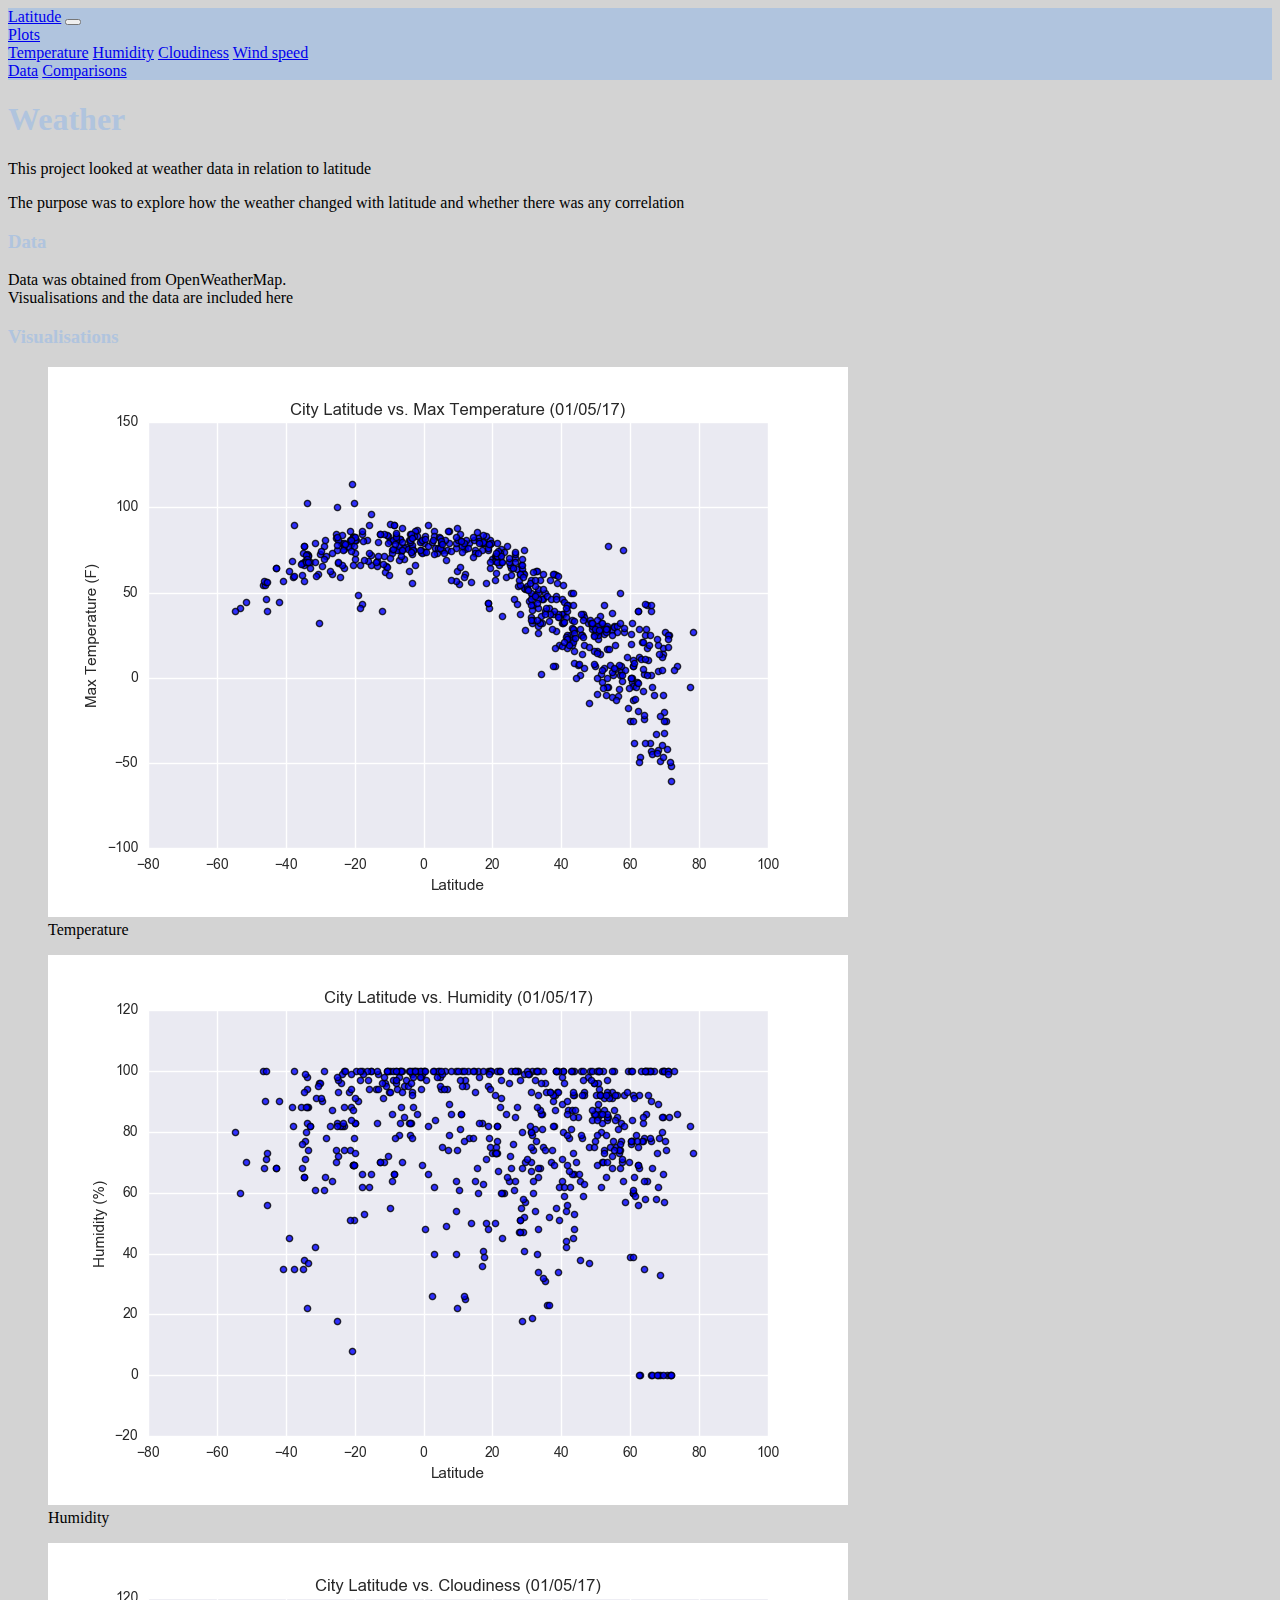
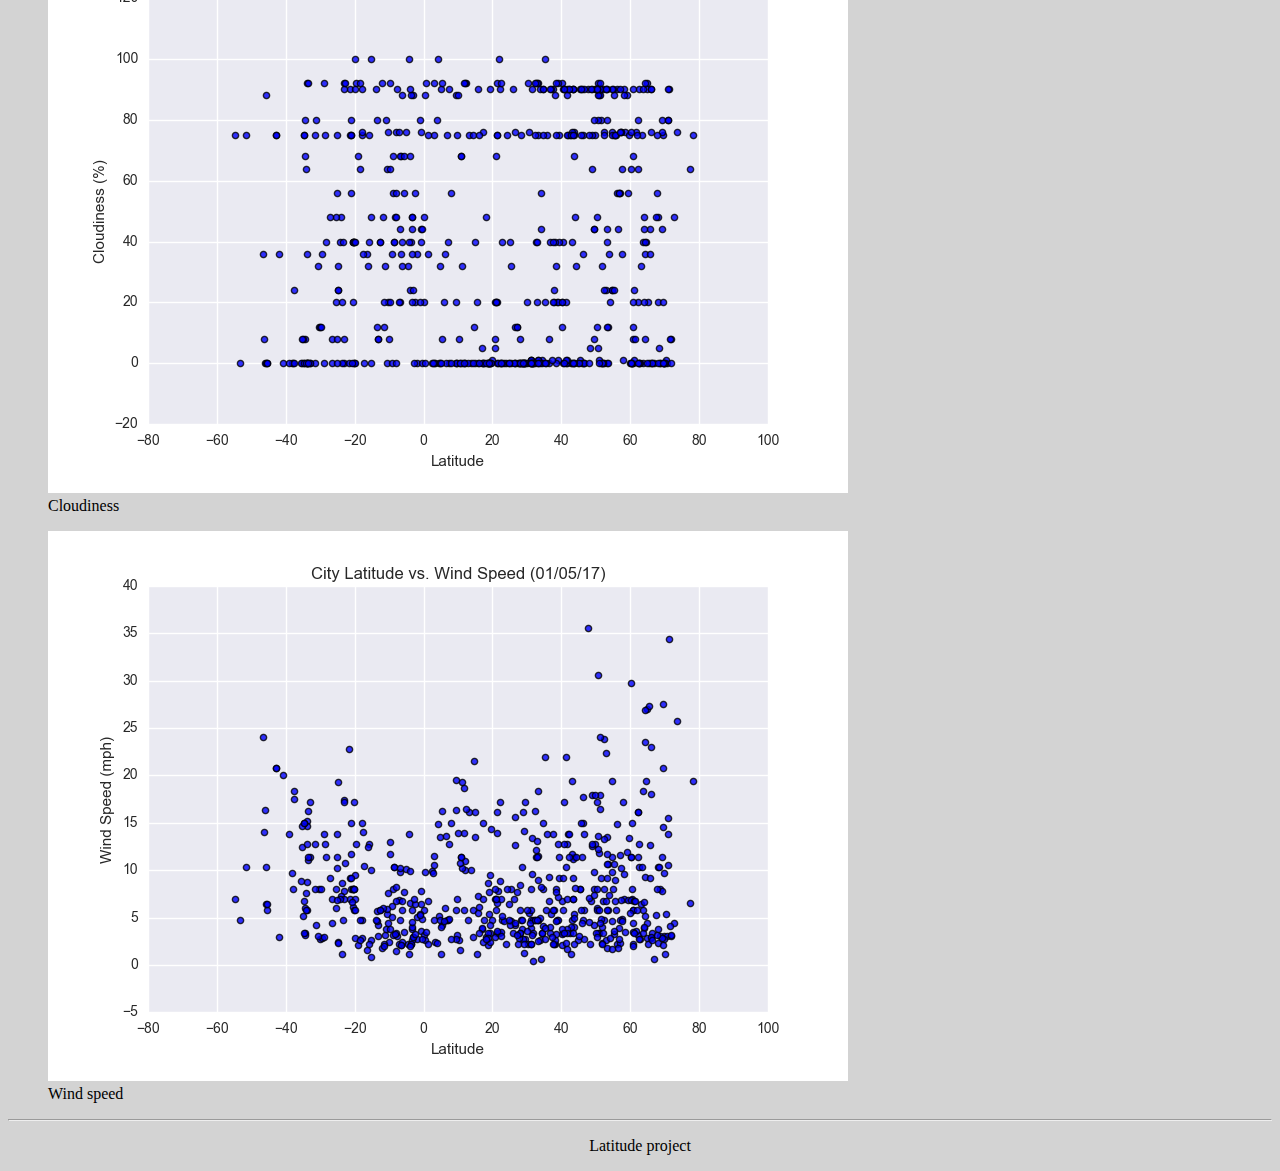
<file: docs/index.html>
<!DOCTYPE html>
<head><title>Weather and latitude</title>
    <link rel="stylesheet" href="https://stackpath.bootstrapcdn.com/bootstrap/4.1.3/css/bootstrap.min.css" integrity="sha384-MCw98/SFnGE8fJT3GXwEOngsV7Zt27NXFoaoApmYm81iuXoPkFOJwJ8ERdknLPMO" crossorigin="anonymous">
    <link rel="stylesheet" href="style.css">
  </head>

<body>

<!--Navigation bar-->
<div>
<nav class="navbar navbar-expand-lg navbar-light">
 <a class="navbar-brand" href="index.html">Latitude</a> 
 <button class="navbar-toggler" type="button" data-toggle="collapse" data-target="#navbarNav">
    <span class="navbar-toggler-icon"></span>
  </button>
  <div class="collapse navbar-collapse flex-row-reverse" id="navbarNav">
    <div class="navbar-nav">
         <div class="nav-item dropdown">
         <a class="nav-link dropdown-toggle" href="#" data-toggle="dropdown">
          Plots
          </a>
        <div class="dropdown-menu">
        <a class="nav-link dropdown-item" href="plot1.html">Temperature</a>
        <a class="nav-link dropdown-item" href="plot2.html">Humidity</a>
        <a class="nav-link dropdown-item" href="plot3.html">Cloudiness</a>
        <a class="nav-link dropdown-item" href="plot4.html">Wind speed</a>
	      </div>
      </div>
      <a class="nav-item nav-link" href="data.html">Data</a>
      <a class="nav-item nav-link" href="comparisons.html">Comparisons</a> 
</div></div>
</nav>
</div>

<!-- Start Bootstrap grid-->
<div class="container bg-white">
<div class="row">

<div class="main col-lg-8">
<h1>Weather</h1>
<p>This project looked at weather data in relation to latitude</p>
<p>The purpose was to explore how the weather changed with latitude and whether there was any correlation</p>
<h3>Data</h3>
<p>Data was obtained from OpenWeatherMap.<br>Visualisations and the data are included here</p>
</div>

<div class="col"></div>

<div class="sidebar col-lg-3">
  <H3>Visualisations</H3>
  <div class="row">
  <figure class="col-3 col-lg-6">
      <a href="plot1.html"><img src="Resources/assets/images/Fig1.png" class="img-fluid"></a>
      <figcaption class="text-center">Temperature</figcaption>  
  </figure>
  <figure class="col-3 col-lg-6">
      <a href="plot2.html"><img src="Resources/assets/images/Fig2.png" class="img-fluid"></a>    
      <figcaption class="text-center">Humidity</figcaption>  
  </figure>
  <figure class="col-3 col-lg-6">
      <a href="plot3.html"><img src="Resources/assets/images/Fig3.png" class="img-fluid"></a>    
      <figcaption class="text-center">Cloudiness</figcaption>  
  </figure>
  <figure class="col-3 col-lg-6">
      <a href="plot4.html"><img src="Resources/assets/images/Fig4.png" class="img-fluid"></a>    
      <figcaption class="text-center">Wind speed</figcaption>  
  </figure>
  </div>
</div>

</div>
</div>
<hr><p class="footer">Latitude project</p>
<script src="https://code.jquery.com/jquery-3.2.1.slim.min.js" integrity="sha384-KJ3o2DKtIkvYIK3UENzmM7KCkRr/rE9/Qpg6aAZGJwFDMVNA/GpGFF93hXpG5KkN" crossorigin="anonymous"></script>
<script src="https://cdnjs.cloudflare.com/ajax/libs/popper.js/1.12.9/umd/popper.min.js" integrity="sha384-ApNbgh9B+Y1QKtv3Rn7W3mgPxhU9K/ScQsAP7hUibX39j7fakFPskvXusvfa0b4Q" crossorigin="anonymous"></script>
<script src="https://maxcdn.bootstrapcdn.com/bootstrap/4.0.0/js/bootstrap.min.js" integrity="sha384-JZR6Spejh4U02d8jOt6vLEHfe/JQGiRRSQQxSfFWpi1MquVdAyjUar5+76PVCmYl" crossorigin="anonymous"></script>
</body>
</file>
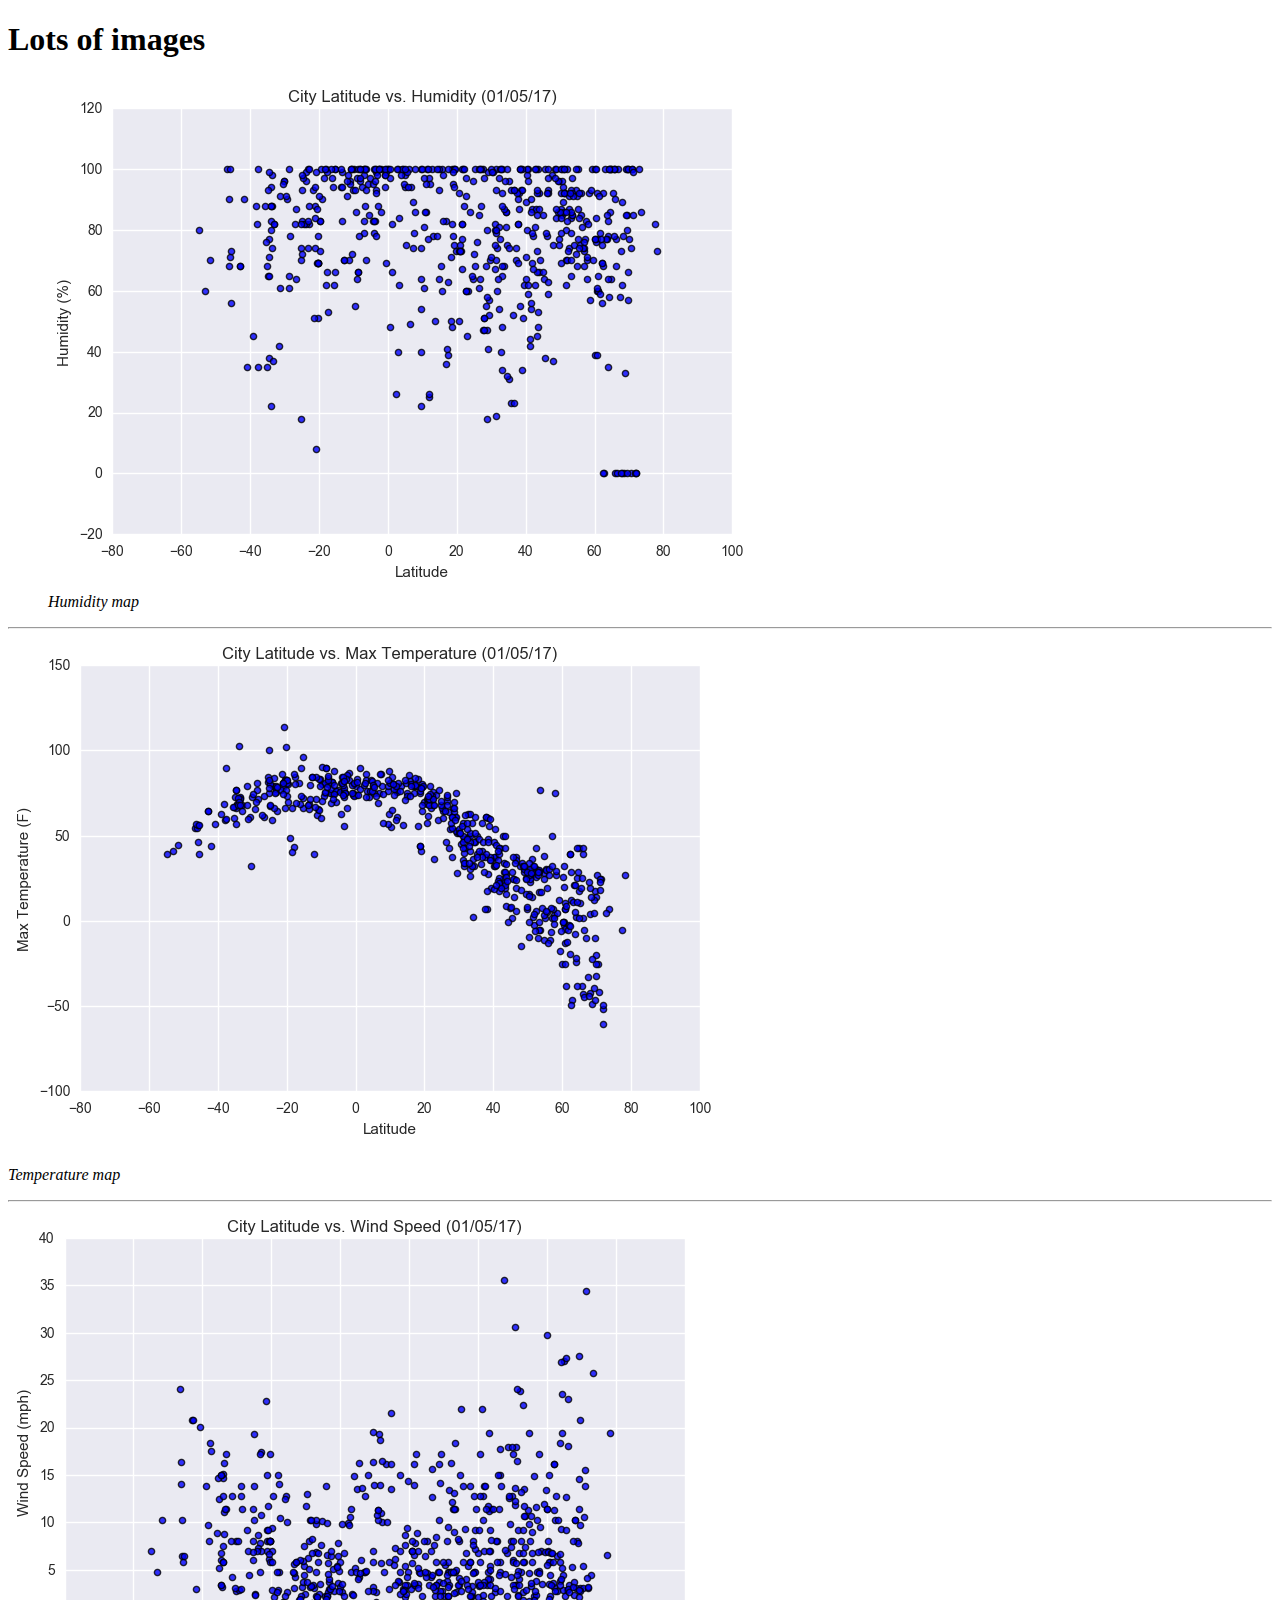
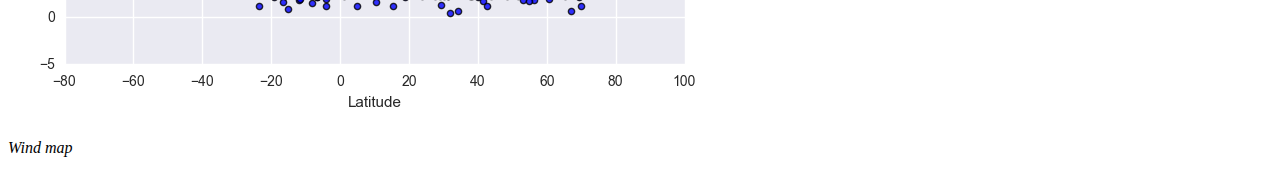
<file: html/index.html>
<!DOCTYPE html>
<head><title>Image</title></head>

<body>
<h1>Lots of images</h1>

<figure>
<a href="assets/images/humiditymap.png" target="_blank">
<img src="assets/images/humiditymap.png" alt="Humidity map"></a>
<figcaption><em>Humidity map</em></figcaption>
</figure>
<hr>

<a href="assets/images/temperaturemap.png" target="_blank">
<img src="assets/images/temperaturemap.png" alt="Temperature map"></a>
<p><em>Temperature map</em></p>
<hr>

<a href="assets/images/windmap.png">
<img src="assets/images/windmap.png" alt="Wind map"></a>
<p><em>Wind map</em></p>

</body>
</file>
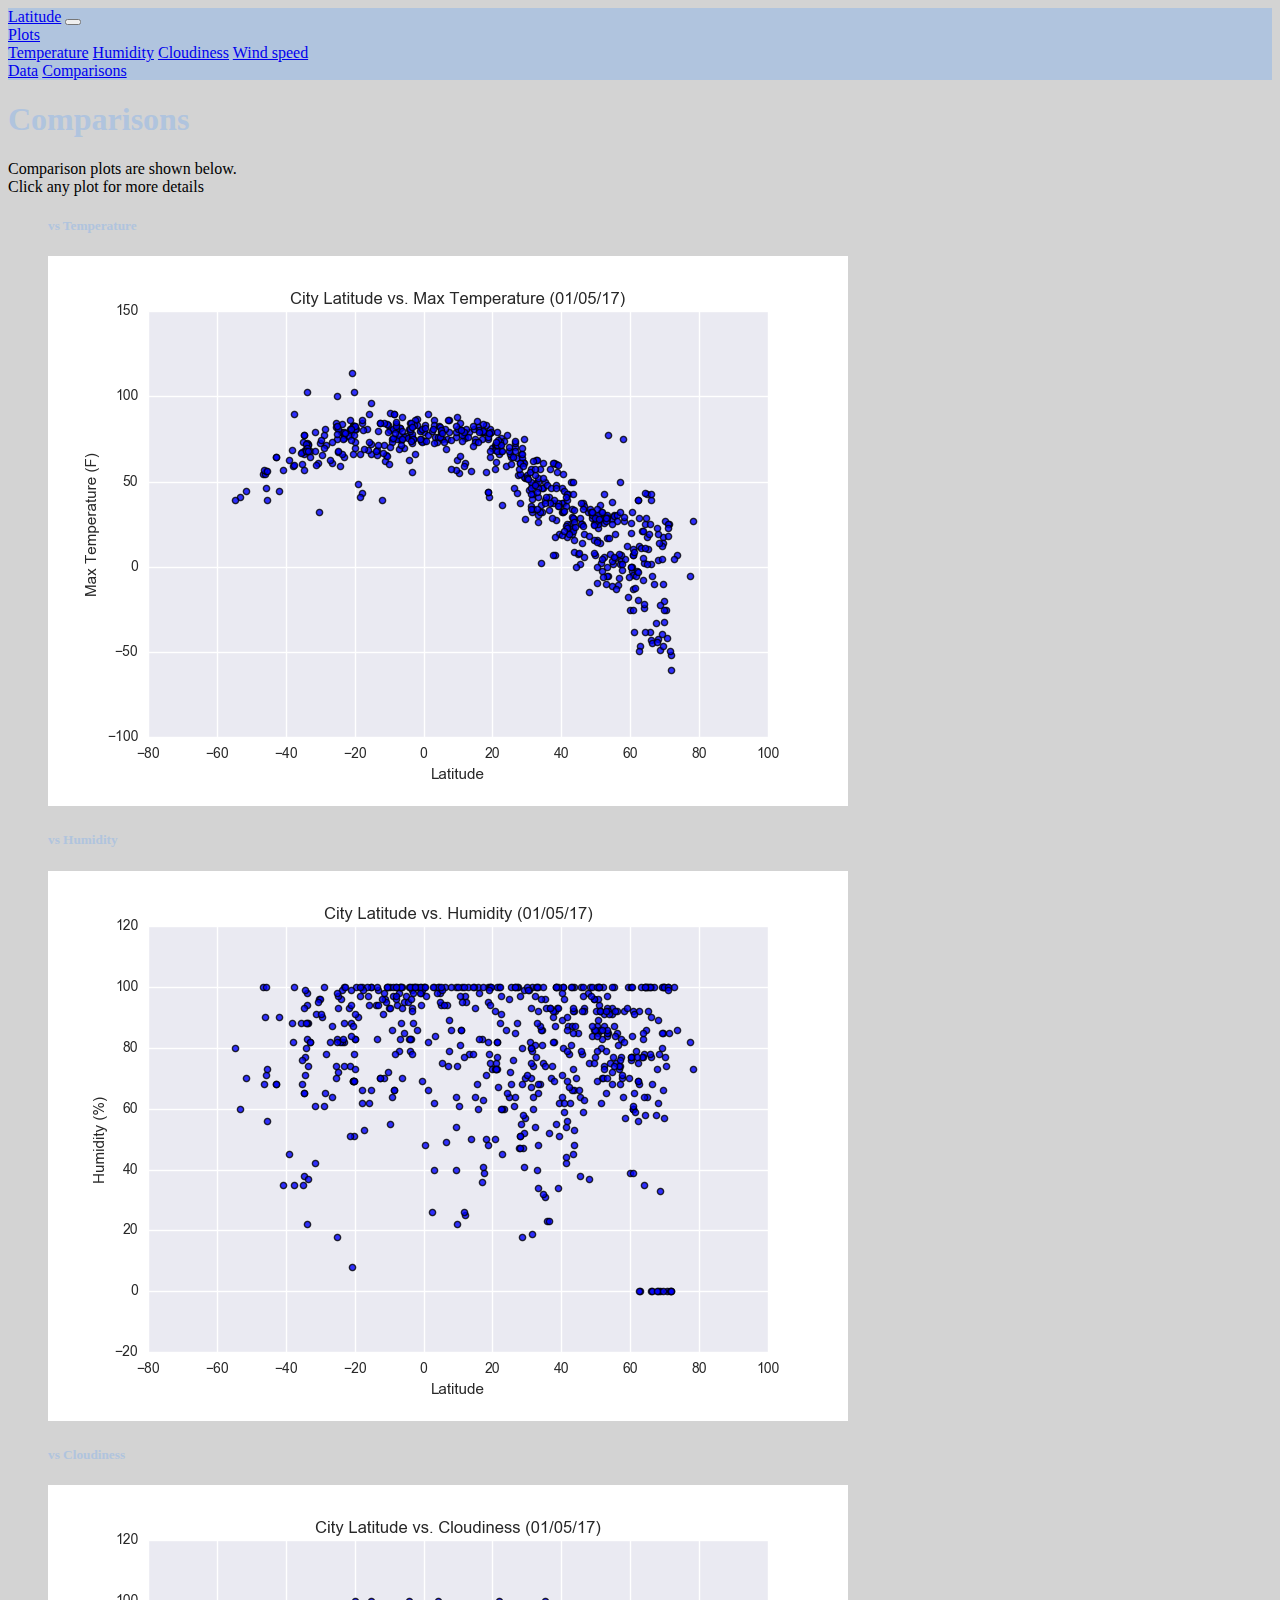
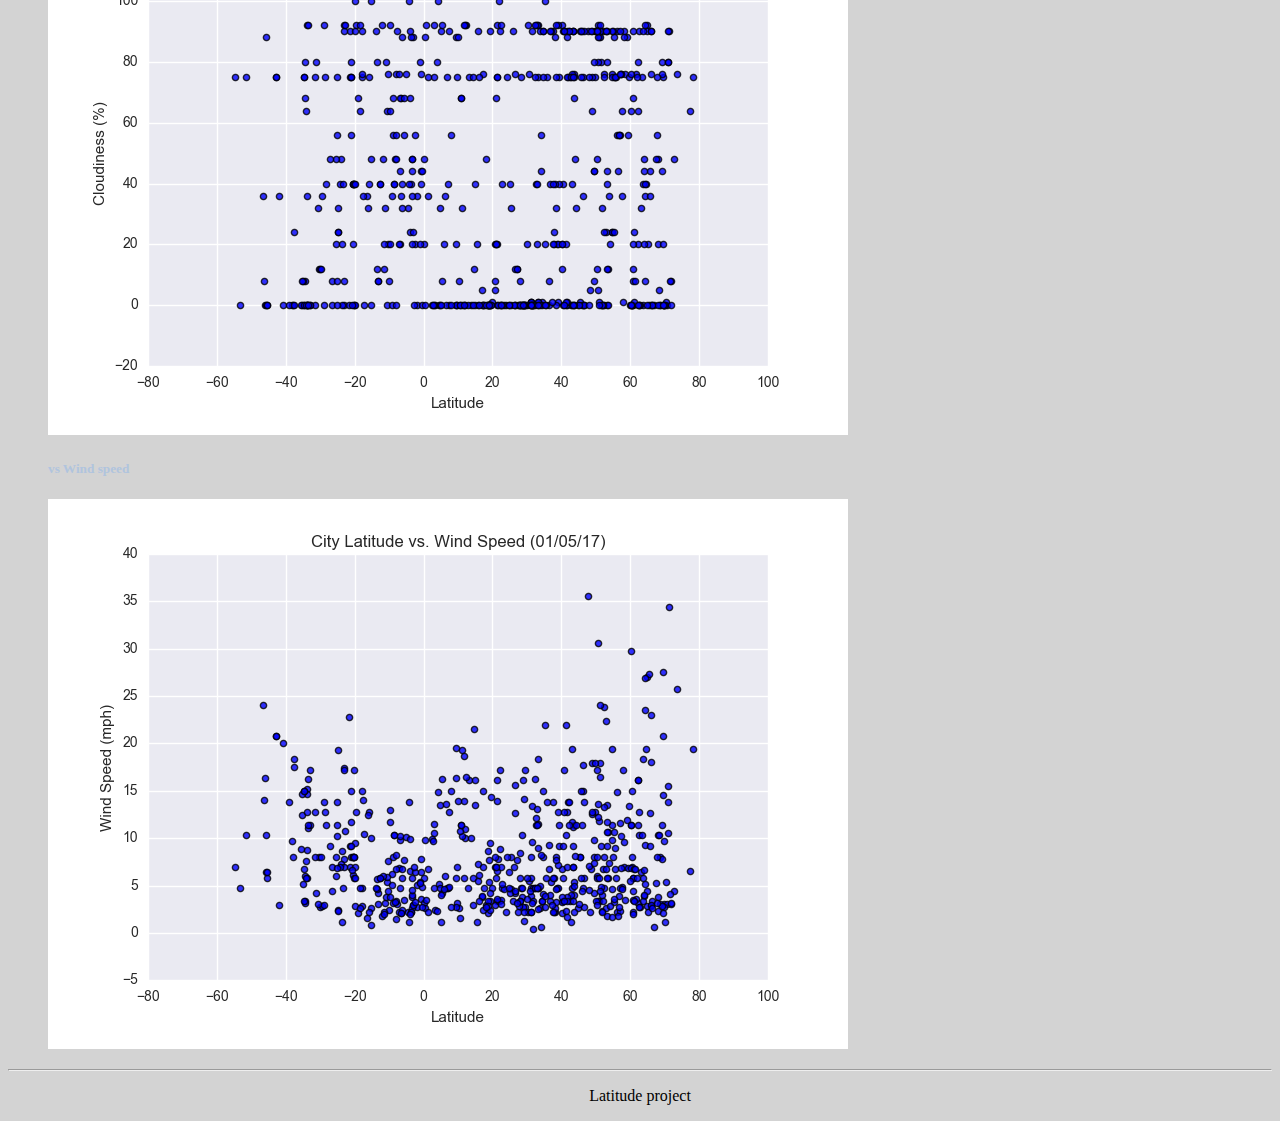
<file: docs/comparisons.html>
<!DOCTYPE html>
<head><title>Weather and latitude</title>
    <link rel="stylesheet" href="https://stackpath.bootstrapcdn.com/bootstrap/4.1.3/css/bootstrap.min.css" integrity="sha384-MCw98/SFnGE8fJT3GXwEOngsV7Zt27NXFoaoApmYm81iuXoPkFOJwJ8ERdknLPMO" crossorigin="anonymous">
    <link rel="stylesheet" href="style.css"></head>

<body>

<!--Navigation bar-->
<div>
  <nav class="navbar navbar-expand-lg navbar-light">
   <a class="navbar-brand" href="index.html">Latitude</a> 
   <button class="navbar-toggler" type="button" data-toggle="collapse" data-target="#navbarNav">
      <span class="navbar-toggler-icon"></span>
    </button>
    <div class="collapse navbar-collapse flex-row-reverse" id="navbarNav">
      <div class="navbar-nav">
           <div class="nav-item dropdown">
           <a class="nav-link dropdown-toggle" href="#" data-toggle="dropdown">
            Plots
            </a>
          <div class="dropdown-menu">
          <a class="nav-link dropdown-item" href="plot1.html">Temperature</a>
          <a class="nav-link dropdown-item" href="plot2.html">Humidity</a>
          <a class="nav-link dropdown-item" href="plot3.html">Cloudiness</a>
          <a class="nav-link dropdown-item" href="plot4.html">Wind speed</a>
          </div>
        </div>
        <a class="nav-item nav-link" href="data.html">Data</a>
        <a class="nav-item nav-link" href="comparisons.html">Comparisons</a> 
  </div></div>
  </nav>
  </div>
  
<!-- Start Bootstrap grid-->
<div class="container bg-white">

<h1>Comparisons</h1>
<p>Comparison plots are shown below.<br>Click any plot for more details</p>

    <div class="row">
    <figure class="col-12 col-md-6">
        <h5>vs Temperature</h5>
        <a href="plot1.html"><img src="Resources/assets/images/Fig1.png" class="img-fluid"></a> 
    </figure>
    <figure class="col-12 col-md-6">
        <h5>vs Humidity</h5>
        <a href="plot2.html"><img src="Resources/assets/images/Fig2.png" class="img-fluid"></a>      
    </figure>
    <figure class="col-12 col-md-6">
        <h5>vs Cloudiness</h5>
        <a href="plot3.html"><img src="Resources/assets/images/Fig3.png" class="img-fluid"></a>     
    </figure>
    <figure class="col-12 col-md-6">
        <h5>vs Wind speed</h5>
        <a href="plot4.html"><img src="Resources/assets/images/Fig4.png" class="img-fluid"></a>      
    </figure>
    </div>
</div>
<hr><p class="footer">Latitude project</p>
<script src="https://code.jquery.com/jquery-3.2.1.slim.min.js" integrity="sha384-KJ3o2DKtIkvYIK3UENzmM7KCkRr/rE9/Qpg6aAZGJwFDMVNA/GpGFF93hXpG5KkN" crossorigin="anonymous"></script>
<script src="https://cdnjs.cloudflare.com/ajax/libs/popper.js/1.12.9/umd/popper.min.js" integrity="sha384-ApNbgh9B+Y1QKtv3Rn7W3mgPxhU9K/ScQsAP7hUibX39j7fakFPskvXusvfa0b4Q" crossorigin="anonymous"></script>
<script src="https://maxcdn.bootstrapcdn.com/bootstrap/4.0.0/js/bootstrap.min.js" integrity="sha384-JZR6Spejh4U02d8jOt6vLEHfe/JQGiRRSQQxSfFWpi1MquVdAyjUar5+76PVCmYl" crossorigin="anonymous"></script>
</body>
</file>
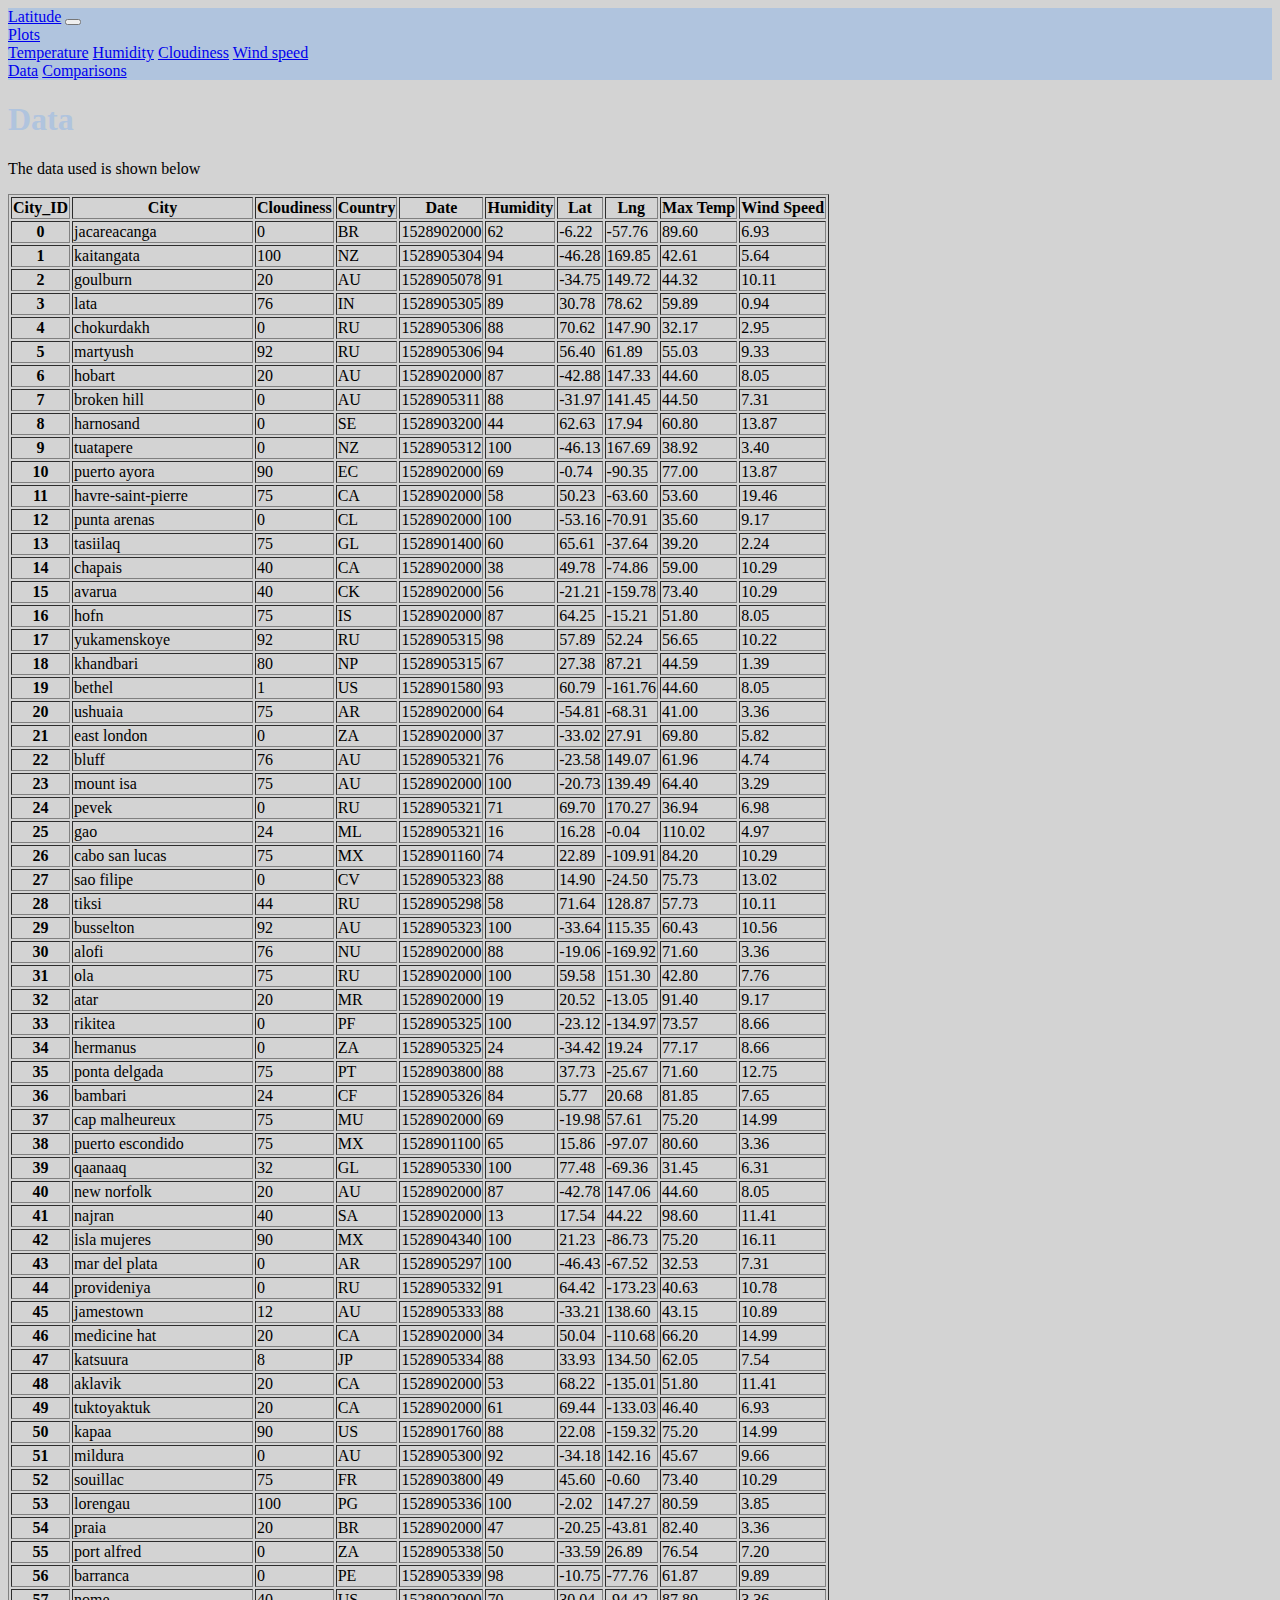
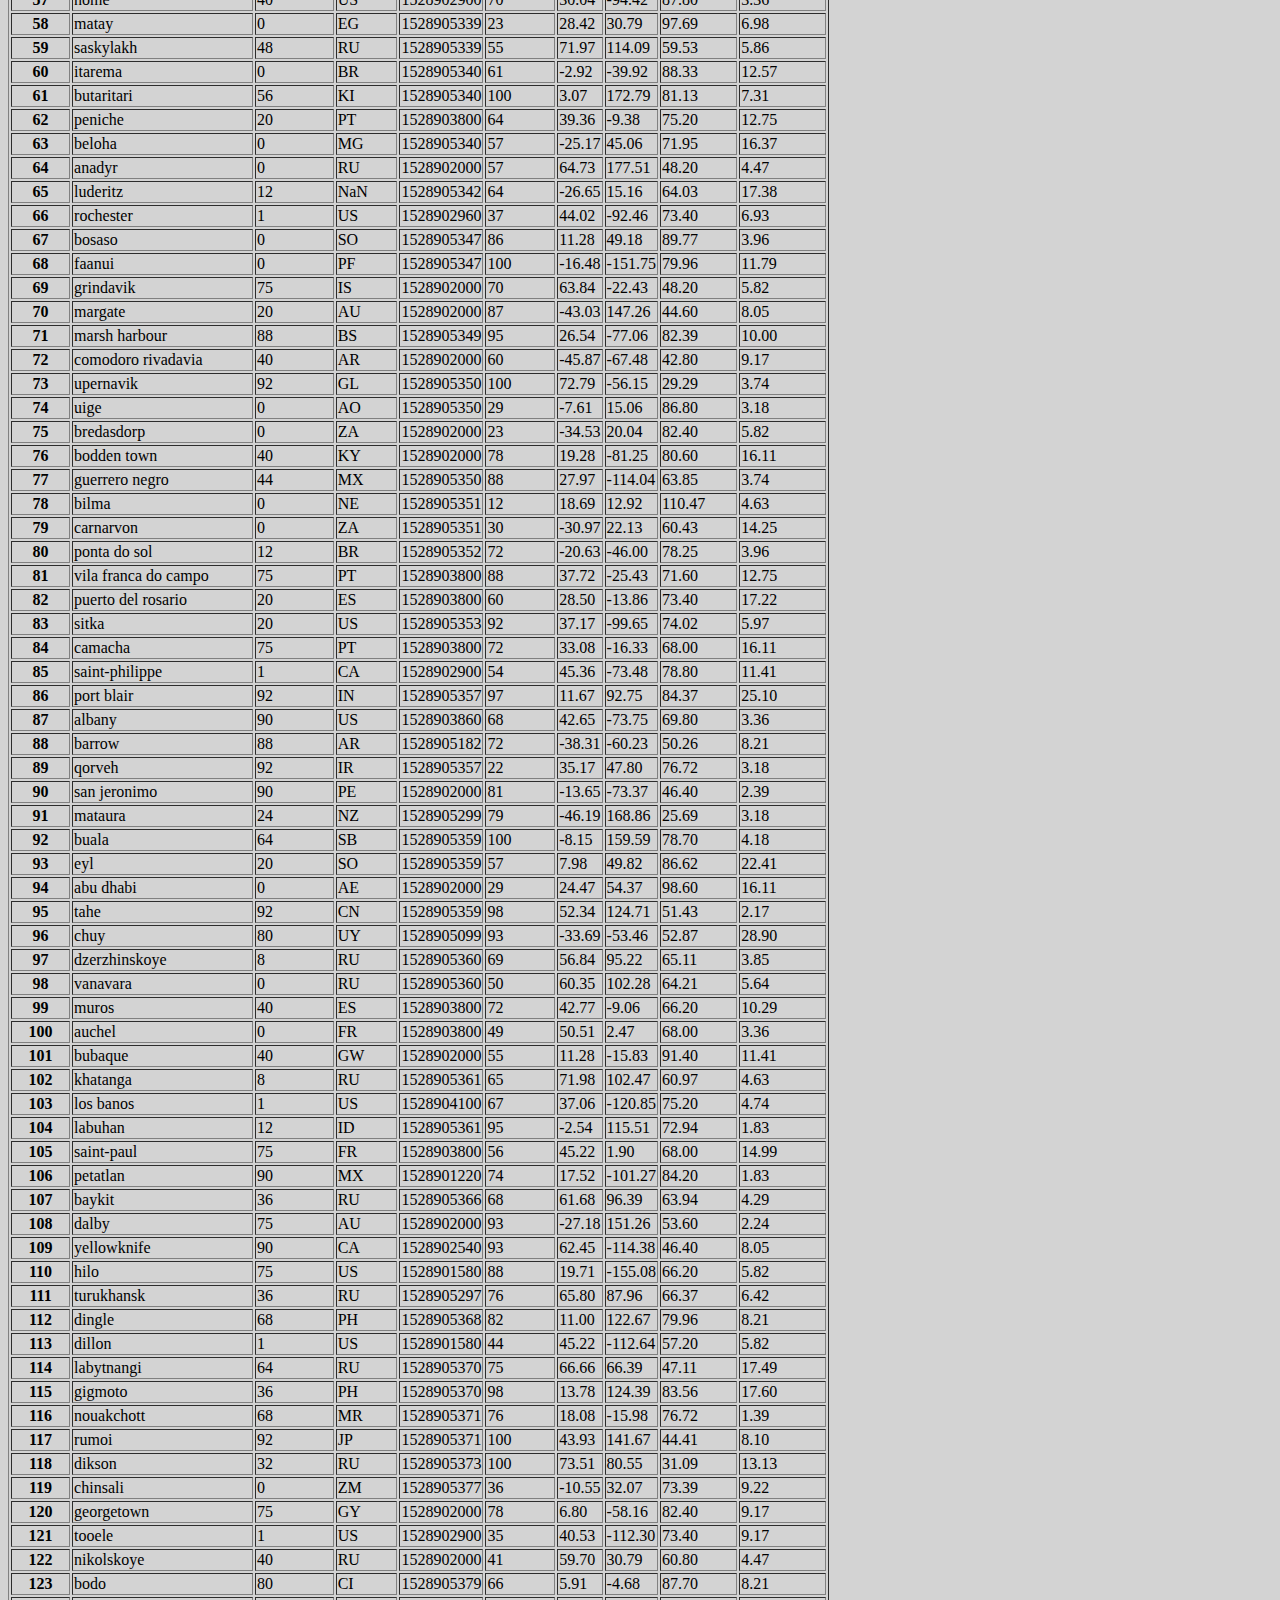
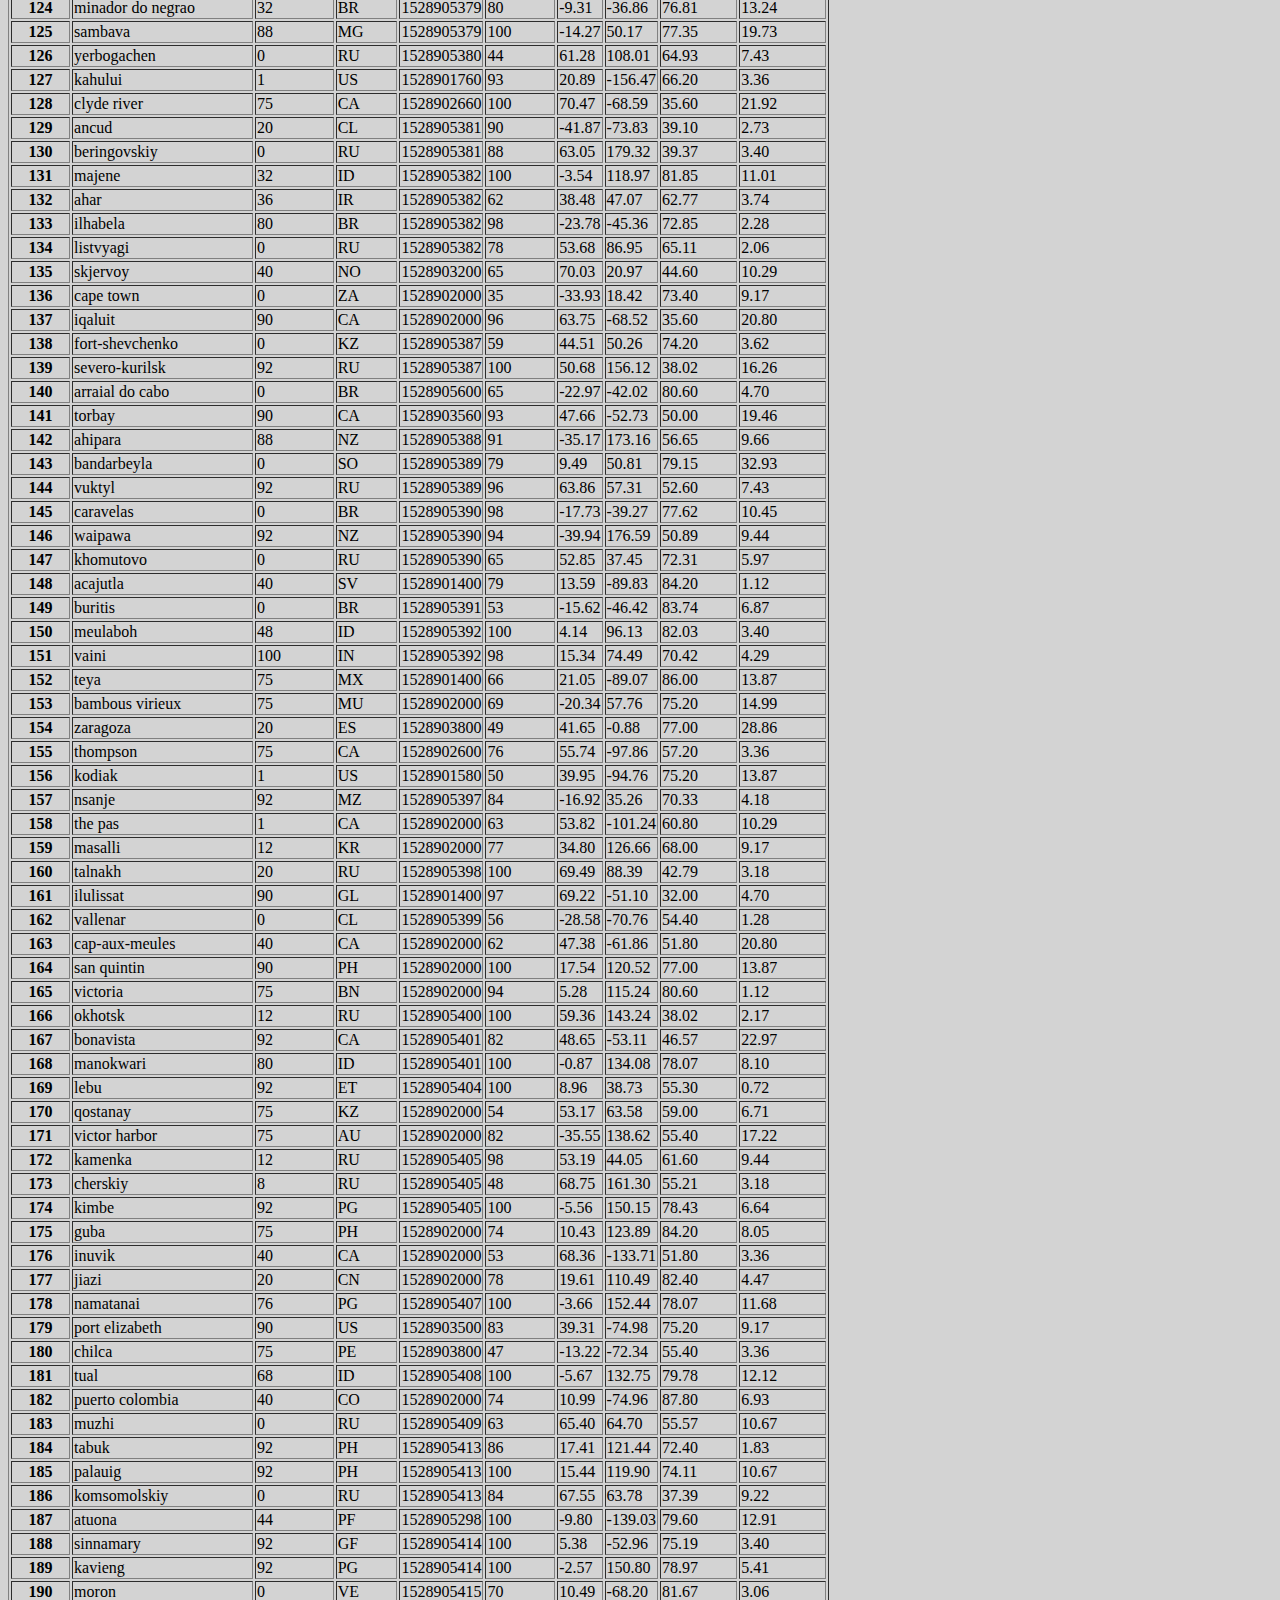
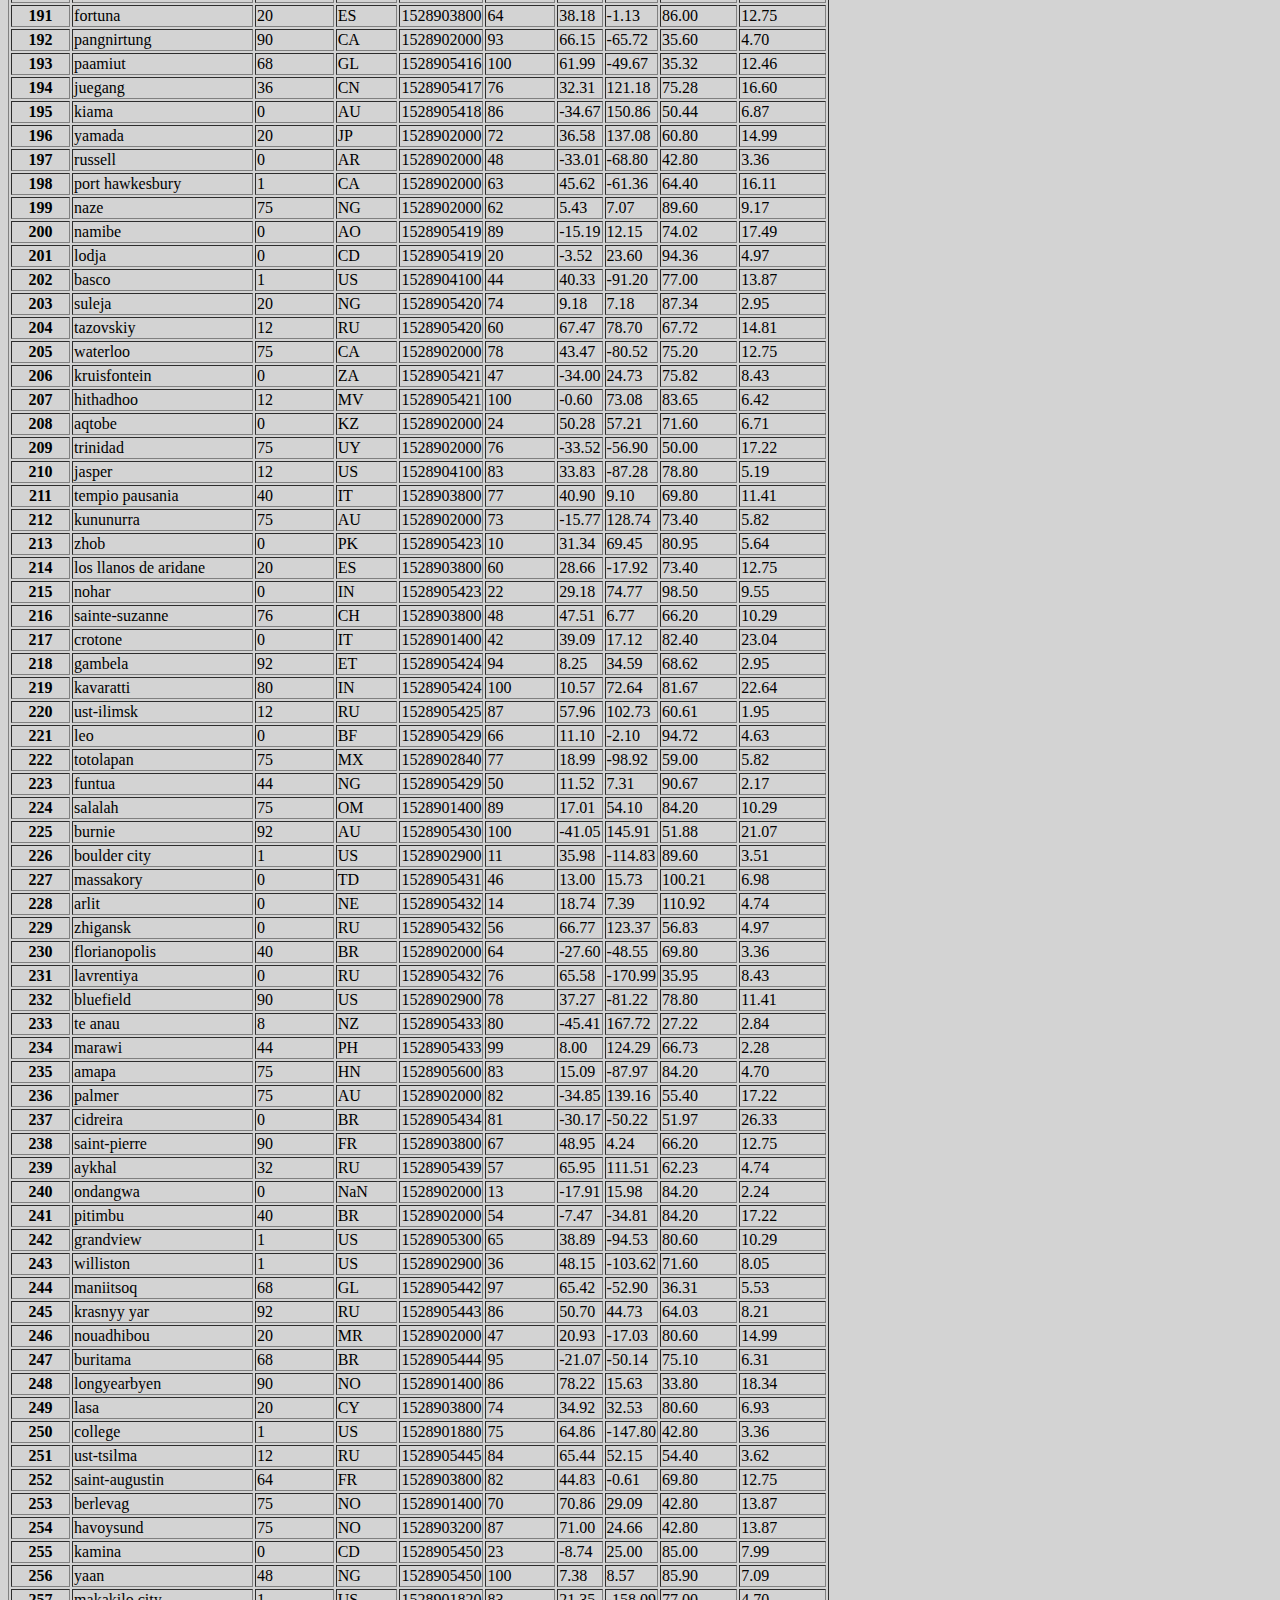
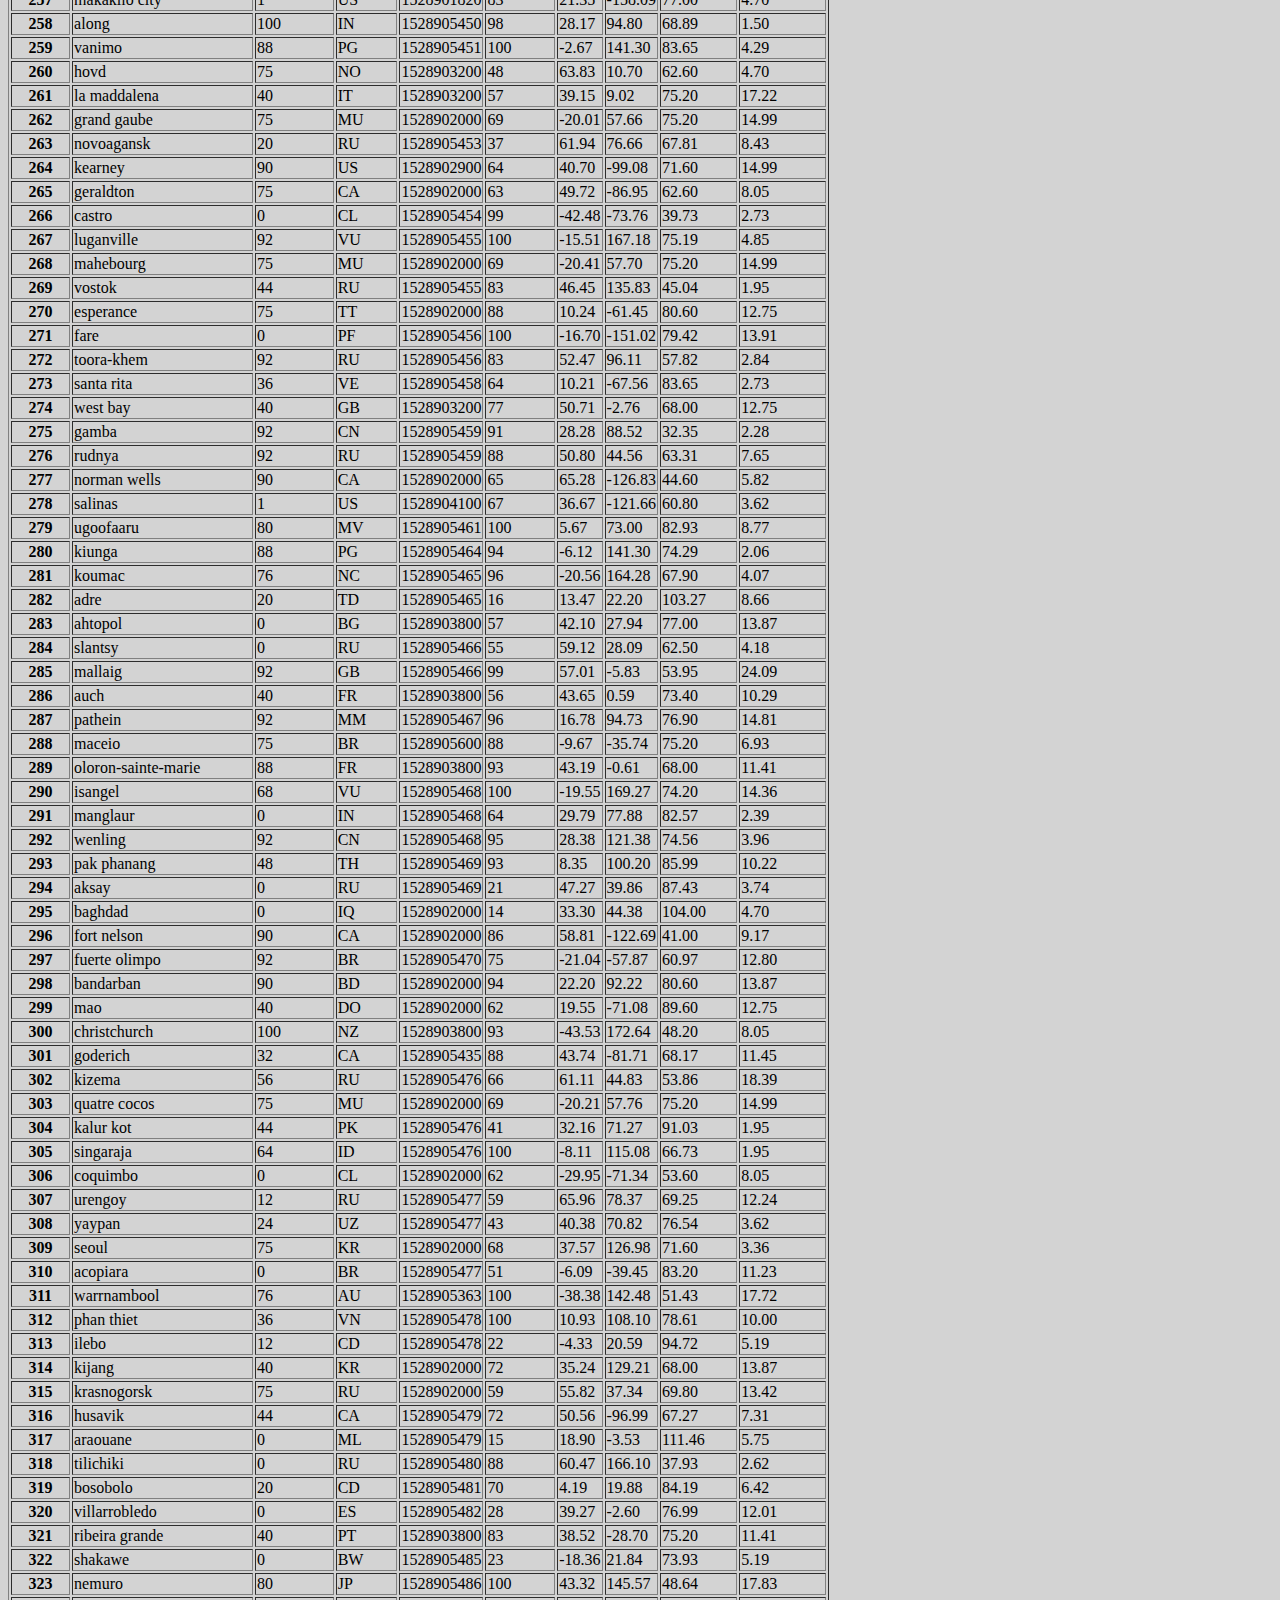
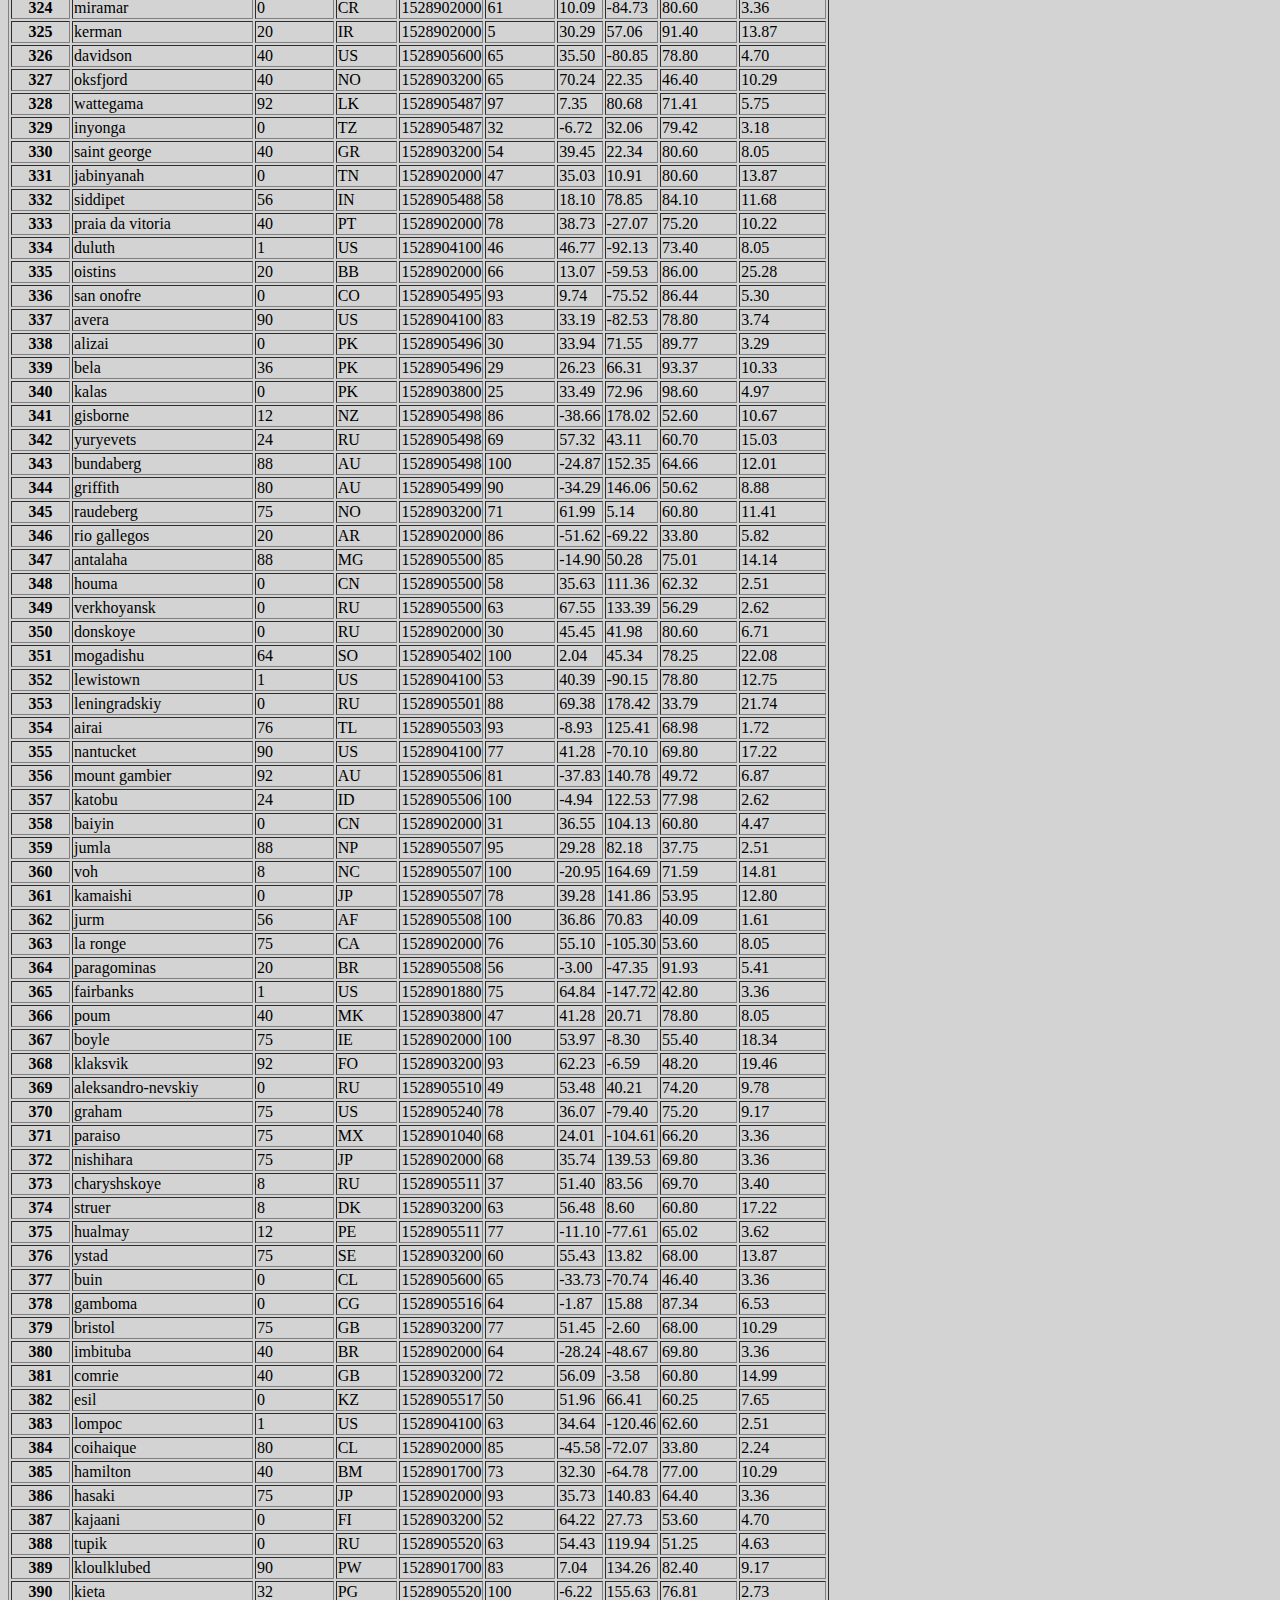
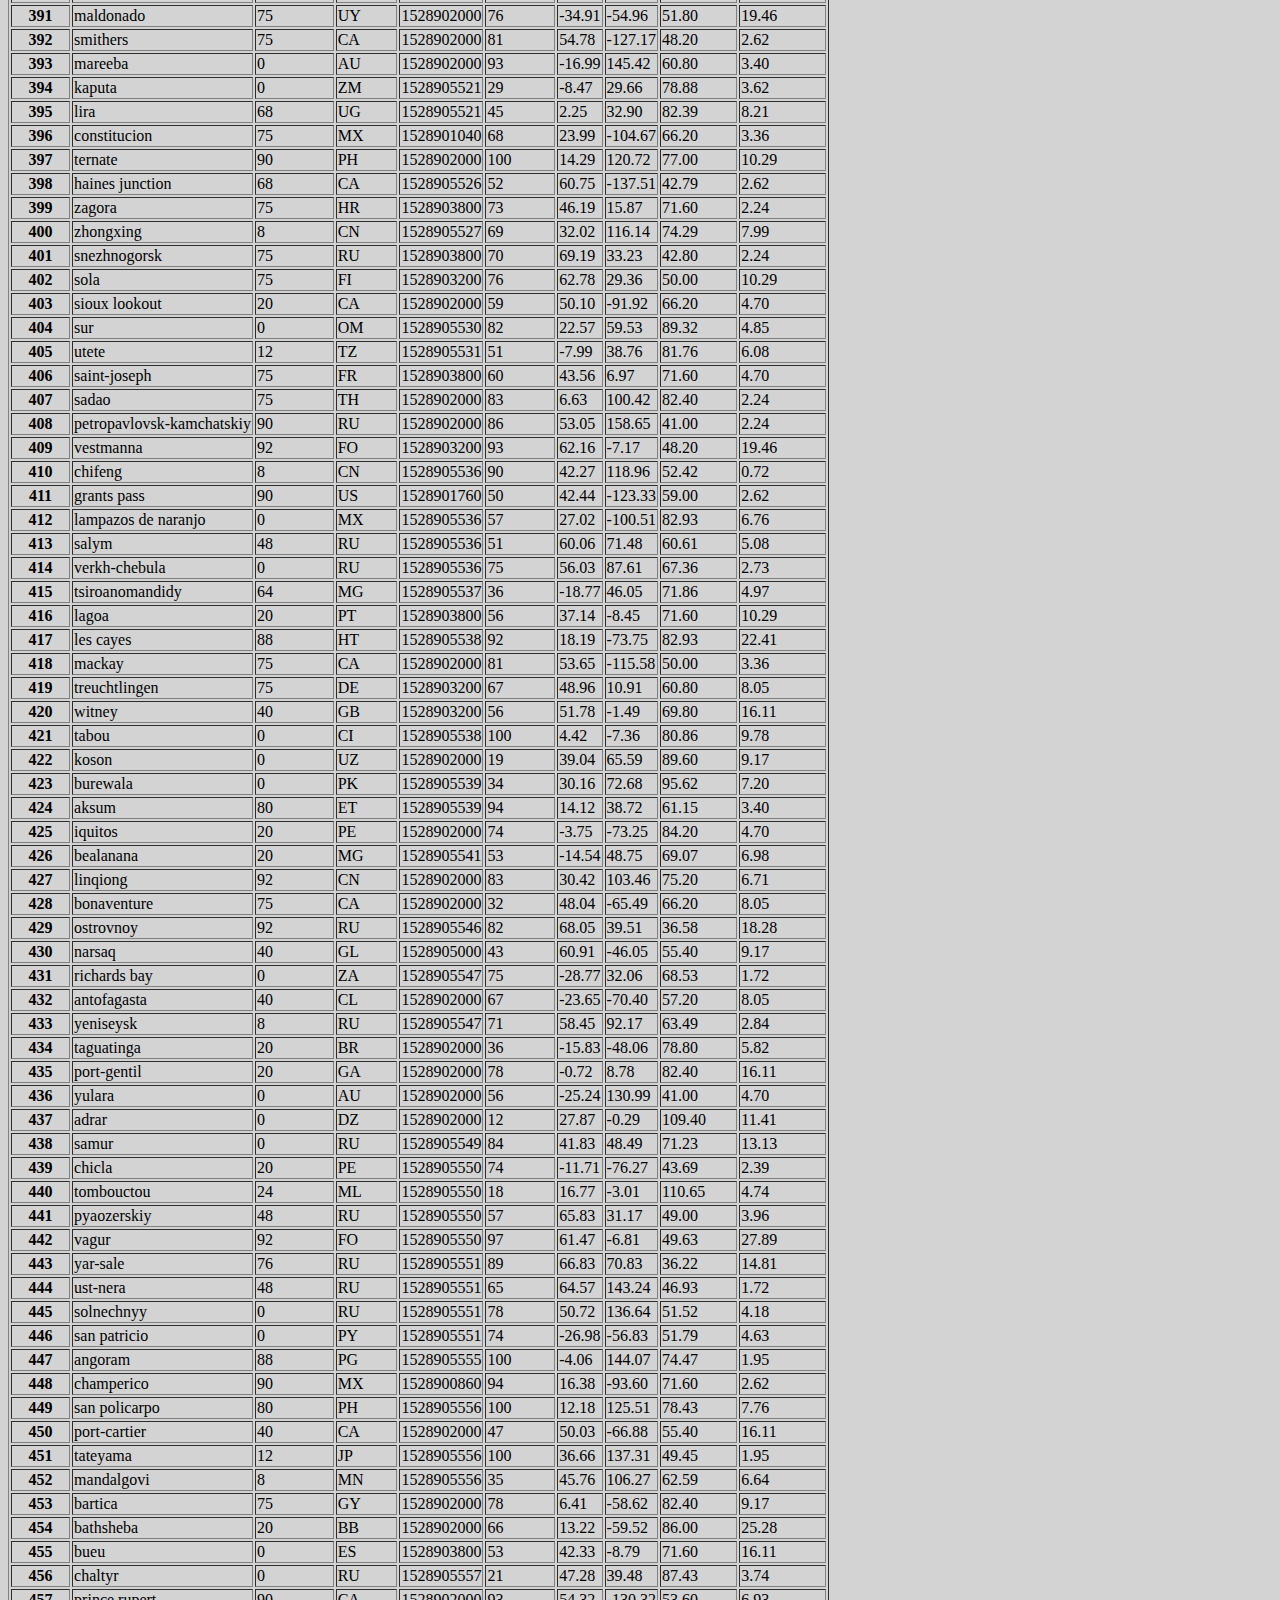
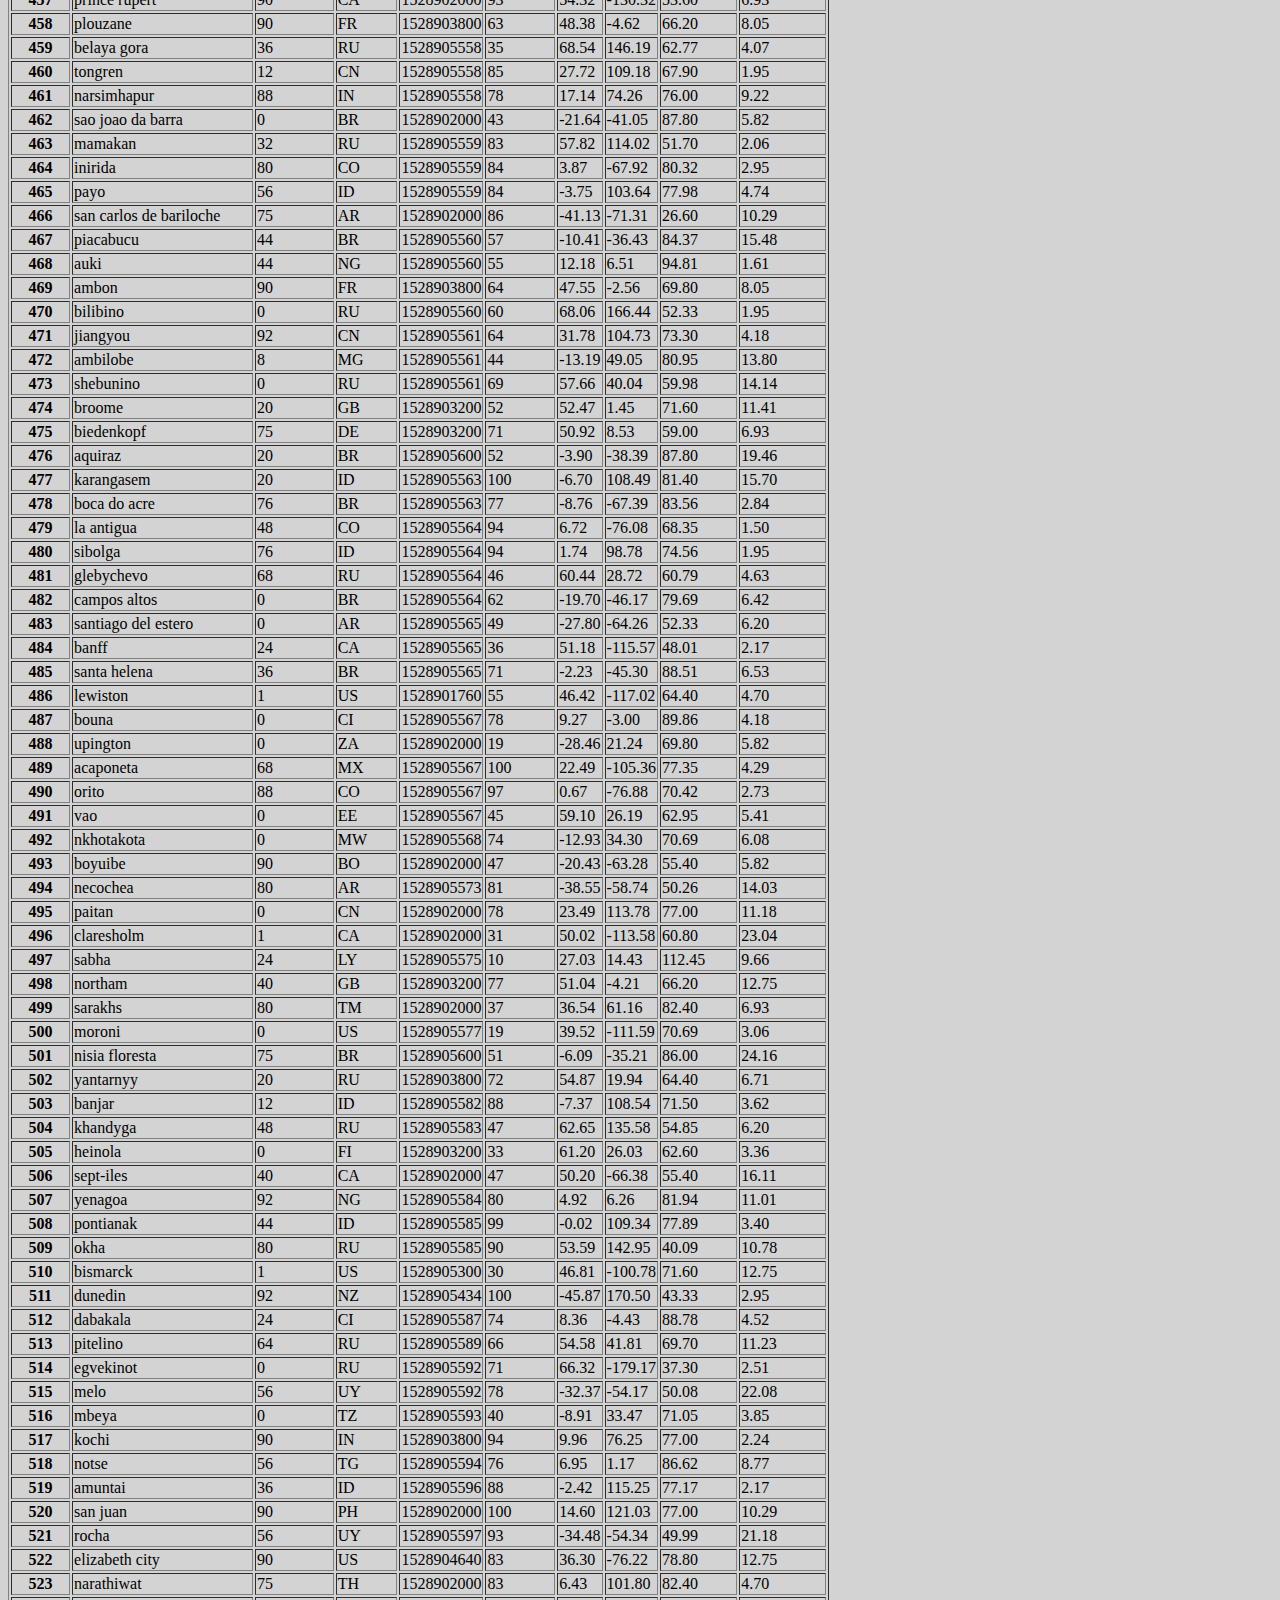
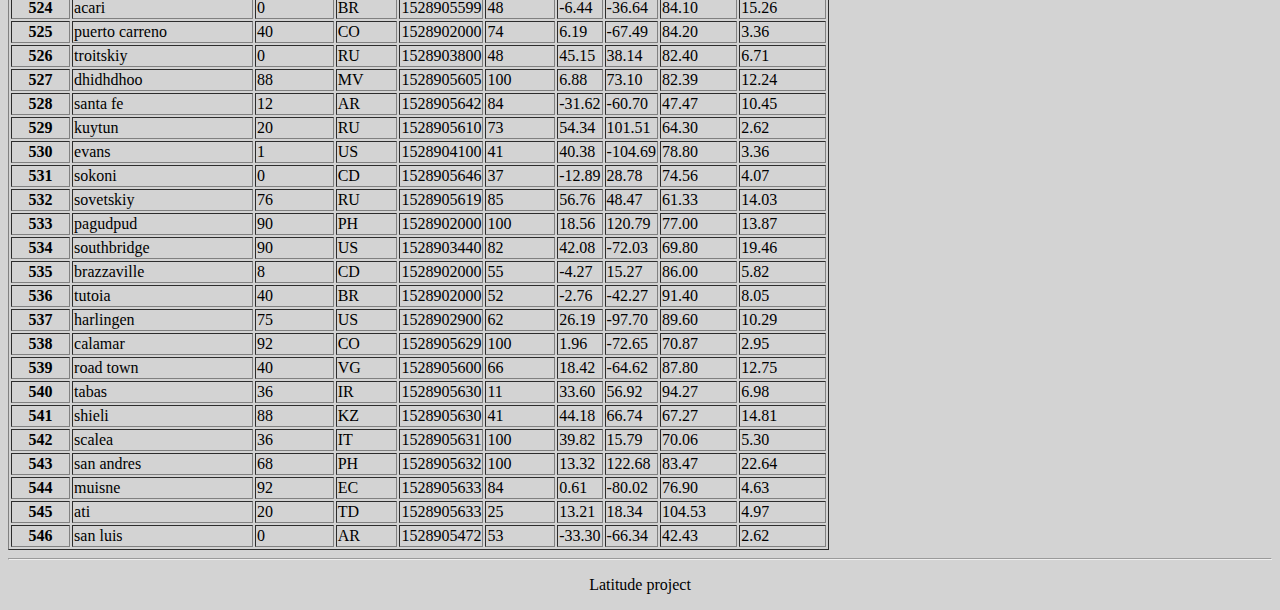
<file: docs/data.html>
<!DOCTYPE html>
<head><title>Weather and latitude</title>
    <link rel="stylesheet" href="https://stackpath.bootstrapcdn.com/bootstrap/4.1.3/css/bootstrap.min.css" integrity="sha384-MCw98/SFnGE8fJT3GXwEOngsV7Zt27NXFoaoApmYm81iuXoPkFOJwJ8ERdknLPMO" crossorigin="anonymous">
    <link rel="stylesheet" href="style.css"></head>

<body>

<!--Navigation bar-->
<div>
  <nav class="navbar navbar-expand-lg navbar-light">
   <a class="navbar-brand" href="index.html">Latitude</a> 
   <button class="navbar-toggler" type="button" data-toggle="collapse" data-target="#navbarNav">
      <span class="navbar-toggler-icon"></span>
    </button>
    <div class="collapse navbar-collapse flex-row-reverse" id="navbarNav">
      <div class="navbar-nav">
           <div class="nav-item dropdown">
           <a class="nav-link dropdown-toggle" href="#" data-toggle="dropdown">
            Plots
            </a>
          <div class="dropdown-menu">
          <a class="nav-link dropdown-item" href="plot1.html">Temperature</a>
          <a class="nav-link dropdown-item" href="plot2.html">Humidity</a>
          <a class="nav-link dropdown-item" href="plot3.html">Cloudiness</a>
          <a class="nav-link dropdown-item" href="plot4.html">Wind speed</a>
          </div>
        </div>
        <a class="nav-item nav-link" href="data.html">Data</a>
        <a class="nav-item nav-link" href="comparisons.html">Comparisons</a> 
  </div></div>
  </nav>
  </div>
  
<!-- Start Bootstrap grid-->
<div class="container bg-white">

<h1>Data</h1>
<p>The data used is shown below</p>

    <div class="row">
      <div class="table-responsive">
        <table border="1" class="dataframe table table-striped">
            <thead>
              <tr style="text-align: center;">
                <th>City_ID</th>
                <th>City</th>
                <th>Cloudiness</th>
                <th>Country</th>
                <th>Date</th>
                <th>Humidity</th>
                <th>Lat</th>
                <th>Lng</th>
                <th>Max Temp</th>
                <th>Wind Speed</th>
              </tr>
            </thead>
            <tbody>
              <tr>
                <th>0</th>
                <td>jacareacanga</td>
                <td>0</td>
                <td>BR</td>
                <td>1528902000</td>
                <td>62</td>
                <td>-6.22</td>
                <td>-57.76</td>
                <td>89.60</td>
                <td>6.93</td>
              </tr>
              <tr>
                <th>1</th>
                <td>kaitangata</td>
                <td>100</td>
                <td>NZ</td>
                <td>1528905304</td>
                <td>94</td>
                <td>-46.28</td>
                <td>169.85</td>
                <td>42.61</td>
                <td>5.64</td>
              </tr>
              <tr>
                <th>2</th>
                <td>goulburn</td>
                <td>20</td>
                <td>AU</td>
                <td>1528905078</td>
                <td>91</td>
                <td>-34.75</td>
                <td>149.72</td>
                <td>44.32</td>
                <td>10.11</td>
              </tr>
              <tr>
                <th>3</th>
                <td>lata</td>
                <td>76</td>
                <td>IN</td>
                <td>1528905305</td>
                <td>89</td>
                <td>30.78</td>
                <td>78.62</td>
                <td>59.89</td>
                <td>0.94</td>
              </tr>
              <tr>
                <th>4</th>
                <td>chokurdakh</td>
                <td>0</td>
                <td>RU</td>
                <td>1528905306</td>
                <td>88</td>
                <td>70.62</td>
                <td>147.90</td>
                <td>32.17</td>
                <td>2.95</td>
              </tr>
              <tr>
                <th>5</th>
                <td>martyush</td>
                <td>92</td>
                <td>RU</td>
                <td>1528905306</td>
                <td>94</td>
                <td>56.40</td>
                <td>61.89</td>
                <td>55.03</td>
                <td>9.33</td>
              </tr>
              <tr>
                <th>6</th>
                <td>hobart</td>
                <td>20</td>
                <td>AU</td>
                <td>1528902000</td>
                <td>87</td>
                <td>-42.88</td>
                <td>147.33</td>
                <td>44.60</td>
                <td>8.05</td>
              </tr>
              <tr>
                <th>7</th>
                <td>broken hill</td>
                <td>0</td>
                <td>AU</td>
                <td>1528905311</td>
                <td>88</td>
                <td>-31.97</td>
                <td>141.45</td>
                <td>44.50</td>
                <td>7.31</td>
              </tr>
              <tr>
                <th>8</th>
                <td>harnosand</td>
                <td>0</td>
                <td>SE</td>
                <td>1528903200</td>
                <td>44</td>
                <td>62.63</td>
                <td>17.94</td>
                <td>60.80</td>
                <td>13.87</td>
              </tr>
              <tr>
                <th>9</th>
                <td>tuatapere</td>
                <td>0</td>
                <td>NZ</td>
                <td>1528905312</td>
                <td>100</td>
                <td>-46.13</td>
                <td>167.69</td>
                <td>38.92</td>
                <td>3.40</td>
              </tr>
              <tr>
                <th>10</th>
                <td>puerto ayora</td>
                <td>90</td>
                <td>EC</td>
                <td>1528902000</td>
                <td>69</td>
                <td>-0.74</td>
                <td>-90.35</td>
                <td>77.00</td>
                <td>13.87</td>
              </tr>
              <tr>
                <th>11</th>
                <td>havre-saint-pierre</td>
                <td>75</td>
                <td>CA</td>
                <td>1528902000</td>
                <td>58</td>
                <td>50.23</td>
                <td>-63.60</td>
                <td>53.60</td>
                <td>19.46</td>
              </tr>
              <tr>
                <th>12</th>
                <td>punta arenas</td>
                <td>0</td>
                <td>CL</td>
                <td>1528902000</td>
                <td>100</td>
                <td>-53.16</td>
                <td>-70.91</td>
                <td>35.60</td>
                <td>9.17</td>
              </tr>
              <tr>
                <th>13</th>
                <td>tasiilaq</td>
                <td>75</td>
                <td>GL</td>
                <td>1528901400</td>
                <td>60</td>
                <td>65.61</td>
                <td>-37.64</td>
                <td>39.20</td>
                <td>2.24</td>
              </tr>
              <tr>
                <th>14</th>
                <td>chapais</td>
                <td>40</td>
                <td>CA</td>
                <td>1528902000</td>
                <td>38</td>
                <td>49.78</td>
                <td>-74.86</td>
                <td>59.00</td>
                <td>10.29</td>
              </tr>
              <tr>
                <th>15</th>
                <td>avarua</td>
                <td>40</td>
                <td>CK</td>
                <td>1528902000</td>
                <td>56</td>
                <td>-21.21</td>
                <td>-159.78</td>
                <td>73.40</td>
                <td>10.29</td>
              </tr>
              <tr>
                <th>16</th>
                <td>hofn</td>
                <td>75</td>
                <td>IS</td>
                <td>1528902000</td>
                <td>87</td>
                <td>64.25</td>
                <td>-15.21</td>
                <td>51.80</td>
                <td>8.05</td>
              </tr>
              <tr>
                <th>17</th>
                <td>yukamenskoye</td>
                <td>92</td>
                <td>RU</td>
                <td>1528905315</td>
                <td>98</td>
                <td>57.89</td>
                <td>52.24</td>
                <td>56.65</td>
                <td>10.22</td>
              </tr>
              <tr>
                <th>18</th>
                <td>khandbari</td>
                <td>80</td>
                <td>NP</td>
                <td>1528905315</td>
                <td>67</td>
                <td>27.38</td>
                <td>87.21</td>
                <td>44.59</td>
                <td>1.39</td>
              </tr>
              <tr>
                <th>19</th>
                <td>bethel</td>
                <td>1</td>
                <td>US</td>
                <td>1528901580</td>
                <td>93</td>
                <td>60.79</td>
                <td>-161.76</td>
                <td>44.60</td>
                <td>8.05</td>
              </tr>
              <tr>
                <th>20</th>
                <td>ushuaia</td>
                <td>75</td>
                <td>AR</td>
                <td>1528902000</td>
                <td>64</td>
                <td>-54.81</td>
                <td>-68.31</td>
                <td>41.00</td>
                <td>3.36</td>
              </tr>
              <tr>
                <th>21</th>
                <td>east london</td>
                <td>0</td>
                <td>ZA</td>
                <td>1528902000</td>
                <td>37</td>
                <td>-33.02</td>
                <td>27.91</td>
                <td>69.80</td>
                <td>5.82</td>
              </tr>
              <tr>
                <th>22</th>
                <td>bluff</td>
                <td>76</td>
                <td>AU</td>
                <td>1528905321</td>
                <td>76</td>
                <td>-23.58</td>
                <td>149.07</td>
                <td>61.96</td>
                <td>4.74</td>
              </tr>
              <tr>
                <th>23</th>
                <td>mount isa</td>
                <td>75</td>
                <td>AU</td>
                <td>1528902000</td>
                <td>100</td>
                <td>-20.73</td>
                <td>139.49</td>
                <td>64.40</td>
                <td>3.29</td>
              </tr>
              <tr>
                <th>24</th>
                <td>pevek</td>
                <td>0</td>
                <td>RU</td>
                <td>1528905321</td>
                <td>71</td>
                <td>69.70</td>
                <td>170.27</td>
                <td>36.94</td>
                <td>6.98</td>
              </tr>
              <tr>
                <th>25</th>
                <td>gao</td>
                <td>24</td>
                <td>ML</td>
                <td>1528905321</td>
                <td>16</td>
                <td>16.28</td>
                <td>-0.04</td>
                <td>110.02</td>
                <td>4.97</td>
              </tr>
              <tr>
                <th>26</th>
                <td>cabo san lucas</td>
                <td>75</td>
                <td>MX</td>
                <td>1528901160</td>
                <td>74</td>
                <td>22.89</td>
                <td>-109.91</td>
                <td>84.20</td>
                <td>10.29</td>
              </tr>
              <tr>
                <th>27</th>
                <td>sao filipe</td>
                <td>0</td>
                <td>CV</td>
                <td>1528905323</td>
                <td>88</td>
                <td>14.90</td>
                <td>-24.50</td>
                <td>75.73</td>
                <td>13.02</td>
              </tr>
              <tr>
                <th>28</th>
                <td>tiksi</td>
                <td>44</td>
                <td>RU</td>
                <td>1528905298</td>
                <td>58</td>
                <td>71.64</td>
                <td>128.87</td>
                <td>57.73</td>
                <td>10.11</td>
              </tr>
              <tr>
                <th>29</th>
                <td>busselton</td>
                <td>92</td>
                <td>AU</td>
                <td>1528905323</td>
                <td>100</td>
                <td>-33.64</td>
                <td>115.35</td>
                <td>60.43</td>
                <td>10.56</td>
              </tr>
              <tr>
                <th>30</th>
                <td>alofi</td>
                <td>76</td>
                <td>NU</td>
                <td>1528902000</td>
                <td>88</td>
                <td>-19.06</td>
                <td>-169.92</td>
                <td>71.60</td>
                <td>3.36</td>
              </tr>
              <tr>
                <th>31</th>
                <td>ola</td>
                <td>75</td>
                <td>RU</td>
                <td>1528902000</td>
                <td>100</td>
                <td>59.58</td>
                <td>151.30</td>
                <td>42.80</td>
                <td>7.76</td>
              </tr>
              <tr>
                <th>32</th>
                <td>atar</td>
                <td>20</td>
                <td>MR</td>
                <td>1528902000</td>
                <td>19</td>
                <td>20.52</td>
                <td>-13.05</td>
                <td>91.40</td>
                <td>9.17</td>
              </tr>
              <tr>
                <th>33</th>
                <td>rikitea</td>
                <td>0</td>
                <td>PF</td>
                <td>1528905325</td>
                <td>100</td>
                <td>-23.12</td>
                <td>-134.97</td>
                <td>73.57</td>
                <td>8.66</td>
              </tr>
              <tr>
                <th>34</th>
                <td>hermanus</td>
                <td>0</td>
                <td>ZA</td>
                <td>1528905325</td>
                <td>24</td>
                <td>-34.42</td>
                <td>19.24</td>
                <td>77.17</td>
                <td>8.66</td>
              </tr>
              <tr>
                <th>35</th>
                <td>ponta delgada</td>
                <td>75</td>
                <td>PT</td>
                <td>1528903800</td>
                <td>88</td>
                <td>37.73</td>
                <td>-25.67</td>
                <td>71.60</td>
                <td>12.75</td>
              </tr>
              <tr>
                <th>36</th>
                <td>bambari</td>
                <td>24</td>
                <td>CF</td>
                <td>1528905326</td>
                <td>84</td>
                <td>5.77</td>
                <td>20.68</td>
                <td>81.85</td>
                <td>7.65</td>
              </tr>
              <tr>
                <th>37</th>
                <td>cap malheureux</td>
                <td>75</td>
                <td>MU</td>
                <td>1528902000</td>
                <td>69</td>
                <td>-19.98</td>
                <td>57.61</td>
                <td>75.20</td>
                <td>14.99</td>
              </tr>
              <tr>
                <th>38</th>
                <td>puerto escondido</td>
                <td>75</td>
                <td>MX</td>
                <td>1528901100</td>
                <td>65</td>
                <td>15.86</td>
                <td>-97.07</td>
                <td>80.60</td>
                <td>3.36</td>
              </tr>
              <tr>
                <th>39</th>
                <td>qaanaaq</td>
                <td>32</td>
                <td>GL</td>
                <td>1528905330</td>
                <td>100</td>
                <td>77.48</td>
                <td>-69.36</td>
                <td>31.45</td>
                <td>6.31</td>
              </tr>
              <tr>
                <th>40</th>
                <td>new norfolk</td>
                <td>20</td>
                <td>AU</td>
                <td>1528902000</td>
                <td>87</td>
                <td>-42.78</td>
                <td>147.06</td>
                <td>44.60</td>
                <td>8.05</td>
              </tr>
              <tr>
                <th>41</th>
                <td>najran</td>
                <td>40</td>
                <td>SA</td>
                <td>1528902000</td>
                <td>13</td>
                <td>17.54</td>
                <td>44.22</td>
                <td>98.60</td>
                <td>11.41</td>
              </tr>
              <tr>
                <th>42</th>
                <td>isla mujeres</td>
                <td>90</td>
                <td>MX</td>
                <td>1528904340</td>
                <td>100</td>
                <td>21.23</td>
                <td>-86.73</td>
                <td>75.20</td>
                <td>16.11</td>
              </tr>
              <tr>
                <th>43</th>
                <td>mar del plata</td>
                <td>0</td>
                <td>AR</td>
                <td>1528905297</td>
                <td>100</td>
                <td>-46.43</td>
                <td>-67.52</td>
                <td>32.53</td>
                <td>7.31</td>
              </tr>
              <tr>
                <th>44</th>
                <td>provideniya</td>
                <td>0</td>
                <td>RU</td>
                <td>1528905332</td>
                <td>91</td>
                <td>64.42</td>
                <td>-173.23</td>
                <td>40.63</td>
                <td>10.78</td>
              </tr>
              <tr>
                <th>45</th>
                <td>jamestown</td>
                <td>12</td>
                <td>AU</td>
                <td>1528905333</td>
                <td>88</td>
                <td>-33.21</td>
                <td>138.60</td>
                <td>43.15</td>
                <td>10.89</td>
              </tr>
              <tr>
                <th>46</th>
                <td>medicine hat</td>
                <td>20</td>
                <td>CA</td>
                <td>1528902000</td>
                <td>34</td>
                <td>50.04</td>
                <td>-110.68</td>
                <td>66.20</td>
                <td>14.99</td>
              </tr>
              <tr>
                <th>47</th>
                <td>katsuura</td>
                <td>8</td>
                <td>JP</td>
                <td>1528905334</td>
                <td>88</td>
                <td>33.93</td>
                <td>134.50</td>
                <td>62.05</td>
                <td>7.54</td>
              </tr>
              <tr>
                <th>48</th>
                <td>aklavik</td>
                <td>20</td>
                <td>CA</td>
                <td>1528902000</td>
                <td>53</td>
                <td>68.22</td>
                <td>-135.01</td>
                <td>51.80</td>
                <td>11.41</td>
              </tr>
              <tr>
                <th>49</th>
                <td>tuktoyaktuk</td>
                <td>20</td>
                <td>CA</td>
                <td>1528902000</td>
                <td>61</td>
                <td>69.44</td>
                <td>-133.03</td>
                <td>46.40</td>
                <td>6.93</td>
              </tr>
              <tr>
                <th>50</th>
                <td>kapaa</td>
                <td>90</td>
                <td>US</td>
                <td>1528901760</td>
                <td>88</td>
                <td>22.08</td>
                <td>-159.32</td>
                <td>75.20</td>
                <td>14.99</td>
              </tr>
              <tr>
                <th>51</th>
                <td>mildura</td>
                <td>0</td>
                <td>AU</td>
                <td>1528905300</td>
                <td>92</td>
                <td>-34.18</td>
                <td>142.16</td>
                <td>45.67</td>
                <td>9.66</td>
              </tr>
              <tr>
                <th>52</th>
                <td>souillac</td>
                <td>75</td>
                <td>FR</td>
                <td>1528903800</td>
                <td>49</td>
                <td>45.60</td>
                <td>-0.60</td>
                <td>73.40</td>
                <td>10.29</td>
              </tr>
              <tr>
                <th>53</th>
                <td>lorengau</td>
                <td>100</td>
                <td>PG</td>
                <td>1528905336</td>
                <td>100</td>
                <td>-2.02</td>
                <td>147.27</td>
                <td>80.59</td>
                <td>3.85</td>
              </tr>
              <tr>
                <th>54</th>
                <td>praia</td>
                <td>20</td>
                <td>BR</td>
                <td>1528902000</td>
                <td>47</td>
                <td>-20.25</td>
                <td>-43.81</td>
                <td>82.40</td>
                <td>3.36</td>
              </tr>
              <tr>
                <th>55</th>
                <td>port alfred</td>
                <td>0</td>
                <td>ZA</td>
                <td>1528905338</td>
                <td>50</td>
                <td>-33.59</td>
                <td>26.89</td>
                <td>76.54</td>
                <td>7.20</td>
              </tr>
              <tr>
                <th>56</th>
                <td>barranca</td>
                <td>0</td>
                <td>PE</td>
                <td>1528905339</td>
                <td>98</td>
                <td>-10.75</td>
                <td>-77.76</td>
                <td>61.87</td>
                <td>9.89</td>
              </tr>
              <tr>
                <th>57</th>
                <td>nome</td>
                <td>40</td>
                <td>US</td>
                <td>1528902900</td>
                <td>70</td>
                <td>30.04</td>
                <td>-94.42</td>
                <td>87.80</td>
                <td>3.36</td>
              </tr>
              <tr>
                <th>58</th>
                <td>matay</td>
                <td>0</td>
                <td>EG</td>
                <td>1528905339</td>
                <td>23</td>
                <td>28.42</td>
                <td>30.79</td>
                <td>97.69</td>
                <td>6.98</td>
              </tr>
              <tr>
                <th>59</th>
                <td>saskylakh</td>
                <td>48</td>
                <td>RU</td>
                <td>1528905339</td>
                <td>55</td>
                <td>71.97</td>
                <td>114.09</td>
                <td>59.53</td>
                <td>5.86</td>
              </tr>
              <tr>
                <th>60</th>
                <td>itarema</td>
                <td>0</td>
                <td>BR</td>
                <td>1528905340</td>
                <td>61</td>
                <td>-2.92</td>
                <td>-39.92</td>
                <td>88.33</td>
                <td>12.57</td>
              </tr>
              <tr>
                <th>61</th>
                <td>butaritari</td>
                <td>56</td>
                <td>KI</td>
                <td>1528905340</td>
                <td>100</td>
                <td>3.07</td>
                <td>172.79</td>
                <td>81.13</td>
                <td>7.31</td>
              </tr>
              <tr>
                <th>62</th>
                <td>peniche</td>
                <td>20</td>
                <td>PT</td>
                <td>1528903800</td>
                <td>64</td>
                <td>39.36</td>
                <td>-9.38</td>
                <td>75.20</td>
                <td>12.75</td>
              </tr>
              <tr>
                <th>63</th>
                <td>beloha</td>
                <td>0</td>
                <td>MG</td>
                <td>1528905340</td>
                <td>57</td>
                <td>-25.17</td>
                <td>45.06</td>
                <td>71.95</td>
                <td>16.37</td>
              </tr>
              <tr>
                <th>64</th>
                <td>anadyr</td>
                <td>0</td>
                <td>RU</td>
                <td>1528902000</td>
                <td>57</td>
                <td>64.73</td>
                <td>177.51</td>
                <td>48.20</td>
                <td>4.47</td>
              </tr>
              <tr>
                <th>65</th>
                <td>luderitz</td>
                <td>12</td>
                <td>NaN</td>
                <td>1528905342</td>
                <td>64</td>
                <td>-26.65</td>
                <td>15.16</td>
                <td>64.03</td>
                <td>17.38</td>
              </tr>
              <tr>
                <th>66</th>
                <td>rochester</td>
                <td>1</td>
                <td>US</td>
                <td>1528902960</td>
                <td>37</td>
                <td>44.02</td>
                <td>-92.46</td>
                <td>73.40</td>
                <td>6.93</td>
              </tr>
              <tr>
                <th>67</th>
                <td>bosaso</td>
                <td>0</td>
                <td>SO</td>
                <td>1528905347</td>
                <td>86</td>
                <td>11.28</td>
                <td>49.18</td>
                <td>89.77</td>
                <td>3.96</td>
              </tr>
              <tr>
                <th>68</th>
                <td>faanui</td>
                <td>0</td>
                <td>PF</td>
                <td>1528905347</td>
                <td>100</td>
                <td>-16.48</td>
                <td>-151.75</td>
                <td>79.96</td>
                <td>11.79</td>
              </tr>
              <tr>
                <th>69</th>
                <td>grindavik</td>
                <td>75</td>
                <td>IS</td>
                <td>1528902000</td>
                <td>70</td>
                <td>63.84</td>
                <td>-22.43</td>
                <td>48.20</td>
                <td>5.82</td>
              </tr>
              <tr>
                <th>70</th>
                <td>margate</td>
                <td>20</td>
                <td>AU</td>
                <td>1528902000</td>
                <td>87</td>
                <td>-43.03</td>
                <td>147.26</td>
                <td>44.60</td>
                <td>8.05</td>
              </tr>
              <tr>
                <th>71</th>
                <td>marsh harbour</td>
                <td>88</td>
                <td>BS</td>
                <td>1528905349</td>
                <td>95</td>
                <td>26.54</td>
                <td>-77.06</td>
                <td>82.39</td>
                <td>10.00</td>
              </tr>
              <tr>
                <th>72</th>
                <td>comodoro rivadavia</td>
                <td>40</td>
                <td>AR</td>
                <td>1528902000</td>
                <td>60</td>
                <td>-45.87</td>
                <td>-67.48</td>
                <td>42.80</td>
                <td>9.17</td>
              </tr>
              <tr>
                <th>73</th>
                <td>upernavik</td>
                <td>92</td>
                <td>GL</td>
                <td>1528905350</td>
                <td>100</td>
                <td>72.79</td>
                <td>-56.15</td>
                <td>29.29</td>
                <td>3.74</td>
              </tr>
              <tr>
                <th>74</th>
                <td>uige</td>
                <td>0</td>
                <td>AO</td>
                <td>1528905350</td>
                <td>29</td>
                <td>-7.61</td>
                <td>15.06</td>
                <td>86.80</td>
                <td>3.18</td>
              </tr>
              <tr>
                <th>75</th>
                <td>bredasdorp</td>
                <td>0</td>
                <td>ZA</td>
                <td>1528902000</td>
                <td>23</td>
                <td>-34.53</td>
                <td>20.04</td>
                <td>82.40</td>
                <td>5.82</td>
              </tr>
              <tr>
                <th>76</th>
                <td>bodden town</td>
                <td>40</td>
                <td>KY</td>
                <td>1528902000</td>
                <td>78</td>
                <td>19.28</td>
                <td>-81.25</td>
                <td>80.60</td>
                <td>16.11</td>
              </tr>
              <tr>
                <th>77</th>
                <td>guerrero negro</td>
                <td>44</td>
                <td>MX</td>
                <td>1528905350</td>
                <td>88</td>
                <td>27.97</td>
                <td>-114.04</td>
                <td>63.85</td>
                <td>3.74</td>
              </tr>
              <tr>
                <th>78</th>
                <td>bilma</td>
                <td>0</td>
                <td>NE</td>
                <td>1528905351</td>
                <td>12</td>
                <td>18.69</td>
                <td>12.92</td>
                <td>110.47</td>
                <td>4.63</td>
              </tr>
              <tr>
                <th>79</th>
                <td>carnarvon</td>
                <td>0</td>
                <td>ZA</td>
                <td>1528905351</td>
                <td>30</td>
                <td>-30.97</td>
                <td>22.13</td>
                <td>60.43</td>
                <td>14.25</td>
              </tr>
              <tr>
                <th>80</th>
                <td>ponta do sol</td>
                <td>12</td>
                <td>BR</td>
                <td>1528905352</td>
                <td>72</td>
                <td>-20.63</td>
                <td>-46.00</td>
                <td>78.25</td>
                <td>3.96</td>
              </tr>
              <tr>
                <th>81</th>
                <td>vila franca do campo</td>
                <td>75</td>
                <td>PT</td>
                <td>1528903800</td>
                <td>88</td>
                <td>37.72</td>
                <td>-25.43</td>
                <td>71.60</td>
                <td>12.75</td>
              </tr>
              <tr>
                <th>82</th>
                <td>puerto del rosario</td>
                <td>20</td>
                <td>ES</td>
                <td>1528903800</td>
                <td>60</td>
                <td>28.50</td>
                <td>-13.86</td>
                <td>73.40</td>
                <td>17.22</td>
              </tr>
              <tr>
                <th>83</th>
                <td>sitka</td>
                <td>20</td>
                <td>US</td>
                <td>1528905353</td>
                <td>92</td>
                <td>37.17</td>
                <td>-99.65</td>
                <td>74.02</td>
                <td>5.97</td>
              </tr>
              <tr>
                <th>84</th>
                <td>camacha</td>
                <td>75</td>
                <td>PT</td>
                <td>1528903800</td>
                <td>72</td>
                <td>33.08</td>
                <td>-16.33</td>
                <td>68.00</td>
                <td>16.11</td>
              </tr>
              <tr>
                <th>85</th>
                <td>saint-philippe</td>
                <td>1</td>
                <td>CA</td>
                <td>1528902900</td>
                <td>54</td>
                <td>45.36</td>
                <td>-73.48</td>
                <td>78.80</td>
                <td>11.41</td>
              </tr>
              <tr>
                <th>86</th>
                <td>port blair</td>
                <td>92</td>
                <td>IN</td>
                <td>1528905357</td>
                <td>97</td>
                <td>11.67</td>
                <td>92.75</td>
                <td>84.37</td>
                <td>25.10</td>
              </tr>
              <tr>
                <th>87</th>
                <td>albany</td>
                <td>90</td>
                <td>US</td>
                <td>1528903860</td>
                <td>68</td>
                <td>42.65</td>
                <td>-73.75</td>
                <td>69.80</td>
                <td>3.36</td>
              </tr>
              <tr>
                <th>88</th>
                <td>barrow</td>
                <td>88</td>
                <td>AR</td>
                <td>1528905182</td>
                <td>72</td>
                <td>-38.31</td>
                <td>-60.23</td>
                <td>50.26</td>
                <td>8.21</td>
              </tr>
              <tr>
                <th>89</th>
                <td>qorveh</td>
                <td>92</td>
                <td>IR</td>
                <td>1528905357</td>
                <td>22</td>
                <td>35.17</td>
                <td>47.80</td>
                <td>76.72</td>
                <td>3.18</td>
              </tr>
              <tr>
                <th>90</th>
                <td>san jeronimo</td>
                <td>90</td>
                <td>PE</td>
                <td>1528902000</td>
                <td>81</td>
                <td>-13.65</td>
                <td>-73.37</td>
                <td>46.40</td>
                <td>2.39</td>
              </tr>
              <tr>
                <th>91</th>
                <td>mataura</td>
                <td>24</td>
                <td>NZ</td>
                <td>1528905299</td>
                <td>79</td>
                <td>-46.19</td>
                <td>168.86</td>
                <td>25.69</td>
                <td>3.18</td>
              </tr>
              <tr>
                <th>92</th>
                <td>buala</td>
                <td>64</td>
                <td>SB</td>
                <td>1528905359</td>
                <td>100</td>
                <td>-8.15</td>
                <td>159.59</td>
                <td>78.70</td>
                <td>4.18</td>
              </tr>
              <tr>
                <th>93</th>
                <td>eyl</td>
                <td>20</td>
                <td>SO</td>
                <td>1528905359</td>
                <td>57</td>
                <td>7.98</td>
                <td>49.82</td>
                <td>86.62</td>
                <td>22.41</td>
              </tr>
              <tr>
                <th>94</th>
                <td>abu dhabi</td>
                <td>0</td>
                <td>AE</td>
                <td>1528902000</td>
                <td>29</td>
                <td>24.47</td>
                <td>54.37</td>
                <td>98.60</td>
                <td>16.11</td>
              </tr>
              <tr>
                <th>95</th>
                <td>tahe</td>
                <td>92</td>
                <td>CN</td>
                <td>1528905359</td>
                <td>98</td>
                <td>52.34</td>
                <td>124.71</td>
                <td>51.43</td>
                <td>2.17</td>
              </tr>
              <tr>
                <th>96</th>
                <td>chuy</td>
                <td>80</td>
                <td>UY</td>
                <td>1528905099</td>
                <td>93</td>
                <td>-33.69</td>
                <td>-53.46</td>
                <td>52.87</td>
                <td>28.90</td>
              </tr>
              <tr>
                <th>97</th>
                <td>dzerzhinskoye</td>
                <td>8</td>
                <td>RU</td>
                <td>1528905360</td>
                <td>69</td>
                <td>56.84</td>
                <td>95.22</td>
                <td>65.11</td>
                <td>3.85</td>
              </tr>
              <tr>
                <th>98</th>
                <td>vanavara</td>
                <td>0</td>
                <td>RU</td>
                <td>1528905360</td>
                <td>50</td>
                <td>60.35</td>
                <td>102.28</td>
                <td>64.21</td>
                <td>5.64</td>
              </tr>
              <tr>
                <th>99</th>
                <td>muros</td>
                <td>40</td>
                <td>ES</td>
                <td>1528903800</td>
                <td>72</td>
                <td>42.77</td>
                <td>-9.06</td>
                <td>66.20</td>
                <td>10.29</td>
              </tr>
              <tr>
                <th>100</th>
                <td>auchel</td>
                <td>0</td>
                <td>FR</td>
                <td>1528903800</td>
                <td>49</td>
                <td>50.51</td>
                <td>2.47</td>
                <td>68.00</td>
                <td>3.36</td>
              </tr>
              <tr>
                <th>101</th>
                <td>bubaque</td>
                <td>40</td>
                <td>GW</td>
                <td>1528902000</td>
                <td>55</td>
                <td>11.28</td>
                <td>-15.83</td>
                <td>91.40</td>
                <td>11.41</td>
              </tr>
              <tr>
                <th>102</th>
                <td>khatanga</td>
                <td>8</td>
                <td>RU</td>
                <td>1528905361</td>
                <td>65</td>
                <td>71.98</td>
                <td>102.47</td>
                <td>60.97</td>
                <td>4.63</td>
              </tr>
              <tr>
                <th>103</th>
                <td>los banos</td>
                <td>1</td>
                <td>US</td>
                <td>1528904100</td>
                <td>67</td>
                <td>37.06</td>
                <td>-120.85</td>
                <td>75.20</td>
                <td>4.74</td>
              </tr>
              <tr>
                <th>104</th>
                <td>labuhan</td>
                <td>12</td>
                <td>ID</td>
                <td>1528905361</td>
                <td>95</td>
                <td>-2.54</td>
                <td>115.51</td>
                <td>72.94</td>
                <td>1.83</td>
              </tr>
              <tr>
                <th>105</th>
                <td>saint-paul</td>
                <td>75</td>
                <td>FR</td>
                <td>1528903800</td>
                <td>56</td>
                <td>45.22</td>
                <td>1.90</td>
                <td>68.00</td>
                <td>14.99</td>
              </tr>
              <tr>
                <th>106</th>
                <td>petatlan</td>
                <td>90</td>
                <td>MX</td>
                <td>1528901220</td>
                <td>74</td>
                <td>17.52</td>
                <td>-101.27</td>
                <td>84.20</td>
                <td>1.83</td>
              </tr>
              <tr>
                <th>107</th>
                <td>baykit</td>
                <td>36</td>
                <td>RU</td>
                <td>1528905366</td>
                <td>68</td>
                <td>61.68</td>
                <td>96.39</td>
                <td>63.94</td>
                <td>4.29</td>
              </tr>
              <tr>
                <th>108</th>
                <td>dalby</td>
                <td>75</td>
                <td>AU</td>
                <td>1528902000</td>
                <td>93</td>
                <td>-27.18</td>
                <td>151.26</td>
                <td>53.60</td>
                <td>2.24</td>
              </tr>
              <tr>
                <th>109</th>
                <td>yellowknife</td>
                <td>90</td>
                <td>CA</td>
                <td>1528902540</td>
                <td>93</td>
                <td>62.45</td>
                <td>-114.38</td>
                <td>46.40</td>
                <td>8.05</td>
              </tr>
              <tr>
                <th>110</th>
                <td>hilo</td>
                <td>75</td>
                <td>US</td>
                <td>1528901580</td>
                <td>88</td>
                <td>19.71</td>
                <td>-155.08</td>
                <td>66.20</td>
                <td>5.82</td>
              </tr>
              <tr>
                <th>111</th>
                <td>turukhansk</td>
                <td>36</td>
                <td>RU</td>
                <td>1528905297</td>
                <td>76</td>
                <td>65.80</td>
                <td>87.96</td>
                <td>66.37</td>
                <td>6.42</td>
              </tr>
              <tr>
                <th>112</th>
                <td>dingle</td>
                <td>68</td>
                <td>PH</td>
                <td>1528905368</td>
                <td>82</td>
                <td>11.00</td>
                <td>122.67</td>
                <td>79.96</td>
                <td>8.21</td>
              </tr>
              <tr>
                <th>113</th>
                <td>dillon</td>
                <td>1</td>
                <td>US</td>
                <td>1528901580</td>
                <td>44</td>
                <td>45.22</td>
                <td>-112.64</td>
                <td>57.20</td>
                <td>5.82</td>
              </tr>
              <tr>
                <th>114</th>
                <td>labytnangi</td>
                <td>64</td>
                <td>RU</td>
                <td>1528905370</td>
                <td>75</td>
                <td>66.66</td>
                <td>66.39</td>
                <td>47.11</td>
                <td>17.49</td>
              </tr>
              <tr>
                <th>115</th>
                <td>gigmoto</td>
                <td>36</td>
                <td>PH</td>
                <td>1528905370</td>
                <td>98</td>
                <td>13.78</td>
                <td>124.39</td>
                <td>83.56</td>
                <td>17.60</td>
              </tr>
              <tr>
                <th>116</th>
                <td>nouakchott</td>
                <td>68</td>
                <td>MR</td>
                <td>1528905371</td>
                <td>76</td>
                <td>18.08</td>
                <td>-15.98</td>
                <td>76.72</td>
                <td>1.39</td>
              </tr>
              <tr>
                <th>117</th>
                <td>rumoi</td>
                <td>92</td>
                <td>JP</td>
                <td>1528905371</td>
                <td>100</td>
                <td>43.93</td>
                <td>141.67</td>
                <td>44.41</td>
                <td>8.10</td>
              </tr>
              <tr>
                <th>118</th>
                <td>dikson</td>
                <td>32</td>
                <td>RU</td>
                <td>1528905373</td>
                <td>100</td>
                <td>73.51</td>
                <td>80.55</td>
                <td>31.09</td>
                <td>13.13</td>
              </tr>
              <tr>
                <th>119</th>
                <td>chinsali</td>
                <td>0</td>
                <td>ZM</td>
                <td>1528905377</td>
                <td>36</td>
                <td>-10.55</td>
                <td>32.07</td>
                <td>73.39</td>
                <td>9.22</td>
              </tr>
              <tr>
                <th>120</th>
                <td>georgetown</td>
                <td>75</td>
                <td>GY</td>
                <td>1528902000</td>
                <td>78</td>
                <td>6.80</td>
                <td>-58.16</td>
                <td>82.40</td>
                <td>9.17</td>
              </tr>
              <tr>
                <th>121</th>
                <td>tooele</td>
                <td>1</td>
                <td>US</td>
                <td>1528902900</td>
                <td>35</td>
                <td>40.53</td>
                <td>-112.30</td>
                <td>73.40</td>
                <td>9.17</td>
              </tr>
              <tr>
                <th>122</th>
                <td>nikolskoye</td>
                <td>40</td>
                <td>RU</td>
                <td>1528902000</td>
                <td>41</td>
                <td>59.70</td>
                <td>30.79</td>
                <td>60.80</td>
                <td>4.47</td>
              </tr>
              <tr>
                <th>123</th>
                <td>bodo</td>
                <td>80</td>
                <td>CI</td>
                <td>1528905379</td>
                <td>66</td>
                <td>5.91</td>
                <td>-4.68</td>
                <td>87.70</td>
                <td>8.21</td>
              </tr>
              <tr>
                <th>124</th>
                <td>minador do negrao</td>
                <td>32</td>
                <td>BR</td>
                <td>1528905379</td>
                <td>80</td>
                <td>-9.31</td>
                <td>-36.86</td>
                <td>76.81</td>
                <td>13.24</td>
              </tr>
              <tr>
                <th>125</th>
                <td>sambava</td>
                <td>88</td>
                <td>MG</td>
                <td>1528905379</td>
                <td>100</td>
                <td>-14.27</td>
                <td>50.17</td>
                <td>77.35</td>
                <td>19.73</td>
              </tr>
              <tr>
                <th>126</th>
                <td>yerbogachen</td>
                <td>0</td>
                <td>RU</td>
                <td>1528905380</td>
                <td>44</td>
                <td>61.28</td>
                <td>108.01</td>
                <td>64.93</td>
                <td>7.43</td>
              </tr>
              <tr>
                <th>127</th>
                <td>kahului</td>
                <td>1</td>
                <td>US</td>
                <td>1528901760</td>
                <td>93</td>
                <td>20.89</td>
                <td>-156.47</td>
                <td>66.20</td>
                <td>3.36</td>
              </tr>
              <tr>
                <th>128</th>
                <td>clyde river</td>
                <td>75</td>
                <td>CA</td>
                <td>1528902660</td>
                <td>100</td>
                <td>70.47</td>
                <td>-68.59</td>
                <td>35.60</td>
                <td>21.92</td>
              </tr>
              <tr>
                <th>129</th>
                <td>ancud</td>
                <td>20</td>
                <td>CL</td>
                <td>1528905381</td>
                <td>90</td>
                <td>-41.87</td>
                <td>-73.83</td>
                <td>39.10</td>
                <td>2.73</td>
              </tr>
              <tr>
                <th>130</th>
                <td>beringovskiy</td>
                <td>0</td>
                <td>RU</td>
                <td>1528905381</td>
                <td>88</td>
                <td>63.05</td>
                <td>179.32</td>
                <td>39.37</td>
                <td>3.40</td>
              </tr>
              <tr>
                <th>131</th>
                <td>majene</td>
                <td>32</td>
                <td>ID</td>
                <td>1528905382</td>
                <td>100</td>
                <td>-3.54</td>
                <td>118.97</td>
                <td>81.85</td>
                <td>11.01</td>
              </tr>
              <tr>
                <th>132</th>
                <td>ahar</td>
                <td>36</td>
                <td>IR</td>
                <td>1528905382</td>
                <td>62</td>
                <td>38.48</td>
                <td>47.07</td>
                <td>62.77</td>
                <td>3.74</td>
              </tr>
              <tr>
                <th>133</th>
                <td>ilhabela</td>
                <td>80</td>
                <td>BR</td>
                <td>1528905382</td>
                <td>98</td>
                <td>-23.78</td>
                <td>-45.36</td>
                <td>72.85</td>
                <td>2.28</td>
              </tr>
              <tr>
                <th>134</th>
                <td>listvyagi</td>
                <td>0</td>
                <td>RU</td>
                <td>1528905382</td>
                <td>78</td>
                <td>53.68</td>
                <td>86.95</td>
                <td>65.11</td>
                <td>2.06</td>
              </tr>
              <tr>
                <th>135</th>
                <td>skjervoy</td>
                <td>40</td>
                <td>NO</td>
                <td>1528903200</td>
                <td>65</td>
                <td>70.03</td>
                <td>20.97</td>
                <td>44.60</td>
                <td>10.29</td>
              </tr>
              <tr>
                <th>136</th>
                <td>cape town</td>
                <td>0</td>
                <td>ZA</td>
                <td>1528902000</td>
                <td>35</td>
                <td>-33.93</td>
                <td>18.42</td>
                <td>73.40</td>
                <td>9.17</td>
              </tr>
              <tr>
                <th>137</th>
                <td>iqaluit</td>
                <td>90</td>
                <td>CA</td>
                <td>1528902000</td>
                <td>96</td>
                <td>63.75</td>
                <td>-68.52</td>
                <td>35.60</td>
                <td>20.80</td>
              </tr>
              <tr>
                <th>138</th>
                <td>fort-shevchenko</td>
                <td>0</td>
                <td>KZ</td>
                <td>1528905387</td>
                <td>59</td>
                <td>44.51</td>
                <td>50.26</td>
                <td>74.20</td>
                <td>3.62</td>
              </tr>
              <tr>
                <th>139</th>
                <td>severo-kurilsk</td>
                <td>92</td>
                <td>RU</td>
                <td>1528905387</td>
                <td>100</td>
                <td>50.68</td>
                <td>156.12</td>
                <td>38.02</td>
                <td>16.26</td>
              </tr>
              <tr>
                <th>140</th>
                <td>arraial do cabo</td>
                <td>0</td>
                <td>BR</td>
                <td>1528905600</td>
                <td>65</td>
                <td>-22.97</td>
                <td>-42.02</td>
                <td>80.60</td>
                <td>4.70</td>
              </tr>
              <tr>
                <th>141</th>
                <td>torbay</td>
                <td>90</td>
                <td>CA</td>
                <td>1528903560</td>
                <td>93</td>
                <td>47.66</td>
                <td>-52.73</td>
                <td>50.00</td>
                <td>19.46</td>
              </tr>
              <tr>
                <th>142</th>
                <td>ahipara</td>
                <td>88</td>
                <td>NZ</td>
                <td>1528905388</td>
                <td>91</td>
                <td>-35.17</td>
                <td>173.16</td>
                <td>56.65</td>
                <td>9.66</td>
              </tr>
              <tr>
                <th>143</th>
                <td>bandarbeyla</td>
                <td>0</td>
                <td>SO</td>
                <td>1528905389</td>
                <td>79</td>
                <td>9.49</td>
                <td>50.81</td>
                <td>79.15</td>
                <td>32.93</td>
              </tr>
              <tr>
                <th>144</th>
                <td>vuktyl</td>
                <td>92</td>
                <td>RU</td>
                <td>1528905389</td>
                <td>96</td>
                <td>63.86</td>
                <td>57.31</td>
                <td>52.60</td>
                <td>7.43</td>
              </tr>
              <tr>
                <th>145</th>
                <td>caravelas</td>
                <td>0</td>
                <td>BR</td>
                <td>1528905390</td>
                <td>98</td>
                <td>-17.73</td>
                <td>-39.27</td>
                <td>77.62</td>
                <td>10.45</td>
              </tr>
              <tr>
                <th>146</th>
                <td>waipawa</td>
                <td>92</td>
                <td>NZ</td>
                <td>1528905390</td>
                <td>94</td>
                <td>-39.94</td>
                <td>176.59</td>
                <td>50.89</td>
                <td>9.44</td>
              </tr>
              <tr>
                <th>147</th>
                <td>khomutovo</td>
                <td>0</td>
                <td>RU</td>
                <td>1528905390</td>
                <td>65</td>
                <td>52.85</td>
                <td>37.45</td>
                <td>72.31</td>
                <td>5.97</td>
              </tr>
              <tr>
                <th>148</th>
                <td>acajutla</td>
                <td>40</td>
                <td>SV</td>
                <td>1528901400</td>
                <td>79</td>
                <td>13.59</td>
                <td>-89.83</td>
                <td>84.20</td>
                <td>1.12</td>
              </tr>
              <tr>
                <th>149</th>
                <td>buritis</td>
                <td>0</td>
                <td>BR</td>
                <td>1528905391</td>
                <td>53</td>
                <td>-15.62</td>
                <td>-46.42</td>
                <td>83.74</td>
                <td>6.87</td>
              </tr>
              <tr>
                <th>150</th>
                <td>meulaboh</td>
                <td>48</td>
                <td>ID</td>
                <td>1528905392</td>
                <td>100</td>
                <td>4.14</td>
                <td>96.13</td>
                <td>82.03</td>
                <td>3.40</td>
              </tr>
              <tr>
                <th>151</th>
                <td>vaini</td>
                <td>100</td>
                <td>IN</td>
                <td>1528905392</td>
                <td>98</td>
                <td>15.34</td>
                <td>74.49</td>
                <td>70.42</td>
                <td>4.29</td>
              </tr>
              <tr>
                <th>152</th>
                <td>teya</td>
                <td>75</td>
                <td>MX</td>
                <td>1528901400</td>
                <td>66</td>
                <td>21.05</td>
                <td>-89.07</td>
                <td>86.00</td>
                <td>13.87</td>
              </tr>
              <tr>
                <th>153</th>
                <td>bambous virieux</td>
                <td>75</td>
                <td>MU</td>
                <td>1528902000</td>
                <td>69</td>
                <td>-20.34</td>
                <td>57.76</td>
                <td>75.20</td>
                <td>14.99</td>
              </tr>
              <tr>
                <th>154</th>
                <td>zaragoza</td>
                <td>20</td>
                <td>ES</td>
                <td>1528903800</td>
                <td>49</td>
                <td>41.65</td>
                <td>-0.88</td>
                <td>77.00</td>
                <td>28.86</td>
              </tr>
              <tr>
                <th>155</th>
                <td>thompson</td>
                <td>75</td>
                <td>CA</td>
                <td>1528902600</td>
                <td>76</td>
                <td>55.74</td>
                <td>-97.86</td>
                <td>57.20</td>
                <td>3.36</td>
              </tr>
              <tr>
                <th>156</th>
                <td>kodiak</td>
                <td>1</td>
                <td>US</td>
                <td>1528901580</td>
                <td>50</td>
                <td>39.95</td>
                <td>-94.76</td>
                <td>75.20</td>
                <td>13.87</td>
              </tr>
              <tr>
                <th>157</th>
                <td>nsanje</td>
                <td>92</td>
                <td>MZ</td>
                <td>1528905397</td>
                <td>84</td>
                <td>-16.92</td>
                <td>35.26</td>
                <td>70.33</td>
                <td>4.18</td>
              </tr>
              <tr>
                <th>158</th>
                <td>the pas</td>
                <td>1</td>
                <td>CA</td>
                <td>1528902000</td>
                <td>63</td>
                <td>53.82</td>
                <td>-101.24</td>
                <td>60.80</td>
                <td>10.29</td>
              </tr>
              <tr>
                <th>159</th>
                <td>masalli</td>
                <td>12</td>
                <td>KR</td>
                <td>1528902000</td>
                <td>77</td>
                <td>34.80</td>
                <td>126.66</td>
                <td>68.00</td>
                <td>9.17</td>
              </tr>
              <tr>
                <th>160</th>
                <td>talnakh</td>
                <td>20</td>
                <td>RU</td>
                <td>1528905398</td>
                <td>100</td>
                <td>69.49</td>
                <td>88.39</td>
                <td>42.79</td>
                <td>3.18</td>
              </tr>
              <tr>
                <th>161</th>
                <td>ilulissat</td>
                <td>90</td>
                <td>GL</td>
                <td>1528901400</td>
                <td>97</td>
                <td>69.22</td>
                <td>-51.10</td>
                <td>32.00</td>
                <td>4.70</td>
              </tr>
              <tr>
                <th>162</th>
                <td>vallenar</td>
                <td>0</td>
                <td>CL</td>
                <td>1528905399</td>
                <td>56</td>
                <td>-28.58</td>
                <td>-70.76</td>
                <td>54.40</td>
                <td>1.28</td>
              </tr>
              <tr>
                <th>163</th>
                <td>cap-aux-meules</td>
                <td>40</td>
                <td>CA</td>
                <td>1528902000</td>
                <td>62</td>
                <td>47.38</td>
                <td>-61.86</td>
                <td>51.80</td>
                <td>20.80</td>
              </tr>
              <tr>
                <th>164</th>
                <td>san quintin</td>
                <td>90</td>
                <td>PH</td>
                <td>1528902000</td>
                <td>100</td>
                <td>17.54</td>
                <td>120.52</td>
                <td>77.00</td>
                <td>13.87</td>
              </tr>
              <tr>
                <th>165</th>
                <td>victoria</td>
                <td>75</td>
                <td>BN</td>
                <td>1528902000</td>
                <td>94</td>
                <td>5.28</td>
                <td>115.24</td>
                <td>80.60</td>
                <td>1.12</td>
              </tr>
              <tr>
                <th>166</th>
                <td>okhotsk</td>
                <td>12</td>
                <td>RU</td>
                <td>1528905400</td>
                <td>100</td>
                <td>59.36</td>
                <td>143.24</td>
                <td>38.02</td>
                <td>2.17</td>
              </tr>
              <tr>
                <th>167</th>
                <td>bonavista</td>
                <td>92</td>
                <td>CA</td>
                <td>1528905401</td>
                <td>82</td>
                <td>48.65</td>
                <td>-53.11</td>
                <td>46.57</td>
                <td>22.97</td>
              </tr>
              <tr>
                <th>168</th>
                <td>manokwari</td>
                <td>80</td>
                <td>ID</td>
                <td>1528905401</td>
                <td>100</td>
                <td>-0.87</td>
                <td>134.08</td>
                <td>78.07</td>
                <td>8.10</td>
              </tr>
              <tr>
                <th>169</th>
                <td>lebu</td>
                <td>92</td>
                <td>ET</td>
                <td>1528905404</td>
                <td>100</td>
                <td>8.96</td>
                <td>38.73</td>
                <td>55.30</td>
                <td>0.72</td>
              </tr>
              <tr>
                <th>170</th>
                <td>qostanay</td>
                <td>75</td>
                <td>KZ</td>
                <td>1528902000</td>
                <td>54</td>
                <td>53.17</td>
                <td>63.58</td>
                <td>59.00</td>
                <td>6.71</td>
              </tr>
              <tr>
                <th>171</th>
                <td>victor harbor</td>
                <td>75</td>
                <td>AU</td>
                <td>1528902000</td>
                <td>82</td>
                <td>-35.55</td>
                <td>138.62</td>
                <td>55.40</td>
                <td>17.22</td>
              </tr>
              <tr>
                <th>172</th>
                <td>kamenka</td>
                <td>12</td>
                <td>RU</td>
                <td>1528905405</td>
                <td>98</td>
                <td>53.19</td>
                <td>44.05</td>
                <td>61.60</td>
                <td>9.44</td>
              </tr>
              <tr>
                <th>173</th>
                <td>cherskiy</td>
                <td>8</td>
                <td>RU</td>
                <td>1528905405</td>
                <td>48</td>
                <td>68.75</td>
                <td>161.30</td>
                <td>55.21</td>
                <td>3.18</td>
              </tr>
              <tr>
                <th>174</th>
                <td>kimbe</td>
                <td>92</td>
                <td>PG</td>
                <td>1528905405</td>
                <td>100</td>
                <td>-5.56</td>
                <td>150.15</td>
                <td>78.43</td>
                <td>6.64</td>
              </tr>
              <tr>
                <th>175</th>
                <td>guba</td>
                <td>75</td>
                <td>PH</td>
                <td>1528902000</td>
                <td>74</td>
                <td>10.43</td>
                <td>123.89</td>
                <td>84.20</td>
                <td>8.05</td>
              </tr>
              <tr>
                <th>176</th>
                <td>inuvik</td>
                <td>40</td>
                <td>CA</td>
                <td>1528902000</td>
                <td>53</td>
                <td>68.36</td>
                <td>-133.71</td>
                <td>51.80</td>
                <td>3.36</td>
              </tr>
              <tr>
                <th>177</th>
                <td>jiazi</td>
                <td>20</td>
                <td>CN</td>
                <td>1528902000</td>
                <td>78</td>
                <td>19.61</td>
                <td>110.49</td>
                <td>82.40</td>
                <td>4.47</td>
              </tr>
              <tr>
                <th>178</th>
                <td>namatanai</td>
                <td>76</td>
                <td>PG</td>
                <td>1528905407</td>
                <td>100</td>
                <td>-3.66</td>
                <td>152.44</td>
                <td>78.07</td>
                <td>11.68</td>
              </tr>
              <tr>
                <th>179</th>
                <td>port elizabeth</td>
                <td>90</td>
                <td>US</td>
                <td>1528903500</td>
                <td>83</td>
                <td>39.31</td>
                <td>-74.98</td>
                <td>75.20</td>
                <td>9.17</td>
              </tr>
              <tr>
                <th>180</th>
                <td>chilca</td>
                <td>75</td>
                <td>PE</td>
                <td>1528903800</td>
                <td>47</td>
                <td>-13.22</td>
                <td>-72.34</td>
                <td>55.40</td>
                <td>3.36</td>
              </tr>
              <tr>
                <th>181</th>
                <td>tual</td>
                <td>68</td>
                <td>ID</td>
                <td>1528905408</td>
                <td>100</td>
                <td>-5.67</td>
                <td>132.75</td>
                <td>79.78</td>
                <td>12.12</td>
              </tr>
              <tr>
                <th>182</th>
                <td>puerto colombia</td>
                <td>40</td>
                <td>CO</td>
                <td>1528902000</td>
                <td>74</td>
                <td>10.99</td>
                <td>-74.96</td>
                <td>87.80</td>
                <td>6.93</td>
              </tr>
              <tr>
                <th>183</th>
                <td>muzhi</td>
                <td>0</td>
                <td>RU</td>
                <td>1528905409</td>
                <td>63</td>
                <td>65.40</td>
                <td>64.70</td>
                <td>55.57</td>
                <td>10.67</td>
              </tr>
              <tr>
                <th>184</th>
                <td>tabuk</td>
                <td>92</td>
                <td>PH</td>
                <td>1528905413</td>
                <td>86</td>
                <td>17.41</td>
                <td>121.44</td>
                <td>72.40</td>
                <td>1.83</td>
              </tr>
              <tr>
                <th>185</th>
                <td>palauig</td>
                <td>92</td>
                <td>PH</td>
                <td>1528905413</td>
                <td>100</td>
                <td>15.44</td>
                <td>119.90</td>
                <td>74.11</td>
                <td>10.67</td>
              </tr>
              <tr>
                <th>186</th>
                <td>komsomolskiy</td>
                <td>0</td>
                <td>RU</td>
                <td>1528905413</td>
                <td>84</td>
                <td>67.55</td>
                <td>63.78</td>
                <td>37.39</td>
                <td>9.22</td>
              </tr>
              <tr>
                <th>187</th>
                <td>atuona</td>
                <td>44</td>
                <td>PF</td>
                <td>1528905298</td>
                <td>100</td>
                <td>-9.80</td>
                <td>-139.03</td>
                <td>79.60</td>
                <td>12.91</td>
              </tr>
              <tr>
                <th>188</th>
                <td>sinnamary</td>
                <td>92</td>
                <td>GF</td>
                <td>1528905414</td>
                <td>100</td>
                <td>5.38</td>
                <td>-52.96</td>
                <td>75.19</td>
                <td>3.40</td>
              </tr>
              <tr>
                <th>189</th>
                <td>kavieng</td>
                <td>92</td>
                <td>PG</td>
                <td>1528905414</td>
                <td>100</td>
                <td>-2.57</td>
                <td>150.80</td>
                <td>78.97</td>
                <td>5.41</td>
              </tr>
              <tr>
                <th>190</th>
                <td>moron</td>
                <td>0</td>
                <td>VE</td>
                <td>1528905415</td>
                <td>70</td>
                <td>10.49</td>
                <td>-68.20</td>
                <td>81.67</td>
                <td>3.06</td>
              </tr>
              <tr>
                <th>191</th>
                <td>fortuna</td>
                <td>20</td>
                <td>ES</td>
                <td>1528903800</td>
                <td>64</td>
                <td>38.18</td>
                <td>-1.13</td>
                <td>86.00</td>
                <td>12.75</td>
              </tr>
              <tr>
                <th>192</th>
                <td>pangnirtung</td>
                <td>90</td>
                <td>CA</td>
                <td>1528902000</td>
                <td>93</td>
                <td>66.15</td>
                <td>-65.72</td>
                <td>35.60</td>
                <td>4.70</td>
              </tr>
              <tr>
                <th>193</th>
                <td>paamiut</td>
                <td>68</td>
                <td>GL</td>
                <td>1528905416</td>
                <td>100</td>
                <td>61.99</td>
                <td>-49.67</td>
                <td>35.32</td>
                <td>12.46</td>
              </tr>
              <tr>
                <th>194</th>
                <td>juegang</td>
                <td>36</td>
                <td>CN</td>
                <td>1528905417</td>
                <td>76</td>
                <td>32.31</td>
                <td>121.18</td>
                <td>75.28</td>
                <td>16.60</td>
              </tr>
              <tr>
                <th>195</th>
                <td>kiama</td>
                <td>0</td>
                <td>AU</td>
                <td>1528905418</td>
                <td>86</td>
                <td>-34.67</td>
                <td>150.86</td>
                <td>50.44</td>
                <td>6.87</td>
              </tr>
              <tr>
                <th>196</th>
                <td>yamada</td>
                <td>20</td>
                <td>JP</td>
                <td>1528902000</td>
                <td>72</td>
                <td>36.58</td>
                <td>137.08</td>
                <td>60.80</td>
                <td>14.99</td>
              </tr>
              <tr>
                <th>197</th>
                <td>russell</td>
                <td>0</td>
                <td>AR</td>
                <td>1528902000</td>
                <td>48</td>
                <td>-33.01</td>
                <td>-68.80</td>
                <td>42.80</td>
                <td>3.36</td>
              </tr>
              <tr>
                <th>198</th>
                <td>port hawkesbury</td>
                <td>1</td>
                <td>CA</td>
                <td>1528902000</td>
                <td>63</td>
                <td>45.62</td>
                <td>-61.36</td>
                <td>64.40</td>
                <td>16.11</td>
              </tr>
              <tr>
                <th>199</th>
                <td>naze</td>
                <td>75</td>
                <td>NG</td>
                <td>1528902000</td>
                <td>62</td>
                <td>5.43</td>
                <td>7.07</td>
                <td>89.60</td>
                <td>9.17</td>
              </tr>
              <tr>
                <th>200</th>
                <td>namibe</td>
                <td>0</td>
                <td>AO</td>
                <td>1528905419</td>
                <td>89</td>
                <td>-15.19</td>
                <td>12.15</td>
                <td>74.02</td>
                <td>17.49</td>
              </tr>
              <tr>
                <th>201</th>
                <td>lodja</td>
                <td>0</td>
                <td>CD</td>
                <td>1528905419</td>
                <td>20</td>
                <td>-3.52</td>
                <td>23.60</td>
                <td>94.36</td>
                <td>4.97</td>
              </tr>
              <tr>
                <th>202</th>
                <td>basco</td>
                <td>1</td>
                <td>US</td>
                <td>1528904100</td>
                <td>44</td>
                <td>40.33</td>
                <td>-91.20</td>
                <td>77.00</td>
                <td>13.87</td>
              </tr>
              <tr>
                <th>203</th>
                <td>suleja</td>
                <td>20</td>
                <td>NG</td>
                <td>1528905420</td>
                <td>74</td>
                <td>9.18</td>
                <td>7.18</td>
                <td>87.34</td>
                <td>2.95</td>
              </tr>
              <tr>
                <th>204</th>
                <td>tazovskiy</td>
                <td>12</td>
                <td>RU</td>
                <td>1528905420</td>
                <td>60</td>
                <td>67.47</td>
                <td>78.70</td>
                <td>67.72</td>
                <td>14.81</td>
              </tr>
              <tr>
                <th>205</th>
                <td>waterloo</td>
                <td>75</td>
                <td>CA</td>
                <td>1528902000</td>
                <td>78</td>
                <td>43.47</td>
                <td>-80.52</td>
                <td>75.20</td>
                <td>12.75</td>
              </tr>
              <tr>
                <th>206</th>
                <td>kruisfontein</td>
                <td>0</td>
                <td>ZA</td>
                <td>1528905421</td>
                <td>47</td>
                <td>-34.00</td>
                <td>24.73</td>
                <td>75.82</td>
                <td>8.43</td>
              </tr>
              <tr>
                <th>207</th>
                <td>hithadhoo</td>
                <td>12</td>
                <td>MV</td>
                <td>1528905421</td>
                <td>100</td>
                <td>-0.60</td>
                <td>73.08</td>
                <td>83.65</td>
                <td>6.42</td>
              </tr>
              <tr>
                <th>208</th>
                <td>aqtobe</td>
                <td>0</td>
                <td>KZ</td>
                <td>1528902000</td>
                <td>24</td>
                <td>50.28</td>
                <td>57.21</td>
                <td>71.60</td>
                <td>6.71</td>
              </tr>
              <tr>
                <th>209</th>
                <td>trinidad</td>
                <td>75</td>
                <td>UY</td>
                <td>1528902000</td>
                <td>76</td>
                <td>-33.52</td>
                <td>-56.90</td>
                <td>50.00</td>
                <td>17.22</td>
              </tr>
              <tr>
                <th>210</th>
                <td>jasper</td>
                <td>12</td>
                <td>US</td>
                <td>1528904100</td>
                <td>83</td>
                <td>33.83</td>
                <td>-87.28</td>
                <td>78.80</td>
                <td>5.19</td>
              </tr>
              <tr>
                <th>211</th>
                <td>tempio pausania</td>
                <td>40</td>
                <td>IT</td>
                <td>1528903800</td>
                <td>77</td>
                <td>40.90</td>
                <td>9.10</td>
                <td>69.80</td>
                <td>11.41</td>
              </tr>
              <tr>
                <th>212</th>
                <td>kununurra</td>
                <td>75</td>
                <td>AU</td>
                <td>1528902000</td>
                <td>73</td>
                <td>-15.77</td>
                <td>128.74</td>
                <td>73.40</td>
                <td>5.82</td>
              </tr>
              <tr>
                <th>213</th>
                <td>zhob</td>
                <td>0</td>
                <td>PK</td>
                <td>1528905423</td>
                <td>10</td>
                <td>31.34</td>
                <td>69.45</td>
                <td>80.95</td>
                <td>5.64</td>
              </tr>
              <tr>
                <th>214</th>
                <td>los llanos de aridane</td>
                <td>20</td>
                <td>ES</td>
                <td>1528903800</td>
                <td>60</td>
                <td>28.66</td>
                <td>-17.92</td>
                <td>73.40</td>
                <td>12.75</td>
              </tr>
              <tr>
                <th>215</th>
                <td>nohar</td>
                <td>0</td>
                <td>IN</td>
                <td>1528905423</td>
                <td>22</td>
                <td>29.18</td>
                <td>74.77</td>
                <td>98.50</td>
                <td>9.55</td>
              </tr>
              <tr>
                <th>216</th>
                <td>sainte-suzanne</td>
                <td>76</td>
                <td>CH</td>
                <td>1528903800</td>
                <td>48</td>
                <td>47.51</td>
                <td>6.77</td>
                <td>66.20</td>
                <td>10.29</td>
              </tr>
              <tr>
                <th>217</th>
                <td>crotone</td>
                <td>0</td>
                <td>IT</td>
                <td>1528901400</td>
                <td>42</td>
                <td>39.09</td>
                <td>17.12</td>
                <td>82.40</td>
                <td>23.04</td>
              </tr>
              <tr>
                <th>218</th>
                <td>gambela</td>
                <td>92</td>
                <td>ET</td>
                <td>1528905424</td>
                <td>94</td>
                <td>8.25</td>
                <td>34.59</td>
                <td>68.62</td>
                <td>2.95</td>
              </tr>
              <tr>
                <th>219</th>
                <td>kavaratti</td>
                <td>80</td>
                <td>IN</td>
                <td>1528905424</td>
                <td>100</td>
                <td>10.57</td>
                <td>72.64</td>
                <td>81.67</td>
                <td>22.64</td>
              </tr>
              <tr>
                <th>220</th>
                <td>ust-ilimsk</td>
                <td>12</td>
                <td>RU</td>
                <td>1528905425</td>
                <td>87</td>
                <td>57.96</td>
                <td>102.73</td>
                <td>60.61</td>
                <td>1.95</td>
              </tr>
              <tr>
                <th>221</th>
                <td>leo</td>
                <td>0</td>
                <td>BF</td>
                <td>1528905429</td>
                <td>66</td>
                <td>11.10</td>
                <td>-2.10</td>
                <td>94.72</td>
                <td>4.63</td>
              </tr>
              <tr>
                <th>222</th>
                <td>totolapan</td>
                <td>75</td>
                <td>MX</td>
                <td>1528902840</td>
                <td>77</td>
                <td>18.99</td>
                <td>-98.92</td>
                <td>59.00</td>
                <td>5.82</td>
              </tr>
              <tr>
                <th>223</th>
                <td>funtua</td>
                <td>44</td>
                <td>NG</td>
                <td>1528905429</td>
                <td>50</td>
                <td>11.52</td>
                <td>7.31</td>
                <td>90.67</td>
                <td>2.17</td>
              </tr>
              <tr>
                <th>224</th>
                <td>salalah</td>
                <td>75</td>
                <td>OM</td>
                <td>1528901400</td>
                <td>89</td>
                <td>17.01</td>
                <td>54.10</td>
                <td>84.20</td>
                <td>10.29</td>
              </tr>
              <tr>
                <th>225</th>
                <td>burnie</td>
                <td>92</td>
                <td>AU</td>
                <td>1528905430</td>
                <td>100</td>
                <td>-41.05</td>
                <td>145.91</td>
                <td>51.88</td>
                <td>21.07</td>
              </tr>
              <tr>
                <th>226</th>
                <td>boulder city</td>
                <td>1</td>
                <td>US</td>
                <td>1528902900</td>
                <td>11</td>
                <td>35.98</td>
                <td>-114.83</td>
                <td>89.60</td>
                <td>3.51</td>
              </tr>
              <tr>
                <th>227</th>
                <td>massakory</td>
                <td>0</td>
                <td>TD</td>
                <td>1528905431</td>
                <td>46</td>
                <td>13.00</td>
                <td>15.73</td>
                <td>100.21</td>
                <td>6.98</td>
              </tr>
              <tr>
                <th>228</th>
                <td>arlit</td>
                <td>0</td>
                <td>NE</td>
                <td>1528905432</td>
                <td>14</td>
                <td>18.74</td>
                <td>7.39</td>
                <td>110.92</td>
                <td>4.74</td>
              </tr>
              <tr>
                <th>229</th>
                <td>zhigansk</td>
                <td>0</td>
                <td>RU</td>
                <td>1528905432</td>
                <td>56</td>
                <td>66.77</td>
                <td>123.37</td>
                <td>56.83</td>
                <td>4.97</td>
              </tr>
              <tr>
                <th>230</th>
                <td>florianopolis</td>
                <td>40</td>
                <td>BR</td>
                <td>1528902000</td>
                <td>64</td>
                <td>-27.60</td>
                <td>-48.55</td>
                <td>69.80</td>
                <td>3.36</td>
              </tr>
              <tr>
                <th>231</th>
                <td>lavrentiya</td>
                <td>0</td>
                <td>RU</td>
                <td>1528905432</td>
                <td>76</td>
                <td>65.58</td>
                <td>-170.99</td>
                <td>35.95</td>
                <td>8.43</td>
              </tr>
              <tr>
                <th>232</th>
                <td>bluefield</td>
                <td>90</td>
                <td>US</td>
                <td>1528902900</td>
                <td>78</td>
                <td>37.27</td>
                <td>-81.22</td>
                <td>78.80</td>
                <td>11.41</td>
              </tr>
              <tr>
                <th>233</th>
                <td>te anau</td>
                <td>8</td>
                <td>NZ</td>
                <td>1528905433</td>
                <td>80</td>
                <td>-45.41</td>
                <td>167.72</td>
                <td>27.22</td>
                <td>2.84</td>
              </tr>
              <tr>
                <th>234</th>
                <td>marawi</td>
                <td>44</td>
                <td>PH</td>
                <td>1528905433</td>
                <td>99</td>
                <td>8.00</td>
                <td>124.29</td>
                <td>66.73</td>
                <td>2.28</td>
              </tr>
              <tr>
                <th>235</th>
                <td>amapa</td>
                <td>75</td>
                <td>HN</td>
                <td>1528905600</td>
                <td>83</td>
                <td>15.09</td>
                <td>-87.97</td>
                <td>84.20</td>
                <td>4.70</td>
              </tr>
              <tr>
                <th>236</th>
                <td>palmer</td>
                <td>75</td>
                <td>AU</td>
                <td>1528902000</td>
                <td>82</td>
                <td>-34.85</td>
                <td>139.16</td>
                <td>55.40</td>
                <td>17.22</td>
              </tr>
              <tr>
                <th>237</th>
                <td>cidreira</td>
                <td>0</td>
                <td>BR</td>
                <td>1528905434</td>
                <td>81</td>
                <td>-30.17</td>
                <td>-50.22</td>
                <td>51.97</td>
                <td>26.33</td>
              </tr>
              <tr>
                <th>238</th>
                <td>saint-pierre</td>
                <td>90</td>
                <td>FR</td>
                <td>1528903800</td>
                <td>67</td>
                <td>48.95</td>
                <td>4.24</td>
                <td>66.20</td>
                <td>12.75</td>
              </tr>
              <tr>
                <th>239</th>
                <td>aykhal</td>
                <td>32</td>
                <td>RU</td>
                <td>1528905439</td>
                <td>57</td>
                <td>65.95</td>
                <td>111.51</td>
                <td>62.23</td>
                <td>4.74</td>
              </tr>
              <tr>
                <th>240</th>
                <td>ondangwa</td>
                <td>0</td>
                <td>NaN</td>
                <td>1528902000</td>
                <td>13</td>
                <td>-17.91</td>
                <td>15.98</td>
                <td>84.20</td>
                <td>2.24</td>
              </tr>
              <tr>
                <th>241</th>
                <td>pitimbu</td>
                <td>40</td>
                <td>BR</td>
                <td>1528902000</td>
                <td>54</td>
                <td>-7.47</td>
                <td>-34.81</td>
                <td>84.20</td>
                <td>17.22</td>
              </tr>
              <tr>
                <th>242</th>
                <td>grandview</td>
                <td>1</td>
                <td>US</td>
                <td>1528905300</td>
                <td>65</td>
                <td>38.89</td>
                <td>-94.53</td>
                <td>80.60</td>
                <td>10.29</td>
              </tr>
              <tr>
                <th>243</th>
                <td>williston</td>
                <td>1</td>
                <td>US</td>
                <td>1528902900</td>
                <td>36</td>
                <td>48.15</td>
                <td>-103.62</td>
                <td>71.60</td>
                <td>8.05</td>
              </tr>
              <tr>
                <th>244</th>
                <td>maniitsoq</td>
                <td>68</td>
                <td>GL</td>
                <td>1528905442</td>
                <td>97</td>
                <td>65.42</td>
                <td>-52.90</td>
                <td>36.31</td>
                <td>5.53</td>
              </tr>
              <tr>
                <th>245</th>
                <td>krasnyy yar</td>
                <td>92</td>
                <td>RU</td>
                <td>1528905443</td>
                <td>86</td>
                <td>50.70</td>
                <td>44.73</td>
                <td>64.03</td>
                <td>8.21</td>
              </tr>
              <tr>
                <th>246</th>
                <td>nouadhibou</td>
                <td>20</td>
                <td>MR</td>
                <td>1528902000</td>
                <td>47</td>
                <td>20.93</td>
                <td>-17.03</td>
                <td>80.60</td>
                <td>14.99</td>
              </tr>
              <tr>
                <th>247</th>
                <td>buritama</td>
                <td>68</td>
                <td>BR</td>
                <td>1528905444</td>
                <td>95</td>
                <td>-21.07</td>
                <td>-50.14</td>
                <td>75.10</td>
                <td>6.31</td>
              </tr>
              <tr>
                <th>248</th>
                <td>longyearbyen</td>
                <td>90</td>
                <td>NO</td>
                <td>1528901400</td>
                <td>86</td>
                <td>78.22</td>
                <td>15.63</td>
                <td>33.80</td>
                <td>18.34</td>
              </tr>
              <tr>
                <th>249</th>
                <td>lasa</td>
                <td>20</td>
                <td>CY</td>
                <td>1528903800</td>
                <td>74</td>
                <td>34.92</td>
                <td>32.53</td>
                <td>80.60</td>
                <td>6.93</td>
              </tr>
              <tr>
                <th>250</th>
                <td>college</td>
                <td>1</td>
                <td>US</td>
                <td>1528901880</td>
                <td>75</td>
                <td>64.86</td>
                <td>-147.80</td>
                <td>42.80</td>
                <td>3.36</td>
              </tr>
              <tr>
                <th>251</th>
                <td>ust-tsilma</td>
                <td>12</td>
                <td>RU</td>
                <td>1528905445</td>
                <td>84</td>
                <td>65.44</td>
                <td>52.15</td>
                <td>54.40</td>
                <td>3.62</td>
              </tr>
              <tr>
                <th>252</th>
                <td>saint-augustin</td>
                <td>64</td>
                <td>FR</td>
                <td>1528903800</td>
                <td>82</td>
                <td>44.83</td>
                <td>-0.61</td>
                <td>69.80</td>
                <td>12.75</td>
              </tr>
              <tr>
                <th>253</th>
                <td>berlevag</td>
                <td>75</td>
                <td>NO</td>
                <td>1528901400</td>
                <td>70</td>
                <td>70.86</td>
                <td>29.09</td>
                <td>42.80</td>
                <td>13.87</td>
              </tr>
              <tr>
                <th>254</th>
                <td>havoysund</td>
                <td>75</td>
                <td>NO</td>
                <td>1528903200</td>
                <td>87</td>
                <td>71.00</td>
                <td>24.66</td>
                <td>42.80</td>
                <td>13.87</td>
              </tr>
              <tr>
                <th>255</th>
                <td>kamina</td>
                <td>0</td>
                <td>CD</td>
                <td>1528905450</td>
                <td>23</td>
                <td>-8.74</td>
                <td>25.00</td>
                <td>85.00</td>
                <td>7.99</td>
              </tr>
              <tr>
                <th>256</th>
                <td>yaan</td>
                <td>48</td>
                <td>NG</td>
                <td>1528905450</td>
                <td>100</td>
                <td>7.38</td>
                <td>8.57</td>
                <td>85.90</td>
                <td>7.09</td>
              </tr>
              <tr>
                <th>257</th>
                <td>makakilo city</td>
                <td>1</td>
                <td>US</td>
                <td>1528901820</td>
                <td>83</td>
                <td>21.35</td>
                <td>-158.09</td>
                <td>77.00</td>
                <td>4.70</td>
              </tr>
              <tr>
                <th>258</th>
                <td>along</td>
                <td>100</td>
                <td>IN</td>
                <td>1528905450</td>
                <td>98</td>
                <td>28.17</td>
                <td>94.80</td>
                <td>68.89</td>
                <td>1.50</td>
              </tr>
              <tr>
                <th>259</th>
                <td>vanimo</td>
                <td>88</td>
                <td>PG</td>
                <td>1528905451</td>
                <td>100</td>
                <td>-2.67</td>
                <td>141.30</td>
                <td>83.65</td>
                <td>4.29</td>
              </tr>
              <tr>
                <th>260</th>
                <td>hovd</td>
                <td>75</td>
                <td>NO</td>
                <td>1528903200</td>
                <td>48</td>
                <td>63.83</td>
                <td>10.70</td>
                <td>62.60</td>
                <td>4.70</td>
              </tr>
              <tr>
                <th>261</th>
                <td>la maddalena</td>
                <td>40</td>
                <td>IT</td>
                <td>1528903200</td>
                <td>57</td>
                <td>39.15</td>
                <td>9.02</td>
                <td>75.20</td>
                <td>17.22</td>
              </tr>
              <tr>
                <th>262</th>
                <td>grand gaube</td>
                <td>75</td>
                <td>MU</td>
                <td>1528902000</td>
                <td>69</td>
                <td>-20.01</td>
                <td>57.66</td>
                <td>75.20</td>
                <td>14.99</td>
              </tr>
              <tr>
                <th>263</th>
                <td>novoagansk</td>
                <td>20</td>
                <td>RU</td>
                <td>1528905453</td>
                <td>37</td>
                <td>61.94</td>
                <td>76.66</td>
                <td>67.81</td>
                <td>8.43</td>
              </tr>
              <tr>
                <th>264</th>
                <td>kearney</td>
                <td>90</td>
                <td>US</td>
                <td>1528902900</td>
                <td>64</td>
                <td>40.70</td>
                <td>-99.08</td>
                <td>71.60</td>
                <td>14.99</td>
              </tr>
              <tr>
                <th>265</th>
                <td>geraldton</td>
                <td>75</td>
                <td>CA</td>
                <td>1528902000</td>
                <td>63</td>
                <td>49.72</td>
                <td>-86.95</td>
                <td>62.60</td>
                <td>8.05</td>
              </tr>
              <tr>
                <th>266</th>
                <td>castro</td>
                <td>0</td>
                <td>CL</td>
                <td>1528905454</td>
                <td>99</td>
                <td>-42.48</td>
                <td>-73.76</td>
                <td>39.73</td>
                <td>2.73</td>
              </tr>
              <tr>
                <th>267</th>
                <td>luganville</td>
                <td>92</td>
                <td>VU</td>
                <td>1528905455</td>
                <td>100</td>
                <td>-15.51</td>
                <td>167.18</td>
                <td>75.19</td>
                <td>4.85</td>
              </tr>
              <tr>
                <th>268</th>
                <td>mahebourg</td>
                <td>75</td>
                <td>MU</td>
                <td>1528902000</td>
                <td>69</td>
                <td>-20.41</td>
                <td>57.70</td>
                <td>75.20</td>
                <td>14.99</td>
              </tr>
              <tr>
                <th>269</th>
                <td>vostok</td>
                <td>44</td>
                <td>RU</td>
                <td>1528905455</td>
                <td>83</td>
                <td>46.45</td>
                <td>135.83</td>
                <td>45.04</td>
                <td>1.95</td>
              </tr>
              <tr>
                <th>270</th>
                <td>esperance</td>
                <td>75</td>
                <td>TT</td>
                <td>1528902000</td>
                <td>88</td>
                <td>10.24</td>
                <td>-61.45</td>
                <td>80.60</td>
                <td>12.75</td>
              </tr>
              <tr>
                <th>271</th>
                <td>fare</td>
                <td>0</td>
                <td>PF</td>
                <td>1528905456</td>
                <td>100</td>
                <td>-16.70</td>
                <td>-151.02</td>
                <td>79.42</td>
                <td>13.91</td>
              </tr>
              <tr>
                <th>272</th>
                <td>toora-khem</td>
                <td>92</td>
                <td>RU</td>
                <td>1528905456</td>
                <td>83</td>
                <td>52.47</td>
                <td>96.11</td>
                <td>57.82</td>
                <td>2.84</td>
              </tr>
              <tr>
                <th>273</th>
                <td>santa rita</td>
                <td>36</td>
                <td>VE</td>
                <td>1528905458</td>
                <td>64</td>
                <td>10.21</td>
                <td>-67.56</td>
                <td>83.65</td>
                <td>2.73</td>
              </tr>
              <tr>
                <th>274</th>
                <td>west bay</td>
                <td>40</td>
                <td>GB</td>
                <td>1528903200</td>
                <td>77</td>
                <td>50.71</td>
                <td>-2.76</td>
                <td>68.00</td>
                <td>12.75</td>
              </tr>
              <tr>
                <th>275</th>
                <td>gamba</td>
                <td>92</td>
                <td>CN</td>
                <td>1528905459</td>
                <td>91</td>
                <td>28.28</td>
                <td>88.52</td>
                <td>32.35</td>
                <td>2.28</td>
              </tr>
              <tr>
                <th>276</th>
                <td>rudnya</td>
                <td>92</td>
                <td>RU</td>
                <td>1528905459</td>
                <td>88</td>
                <td>50.80</td>
                <td>44.56</td>
                <td>63.31</td>
                <td>7.65</td>
              </tr>
              <tr>
                <th>277</th>
                <td>norman wells</td>
                <td>90</td>
                <td>CA</td>
                <td>1528902000</td>
                <td>65</td>
                <td>65.28</td>
                <td>-126.83</td>
                <td>44.60</td>
                <td>5.82</td>
              </tr>
              <tr>
                <th>278</th>
                <td>salinas</td>
                <td>1</td>
                <td>US</td>
                <td>1528904100</td>
                <td>67</td>
                <td>36.67</td>
                <td>-121.66</td>
                <td>60.80</td>
                <td>3.62</td>
              </tr>
              <tr>
                <th>279</th>
                <td>ugoofaaru</td>
                <td>80</td>
                <td>MV</td>
                <td>1528905461</td>
                <td>100</td>
                <td>5.67</td>
                <td>73.00</td>
                <td>82.93</td>
                <td>8.77</td>
              </tr>
              <tr>
                <th>280</th>
                <td>kiunga</td>
                <td>88</td>
                <td>PG</td>
                <td>1528905464</td>
                <td>94</td>
                <td>-6.12</td>
                <td>141.30</td>
                <td>74.29</td>
                <td>2.06</td>
              </tr>
              <tr>
                <th>281</th>
                <td>koumac</td>
                <td>76</td>
                <td>NC</td>
                <td>1528905465</td>
                <td>96</td>
                <td>-20.56</td>
                <td>164.28</td>
                <td>67.90</td>
                <td>4.07</td>
              </tr>
              <tr>
                <th>282</th>
                <td>adre</td>
                <td>20</td>
                <td>TD</td>
                <td>1528905465</td>
                <td>16</td>
                <td>13.47</td>
                <td>22.20</td>
                <td>103.27</td>
                <td>8.66</td>
              </tr>
              <tr>
                <th>283</th>
                <td>ahtopol</td>
                <td>0</td>
                <td>BG</td>
                <td>1528903800</td>
                <td>57</td>
                <td>42.10</td>
                <td>27.94</td>
                <td>77.00</td>
                <td>13.87</td>
              </tr>
              <tr>
                <th>284</th>
                <td>slantsy</td>
                <td>0</td>
                <td>RU</td>
                <td>1528905466</td>
                <td>55</td>
                <td>59.12</td>
                <td>28.09</td>
                <td>62.50</td>
                <td>4.18</td>
              </tr>
              <tr>
                <th>285</th>
                <td>mallaig</td>
                <td>92</td>
                <td>GB</td>
                <td>1528905466</td>
                <td>99</td>
                <td>57.01</td>
                <td>-5.83</td>
                <td>53.95</td>
                <td>24.09</td>
              </tr>
              <tr>
                <th>286</th>
                <td>auch</td>
                <td>40</td>
                <td>FR</td>
                <td>1528903800</td>
                <td>56</td>
                <td>43.65</td>
                <td>0.59</td>
                <td>73.40</td>
                <td>10.29</td>
              </tr>
              <tr>
                <th>287</th>
                <td>pathein</td>
                <td>92</td>
                <td>MM</td>
                <td>1528905467</td>
                <td>96</td>
                <td>16.78</td>
                <td>94.73</td>
                <td>76.90</td>
                <td>14.81</td>
              </tr>
              <tr>
                <th>288</th>
                <td>maceio</td>
                <td>75</td>
                <td>BR</td>
                <td>1528905600</td>
                <td>88</td>
                <td>-9.67</td>
                <td>-35.74</td>
                <td>75.20</td>
                <td>6.93</td>
              </tr>
              <tr>
                <th>289</th>
                <td>oloron-sainte-marie</td>
                <td>88</td>
                <td>FR</td>
                <td>1528903800</td>
                <td>93</td>
                <td>43.19</td>
                <td>-0.61</td>
                <td>68.00</td>
                <td>11.41</td>
              </tr>
              <tr>
                <th>290</th>
                <td>isangel</td>
                <td>68</td>
                <td>VU</td>
                <td>1528905468</td>
                <td>100</td>
                <td>-19.55</td>
                <td>169.27</td>
                <td>74.20</td>
                <td>14.36</td>
              </tr>
              <tr>
                <th>291</th>
                <td>manglaur</td>
                <td>0</td>
                <td>IN</td>
                <td>1528905468</td>
                <td>64</td>
                <td>29.79</td>
                <td>77.88</td>
                <td>82.57</td>
                <td>2.39</td>
              </tr>
              <tr>
                <th>292</th>
                <td>wenling</td>
                <td>92</td>
                <td>CN</td>
                <td>1528905468</td>
                <td>95</td>
                <td>28.38</td>
                <td>121.38</td>
                <td>74.56</td>
                <td>3.96</td>
              </tr>
              <tr>
                <th>293</th>
                <td>pak phanang</td>
                <td>48</td>
                <td>TH</td>
                <td>1528905469</td>
                <td>93</td>
                <td>8.35</td>
                <td>100.20</td>
                <td>85.99</td>
                <td>10.22</td>
              </tr>
              <tr>
                <th>294</th>
                <td>aksay</td>
                <td>0</td>
                <td>RU</td>
                <td>1528905469</td>
                <td>21</td>
                <td>47.27</td>
                <td>39.86</td>
                <td>87.43</td>
                <td>3.74</td>
              </tr>
              <tr>
                <th>295</th>
                <td>baghdad</td>
                <td>0</td>
                <td>IQ</td>
                <td>1528902000</td>
                <td>14</td>
                <td>33.30</td>
                <td>44.38</td>
                <td>104.00</td>
                <td>4.70</td>
              </tr>
              <tr>
                <th>296</th>
                <td>fort nelson</td>
                <td>90</td>
                <td>CA</td>
                <td>1528902000</td>
                <td>86</td>
                <td>58.81</td>
                <td>-122.69</td>
                <td>41.00</td>
                <td>9.17</td>
              </tr>
              <tr>
                <th>297</th>
                <td>fuerte olimpo</td>
                <td>92</td>
                <td>BR</td>
                <td>1528905470</td>
                <td>75</td>
                <td>-21.04</td>
                <td>-57.87</td>
                <td>60.97</td>
                <td>12.80</td>
              </tr>
              <tr>
                <th>298</th>
                <td>bandarban</td>
                <td>90</td>
                <td>BD</td>
                <td>1528902000</td>
                <td>94</td>
                <td>22.20</td>
                <td>92.22</td>
                <td>80.60</td>
                <td>13.87</td>
              </tr>
              <tr>
                <th>299</th>
                <td>mao</td>
                <td>40</td>
                <td>DO</td>
                <td>1528902000</td>
                <td>62</td>
                <td>19.55</td>
                <td>-71.08</td>
                <td>89.60</td>
                <td>12.75</td>
              </tr>
              <tr>
                <th>300</th>
                <td>christchurch</td>
                <td>100</td>
                <td>NZ</td>
                <td>1528903800</td>
                <td>93</td>
                <td>-43.53</td>
                <td>172.64</td>
                <td>48.20</td>
                <td>8.05</td>
              </tr>
              <tr>
                <th>301</th>
                <td>goderich</td>
                <td>32</td>
                <td>CA</td>
                <td>1528905435</td>
                <td>88</td>
                <td>43.74</td>
                <td>-81.71</td>
                <td>68.17</td>
                <td>11.45</td>
              </tr>
              <tr>
                <th>302</th>
                <td>kizema</td>
                <td>56</td>
                <td>RU</td>
                <td>1528905476</td>
                <td>66</td>
                <td>61.11</td>
                <td>44.83</td>
                <td>53.86</td>
                <td>18.39</td>
              </tr>
              <tr>
                <th>303</th>
                <td>quatre cocos</td>
                <td>75</td>
                <td>MU</td>
                <td>1528902000</td>
                <td>69</td>
                <td>-20.21</td>
                <td>57.76</td>
                <td>75.20</td>
                <td>14.99</td>
              </tr>
              <tr>
                <th>304</th>
                <td>kalur kot</td>
                <td>44</td>
                <td>PK</td>
                <td>1528905476</td>
                <td>41</td>
                <td>32.16</td>
                <td>71.27</td>
                <td>91.03</td>
                <td>1.95</td>
              </tr>
              <tr>
                <th>305</th>
                <td>singaraja</td>
                <td>64</td>
                <td>ID</td>
                <td>1528905476</td>
                <td>100</td>
                <td>-8.11</td>
                <td>115.08</td>
                <td>66.73</td>
                <td>1.95</td>
              </tr>
              <tr>
                <th>306</th>
                <td>coquimbo</td>
                <td>0</td>
                <td>CL</td>
                <td>1528902000</td>
                <td>62</td>
                <td>-29.95</td>
                <td>-71.34</td>
                <td>53.60</td>
                <td>8.05</td>
              </tr>
              <tr>
                <th>307</th>
                <td>urengoy</td>
                <td>12</td>
                <td>RU</td>
                <td>1528905477</td>
                <td>59</td>
                <td>65.96</td>
                <td>78.37</td>
                <td>69.25</td>
                <td>12.24</td>
              </tr>
              <tr>
                <th>308</th>
                <td>yaypan</td>
                <td>24</td>
                <td>UZ</td>
                <td>1528905477</td>
                <td>43</td>
                <td>40.38</td>
                <td>70.82</td>
                <td>76.54</td>
                <td>3.62</td>
              </tr>
              <tr>
                <th>309</th>
                <td>seoul</td>
                <td>75</td>
                <td>KR</td>
                <td>1528902000</td>
                <td>68</td>
                <td>37.57</td>
                <td>126.98</td>
                <td>71.60</td>
                <td>3.36</td>
              </tr>
              <tr>
                <th>310</th>
                <td>acopiara</td>
                <td>0</td>
                <td>BR</td>
                <td>1528905477</td>
                <td>51</td>
                <td>-6.09</td>
                <td>-39.45</td>
                <td>83.20</td>
                <td>11.23</td>
              </tr>
              <tr>
                <th>311</th>
                <td>warrnambool</td>
                <td>76</td>
                <td>AU</td>
                <td>1528905363</td>
                <td>100</td>
                <td>-38.38</td>
                <td>142.48</td>
                <td>51.43</td>
                <td>17.72</td>
              </tr>
              <tr>
                <th>312</th>
                <td>phan thiet</td>
                <td>36</td>
                <td>VN</td>
                <td>1528905478</td>
                <td>100</td>
                <td>10.93</td>
                <td>108.10</td>
                <td>78.61</td>
                <td>10.00</td>
              </tr>
              <tr>
                <th>313</th>
                <td>ilebo</td>
                <td>12</td>
                <td>CD</td>
                <td>1528905478</td>
                <td>22</td>
                <td>-4.33</td>
                <td>20.59</td>
                <td>94.72</td>
                <td>5.19</td>
              </tr>
              <tr>
                <th>314</th>
                <td>kijang</td>
                <td>40</td>
                <td>KR</td>
                <td>1528902000</td>
                <td>72</td>
                <td>35.24</td>
                <td>129.21</td>
                <td>68.00</td>
                <td>13.87</td>
              </tr>
              <tr>
                <th>315</th>
                <td>krasnogorsk</td>
                <td>75</td>
                <td>RU</td>
                <td>1528902000</td>
                <td>59</td>
                <td>55.82</td>
                <td>37.34</td>
                <td>69.80</td>
                <td>13.42</td>
              </tr>
              <tr>
                <th>316</th>
                <td>husavik</td>
                <td>44</td>
                <td>CA</td>
                <td>1528905479</td>
                <td>72</td>
                <td>50.56</td>
                <td>-96.99</td>
                <td>67.27</td>
                <td>7.31</td>
              </tr>
              <tr>
                <th>317</th>
                <td>araouane</td>
                <td>0</td>
                <td>ML</td>
                <td>1528905479</td>
                <td>15</td>
                <td>18.90</td>
                <td>-3.53</td>
                <td>111.46</td>
                <td>5.75</td>
              </tr>
              <tr>
                <th>318</th>
                <td>tilichiki</td>
                <td>0</td>
                <td>RU</td>
                <td>1528905480</td>
                <td>88</td>
                <td>60.47</td>
                <td>166.10</td>
                <td>37.93</td>
                <td>2.62</td>
              </tr>
              <tr>
                <th>319</th>
                <td>bosobolo</td>
                <td>20</td>
                <td>CD</td>
                <td>1528905481</td>
                <td>70</td>
                <td>4.19</td>
                <td>19.88</td>
                <td>84.19</td>
                <td>6.42</td>
              </tr>
              <tr>
                <th>320</th>
                <td>villarrobledo</td>
                <td>0</td>
                <td>ES</td>
                <td>1528905482</td>
                <td>28</td>
                <td>39.27</td>
                <td>-2.60</td>
                <td>76.99</td>
                <td>12.01</td>
              </tr>
              <tr>
                <th>321</th>
                <td>ribeira grande</td>
                <td>40</td>
                <td>PT</td>
                <td>1528903800</td>
                <td>83</td>
                <td>38.52</td>
                <td>-28.70</td>
                <td>75.20</td>
                <td>11.41</td>
              </tr>
              <tr>
                <th>322</th>
                <td>shakawe</td>
                <td>0</td>
                <td>BW</td>
                <td>1528905485</td>
                <td>23</td>
                <td>-18.36</td>
                <td>21.84</td>
                <td>73.93</td>
                <td>5.19</td>
              </tr>
              <tr>
                <th>323</th>
                <td>nemuro</td>
                <td>80</td>
                <td>JP</td>
                <td>1528905486</td>
                <td>100</td>
                <td>43.32</td>
                <td>145.57</td>
                <td>48.64</td>
                <td>17.83</td>
              </tr>
              <tr>
                <th>324</th>
                <td>miramar</td>
                <td>0</td>
                <td>CR</td>
                <td>1528902000</td>
                <td>61</td>
                <td>10.09</td>
                <td>-84.73</td>
                <td>80.60</td>
                <td>3.36</td>
              </tr>
              <tr>
                <th>325</th>
                <td>kerman</td>
                <td>20</td>
                <td>IR</td>
                <td>1528902000</td>
                <td>5</td>
                <td>30.29</td>
                <td>57.06</td>
                <td>91.40</td>
                <td>13.87</td>
              </tr>
              <tr>
                <th>326</th>
                <td>davidson</td>
                <td>40</td>
                <td>US</td>
                <td>1528905600</td>
                <td>65</td>
                <td>35.50</td>
                <td>-80.85</td>
                <td>78.80</td>
                <td>4.70</td>
              </tr>
              <tr>
                <th>327</th>
                <td>oksfjord</td>
                <td>40</td>
                <td>NO</td>
                <td>1528903200</td>
                <td>65</td>
                <td>70.24</td>
                <td>22.35</td>
                <td>46.40</td>
                <td>10.29</td>
              </tr>
              <tr>
                <th>328</th>
                <td>wattegama</td>
                <td>92</td>
                <td>LK</td>
                <td>1528905487</td>
                <td>97</td>
                <td>7.35</td>
                <td>80.68</td>
                <td>71.41</td>
                <td>5.75</td>
              </tr>
              <tr>
                <th>329</th>
                <td>inyonga</td>
                <td>0</td>
                <td>TZ</td>
                <td>1528905487</td>
                <td>32</td>
                <td>-6.72</td>
                <td>32.06</td>
                <td>79.42</td>
                <td>3.18</td>
              </tr>
              <tr>
                <th>330</th>
                <td>saint george</td>
                <td>40</td>
                <td>GR</td>
                <td>1528903200</td>
                <td>54</td>
                <td>39.45</td>
                <td>22.34</td>
                <td>80.60</td>
                <td>8.05</td>
              </tr>
              <tr>
                <th>331</th>
                <td>jabinyanah</td>
                <td>0</td>
                <td>TN</td>
                <td>1528902000</td>
                <td>47</td>
                <td>35.03</td>
                <td>10.91</td>
                <td>80.60</td>
                <td>13.87</td>
              </tr>
              <tr>
                <th>332</th>
                <td>siddipet</td>
                <td>56</td>
                <td>IN</td>
                <td>1528905488</td>
                <td>58</td>
                <td>18.10</td>
                <td>78.85</td>
                <td>84.10</td>
                <td>11.68</td>
              </tr>
              <tr>
                <th>333</th>
                <td>praia da vitoria</td>
                <td>40</td>
                <td>PT</td>
                <td>1528902000</td>
                <td>78</td>
                <td>38.73</td>
                <td>-27.07</td>
                <td>75.20</td>
                <td>10.22</td>
              </tr>
              <tr>
                <th>334</th>
                <td>duluth</td>
                <td>1</td>
                <td>US</td>
                <td>1528904100</td>
                <td>46</td>
                <td>46.77</td>
                <td>-92.13</td>
                <td>73.40</td>
                <td>8.05</td>
              </tr>
              <tr>
                <th>335</th>
                <td>oistins</td>
                <td>20</td>
                <td>BB</td>
                <td>1528902000</td>
                <td>66</td>
                <td>13.07</td>
                <td>-59.53</td>
                <td>86.00</td>
                <td>25.28</td>
              </tr>
              <tr>
                <th>336</th>
                <td>san onofre</td>
                <td>0</td>
                <td>CO</td>
                <td>1528905495</td>
                <td>93</td>
                <td>9.74</td>
                <td>-75.52</td>
                <td>86.44</td>
                <td>5.30</td>
              </tr>
              <tr>
                <th>337</th>
                <td>avera</td>
                <td>90</td>
                <td>US</td>
                <td>1528904100</td>
                <td>83</td>
                <td>33.19</td>
                <td>-82.53</td>
                <td>78.80</td>
                <td>3.74</td>
              </tr>
              <tr>
                <th>338</th>
                <td>alizai</td>
                <td>0</td>
                <td>PK</td>
                <td>1528905496</td>
                <td>30</td>
                <td>33.94</td>
                <td>71.55</td>
                <td>89.77</td>
                <td>3.29</td>
              </tr>
              <tr>
                <th>339</th>
                <td>bela</td>
                <td>36</td>
                <td>PK</td>
                <td>1528905496</td>
                <td>29</td>
                <td>26.23</td>
                <td>66.31</td>
                <td>93.37</td>
                <td>10.33</td>
              </tr>
              <tr>
                <th>340</th>
                <td>kalas</td>
                <td>0</td>
                <td>PK</td>
                <td>1528903800</td>
                <td>25</td>
                <td>33.49</td>
                <td>72.96</td>
                <td>98.60</td>
                <td>4.97</td>
              </tr>
              <tr>
                <th>341</th>
                <td>gisborne</td>
                <td>12</td>
                <td>NZ</td>
                <td>1528905498</td>
                <td>86</td>
                <td>-38.66</td>
                <td>178.02</td>
                <td>52.60</td>
                <td>10.67</td>
              </tr>
              <tr>
                <th>342</th>
                <td>yuryevets</td>
                <td>24</td>
                <td>RU</td>
                <td>1528905498</td>
                <td>69</td>
                <td>57.32</td>
                <td>43.11</td>
                <td>60.70</td>
                <td>15.03</td>
              </tr>
              <tr>
                <th>343</th>
                <td>bundaberg</td>
                <td>88</td>
                <td>AU</td>
                <td>1528905498</td>
                <td>100</td>
                <td>-24.87</td>
                <td>152.35</td>
                <td>64.66</td>
                <td>12.01</td>
              </tr>
              <tr>
                <th>344</th>
                <td>griffith</td>
                <td>80</td>
                <td>AU</td>
                <td>1528905499</td>
                <td>90</td>
                <td>-34.29</td>
                <td>146.06</td>
                <td>50.62</td>
                <td>8.88</td>
              </tr>
              <tr>
                <th>345</th>
                <td>raudeberg</td>
                <td>75</td>
                <td>NO</td>
                <td>1528903200</td>
                <td>71</td>
                <td>61.99</td>
                <td>5.14</td>
                <td>60.80</td>
                <td>11.41</td>
              </tr>
              <tr>
                <th>346</th>
                <td>rio gallegos</td>
                <td>20</td>
                <td>AR</td>
                <td>1528902000</td>
                <td>86</td>
                <td>-51.62</td>
                <td>-69.22</td>
                <td>33.80</td>
                <td>5.82</td>
              </tr>
              <tr>
                <th>347</th>
                <td>antalaha</td>
                <td>88</td>
                <td>MG</td>
                <td>1528905500</td>
                <td>85</td>
                <td>-14.90</td>
                <td>50.28</td>
                <td>75.01</td>
                <td>14.14</td>
              </tr>
              <tr>
                <th>348</th>
                <td>houma</td>
                <td>0</td>
                <td>CN</td>
                <td>1528905500</td>
                <td>58</td>
                <td>35.63</td>
                <td>111.36</td>
                <td>62.32</td>
                <td>2.51</td>
              </tr>
              <tr>
                <th>349</th>
                <td>verkhoyansk</td>
                <td>0</td>
                <td>RU</td>
                <td>1528905500</td>
                <td>63</td>
                <td>67.55</td>
                <td>133.39</td>
                <td>56.29</td>
                <td>2.62</td>
              </tr>
              <tr>
                <th>350</th>
                <td>donskoye</td>
                <td>0</td>
                <td>RU</td>
                <td>1528902000</td>
                <td>30</td>
                <td>45.45</td>
                <td>41.98</td>
                <td>80.60</td>
                <td>6.71</td>
              </tr>
              <tr>
                <th>351</th>
                <td>mogadishu</td>
                <td>64</td>
                <td>SO</td>
                <td>1528905402</td>
                <td>100</td>
                <td>2.04</td>
                <td>45.34</td>
                <td>78.25</td>
                <td>22.08</td>
              </tr>
              <tr>
                <th>352</th>
                <td>lewistown</td>
                <td>1</td>
                <td>US</td>
                <td>1528904100</td>
                <td>53</td>
                <td>40.39</td>
                <td>-90.15</td>
                <td>78.80</td>
                <td>12.75</td>
              </tr>
              <tr>
                <th>353</th>
                <td>leningradskiy</td>
                <td>0</td>
                <td>RU</td>
                <td>1528905501</td>
                <td>88</td>
                <td>69.38</td>
                <td>178.42</td>
                <td>33.79</td>
                <td>21.74</td>
              </tr>
              <tr>
                <th>354</th>
                <td>airai</td>
                <td>76</td>
                <td>TL</td>
                <td>1528905503</td>
                <td>93</td>
                <td>-8.93</td>
                <td>125.41</td>
                <td>68.98</td>
                <td>1.72</td>
              </tr>
              <tr>
                <th>355</th>
                <td>nantucket</td>
                <td>90</td>
                <td>US</td>
                <td>1528904100</td>
                <td>77</td>
                <td>41.28</td>
                <td>-70.10</td>
                <td>69.80</td>
                <td>17.22</td>
              </tr>
              <tr>
                <th>356</th>
                <td>mount gambier</td>
                <td>92</td>
                <td>AU</td>
                <td>1528905506</td>
                <td>81</td>
                <td>-37.83</td>
                <td>140.78</td>
                <td>49.72</td>
                <td>6.87</td>
              </tr>
              <tr>
                <th>357</th>
                <td>katobu</td>
                <td>24</td>
                <td>ID</td>
                <td>1528905506</td>
                <td>100</td>
                <td>-4.94</td>
                <td>122.53</td>
                <td>77.98</td>
                <td>2.62</td>
              </tr>
              <tr>
                <th>358</th>
                <td>baiyin</td>
                <td>0</td>
                <td>CN</td>
                <td>1528902000</td>
                <td>31</td>
                <td>36.55</td>
                <td>104.13</td>
                <td>60.80</td>
                <td>4.47</td>
              </tr>
              <tr>
                <th>359</th>
                <td>jumla</td>
                <td>88</td>
                <td>NP</td>
                <td>1528905507</td>
                <td>95</td>
                <td>29.28</td>
                <td>82.18</td>
                <td>37.75</td>
                <td>2.51</td>
              </tr>
              <tr>
                <th>360</th>
                <td>voh</td>
                <td>8</td>
                <td>NC</td>
                <td>1528905507</td>
                <td>100</td>
                <td>-20.95</td>
                <td>164.69</td>
                <td>71.59</td>
                <td>14.81</td>
              </tr>
              <tr>
                <th>361</th>
                <td>kamaishi</td>
                <td>0</td>
                <td>JP</td>
                <td>1528905507</td>
                <td>78</td>
                <td>39.28</td>
                <td>141.86</td>
                <td>53.95</td>
                <td>12.80</td>
              </tr>
              <tr>
                <th>362</th>
                <td>jurm</td>
                <td>56</td>
                <td>AF</td>
                <td>1528905508</td>
                <td>100</td>
                <td>36.86</td>
                <td>70.83</td>
                <td>40.09</td>
                <td>1.61</td>
              </tr>
              <tr>
                <th>363</th>
                <td>la ronge</td>
                <td>75</td>
                <td>CA</td>
                <td>1528902000</td>
                <td>76</td>
                <td>55.10</td>
                <td>-105.30</td>
                <td>53.60</td>
                <td>8.05</td>
              </tr>
              <tr>
                <th>364</th>
                <td>paragominas</td>
                <td>20</td>
                <td>BR</td>
                <td>1528905508</td>
                <td>56</td>
                <td>-3.00</td>
                <td>-47.35</td>
                <td>91.93</td>
                <td>5.41</td>
              </tr>
              <tr>
                <th>365</th>
                <td>fairbanks</td>
                <td>1</td>
                <td>US</td>
                <td>1528901880</td>
                <td>75</td>
                <td>64.84</td>
                <td>-147.72</td>
                <td>42.80</td>
                <td>3.36</td>
              </tr>
              <tr>
                <th>366</th>
                <td>poum</td>
                <td>40</td>
                <td>MK</td>
                <td>1528903800</td>
                <td>47</td>
                <td>41.28</td>
                <td>20.71</td>
                <td>78.80</td>
                <td>8.05</td>
              </tr>
              <tr>
                <th>367</th>
                <td>boyle</td>
                <td>75</td>
                <td>IE</td>
                <td>1528902000</td>
                <td>100</td>
                <td>53.97</td>
                <td>-8.30</td>
                <td>55.40</td>
                <td>18.34</td>
              </tr>
              <tr>
                <th>368</th>
                <td>klaksvik</td>
                <td>92</td>
                <td>FO</td>
                <td>1528903200</td>
                <td>93</td>
                <td>62.23</td>
                <td>-6.59</td>
                <td>48.20</td>
                <td>19.46</td>
              </tr>
              <tr>
                <th>369</th>
                <td>aleksandro-nevskiy</td>
                <td>0</td>
                <td>RU</td>
                <td>1528905510</td>
                <td>49</td>
                <td>53.48</td>
                <td>40.21</td>
                <td>74.20</td>
                <td>9.78</td>
              </tr>
              <tr>
                <th>370</th>
                <td>graham</td>
                <td>75</td>
                <td>US</td>
                <td>1528905240</td>
                <td>78</td>
                <td>36.07</td>
                <td>-79.40</td>
                <td>75.20</td>
                <td>9.17</td>
              </tr>
              <tr>
                <th>371</th>
                <td>paraiso</td>
                <td>75</td>
                <td>MX</td>
                <td>1528901040</td>
                <td>68</td>
                <td>24.01</td>
                <td>-104.61</td>
                <td>66.20</td>
                <td>3.36</td>
              </tr>
              <tr>
                <th>372</th>
                <td>nishihara</td>
                <td>75</td>
                <td>JP</td>
                <td>1528902000</td>
                <td>68</td>
                <td>35.74</td>
                <td>139.53</td>
                <td>69.80</td>
                <td>3.36</td>
              </tr>
              <tr>
                <th>373</th>
                <td>charyshskoye</td>
                <td>8</td>
                <td>RU</td>
                <td>1528905511</td>
                <td>37</td>
                <td>51.40</td>
                <td>83.56</td>
                <td>69.70</td>
                <td>3.40</td>
              </tr>
              <tr>
                <th>374</th>
                <td>struer</td>
                <td>8</td>
                <td>DK</td>
                <td>1528903200</td>
                <td>63</td>
                <td>56.48</td>
                <td>8.60</td>
                <td>60.80</td>
                <td>17.22</td>
              </tr>
              <tr>
                <th>375</th>
                <td>hualmay</td>
                <td>12</td>
                <td>PE</td>
                <td>1528905511</td>
                <td>77</td>
                <td>-11.10</td>
                <td>-77.61</td>
                <td>65.02</td>
                <td>3.62</td>
              </tr>
              <tr>
                <th>376</th>
                <td>ystad</td>
                <td>75</td>
                <td>SE</td>
                <td>1528903200</td>
                <td>60</td>
                <td>55.43</td>
                <td>13.82</td>
                <td>68.00</td>
                <td>13.87</td>
              </tr>
              <tr>
                <th>377</th>
                <td>buin</td>
                <td>0</td>
                <td>CL</td>
                <td>1528905600</td>
                <td>65</td>
                <td>-33.73</td>
                <td>-70.74</td>
                <td>46.40</td>
                <td>3.36</td>
              </tr>
              <tr>
                <th>378</th>
                <td>gamboma</td>
                <td>0</td>
                <td>CG</td>
                <td>1528905516</td>
                <td>64</td>
                <td>-1.87</td>
                <td>15.88</td>
                <td>87.34</td>
                <td>6.53</td>
              </tr>
              <tr>
                <th>379</th>
                <td>bristol</td>
                <td>75</td>
                <td>GB</td>
                <td>1528903200</td>
                <td>77</td>
                <td>51.45</td>
                <td>-2.60</td>
                <td>68.00</td>
                <td>10.29</td>
              </tr>
              <tr>
                <th>380</th>
                <td>imbituba</td>
                <td>40</td>
                <td>BR</td>
                <td>1528902000</td>
                <td>64</td>
                <td>-28.24</td>
                <td>-48.67</td>
                <td>69.80</td>
                <td>3.36</td>
              </tr>
              <tr>
                <th>381</th>
                <td>comrie</td>
                <td>40</td>
                <td>GB</td>
                <td>1528903200</td>
                <td>72</td>
                <td>56.09</td>
                <td>-3.58</td>
                <td>60.80</td>
                <td>14.99</td>
              </tr>
              <tr>
                <th>382</th>
                <td>esil</td>
                <td>0</td>
                <td>KZ</td>
                <td>1528905517</td>
                <td>50</td>
                <td>51.96</td>
                <td>66.41</td>
                <td>60.25</td>
                <td>7.65</td>
              </tr>
              <tr>
                <th>383</th>
                <td>lompoc</td>
                <td>1</td>
                <td>US</td>
                <td>1528904100</td>
                <td>63</td>
                <td>34.64</td>
                <td>-120.46</td>
                <td>62.60</td>
                <td>2.51</td>
              </tr>
              <tr>
                <th>384</th>
                <td>coihaique</td>
                <td>80</td>
                <td>CL</td>
                <td>1528902000</td>
                <td>85</td>
                <td>-45.58</td>
                <td>-72.07</td>
                <td>33.80</td>
                <td>2.24</td>
              </tr>
              <tr>
                <th>385</th>
                <td>hamilton</td>
                <td>40</td>
                <td>BM</td>
                <td>1528901700</td>
                <td>73</td>
                <td>32.30</td>
                <td>-64.78</td>
                <td>77.00</td>
                <td>10.29</td>
              </tr>
              <tr>
                <th>386</th>
                <td>hasaki</td>
                <td>75</td>
                <td>JP</td>
                <td>1528902000</td>
                <td>93</td>
                <td>35.73</td>
                <td>140.83</td>
                <td>64.40</td>
                <td>3.36</td>
              </tr>
              <tr>
                <th>387</th>
                <td>kajaani</td>
                <td>0</td>
                <td>FI</td>
                <td>1528903200</td>
                <td>52</td>
                <td>64.22</td>
                <td>27.73</td>
                <td>53.60</td>
                <td>4.70</td>
              </tr>
              <tr>
                <th>388</th>
                <td>tupik</td>
                <td>0</td>
                <td>RU</td>
                <td>1528905520</td>
                <td>63</td>
                <td>54.43</td>
                <td>119.94</td>
                <td>51.25</td>
                <td>4.63</td>
              </tr>
              <tr>
                <th>389</th>
                <td>kloulklubed</td>
                <td>90</td>
                <td>PW</td>
                <td>1528901700</td>
                <td>83</td>
                <td>7.04</td>
                <td>134.26</td>
                <td>82.40</td>
                <td>9.17</td>
              </tr>
              <tr>
                <th>390</th>
                <td>kieta</td>
                <td>32</td>
                <td>PG</td>
                <td>1528905520</td>
                <td>100</td>
                <td>-6.22</td>
                <td>155.63</td>
                <td>76.81</td>
                <td>2.73</td>
              </tr>
              <tr>
                <th>391</th>
                <td>maldonado</td>
                <td>75</td>
                <td>UY</td>
                <td>1528902000</td>
                <td>76</td>
                <td>-34.91</td>
                <td>-54.96</td>
                <td>51.80</td>
                <td>19.46</td>
              </tr>
              <tr>
                <th>392</th>
                <td>smithers</td>
                <td>75</td>
                <td>CA</td>
                <td>1528902000</td>
                <td>81</td>
                <td>54.78</td>
                <td>-127.17</td>
                <td>48.20</td>
                <td>2.62</td>
              </tr>
              <tr>
                <th>393</th>
                <td>mareeba</td>
                <td>0</td>
                <td>AU</td>
                <td>1528902000</td>
                <td>93</td>
                <td>-16.99</td>
                <td>145.42</td>
                <td>60.80</td>
                <td>3.40</td>
              </tr>
              <tr>
                <th>394</th>
                <td>kaputa</td>
                <td>0</td>
                <td>ZM</td>
                <td>1528905521</td>
                <td>29</td>
                <td>-8.47</td>
                <td>29.66</td>
                <td>78.88</td>
                <td>3.62</td>
              </tr>
              <tr>
                <th>395</th>
                <td>lira</td>
                <td>68</td>
                <td>UG</td>
                <td>1528905521</td>
                <td>45</td>
                <td>2.25</td>
                <td>32.90</td>
                <td>82.39</td>
                <td>8.21</td>
              </tr>
              <tr>
                <th>396</th>
                <td>constitucion</td>
                <td>75</td>
                <td>MX</td>
                <td>1528901040</td>
                <td>68</td>
                <td>23.99</td>
                <td>-104.67</td>
                <td>66.20</td>
                <td>3.36</td>
              </tr>
              <tr>
                <th>397</th>
                <td>ternate</td>
                <td>90</td>
                <td>PH</td>
                <td>1528902000</td>
                <td>100</td>
                <td>14.29</td>
                <td>120.72</td>
                <td>77.00</td>
                <td>10.29</td>
              </tr>
              <tr>
                <th>398</th>
                <td>haines junction</td>
                <td>68</td>
                <td>CA</td>
                <td>1528905526</td>
                <td>52</td>
                <td>60.75</td>
                <td>-137.51</td>
                <td>42.79</td>
                <td>2.62</td>
              </tr>
              <tr>
                <th>399</th>
                <td>zagora</td>
                <td>75</td>
                <td>HR</td>
                <td>1528903800</td>
                <td>73</td>
                <td>46.19</td>
                <td>15.87</td>
                <td>71.60</td>
                <td>2.24</td>
              </tr>
              <tr>
                <th>400</th>
                <td>zhongxing</td>
                <td>8</td>
                <td>CN</td>
                <td>1528905527</td>
                <td>69</td>
                <td>32.02</td>
                <td>116.14</td>
                <td>74.29</td>
                <td>7.99</td>
              </tr>
              <tr>
                <th>401</th>
                <td>snezhnogorsk</td>
                <td>75</td>
                <td>RU</td>
                <td>1528903800</td>
                <td>70</td>
                <td>69.19</td>
                <td>33.23</td>
                <td>42.80</td>
                <td>2.24</td>
              </tr>
              <tr>
                <th>402</th>
                <td>sola</td>
                <td>75</td>
                <td>FI</td>
                <td>1528903200</td>
                <td>76</td>
                <td>62.78</td>
                <td>29.36</td>
                <td>50.00</td>
                <td>10.29</td>
              </tr>
              <tr>
                <th>403</th>
                <td>sioux lookout</td>
                <td>20</td>
                <td>CA</td>
                <td>1528902000</td>
                <td>59</td>
                <td>50.10</td>
                <td>-91.92</td>
                <td>66.20</td>
                <td>4.70</td>
              </tr>
              <tr>
                <th>404</th>
                <td>sur</td>
                <td>0</td>
                <td>OM</td>
                <td>1528905530</td>
                <td>82</td>
                <td>22.57</td>
                <td>59.53</td>
                <td>89.32</td>
                <td>4.85</td>
              </tr>
              <tr>
                <th>405</th>
                <td>utete</td>
                <td>12</td>
                <td>TZ</td>
                <td>1528905531</td>
                <td>51</td>
                <td>-7.99</td>
                <td>38.76</td>
                <td>81.76</td>
                <td>6.08</td>
              </tr>
              <tr>
                <th>406</th>
                <td>saint-joseph</td>
                <td>75</td>
                <td>FR</td>
                <td>1528903800</td>
                <td>60</td>
                <td>43.56</td>
                <td>6.97</td>
                <td>71.60</td>
                <td>4.70</td>
              </tr>
              <tr>
                <th>407</th>
                <td>sadao</td>
                <td>75</td>
                <td>TH</td>
                <td>1528902000</td>
                <td>83</td>
                <td>6.63</td>
                <td>100.42</td>
                <td>82.40</td>
                <td>2.24</td>
              </tr>
              <tr>
                <th>408</th>
                <td>petropavlovsk-kamchatskiy</td>
                <td>90</td>
                <td>RU</td>
                <td>1528902000</td>
                <td>86</td>
                <td>53.05</td>
                <td>158.65</td>
                <td>41.00</td>
                <td>2.24</td>
              </tr>
              <tr>
                <th>409</th>
                <td>vestmanna</td>
                <td>92</td>
                <td>FO</td>
                <td>1528903200</td>
                <td>93</td>
                <td>62.16</td>
                <td>-7.17</td>
                <td>48.20</td>
                <td>19.46</td>
              </tr>
              <tr>
                <th>410</th>
                <td>chifeng</td>
                <td>8</td>
                <td>CN</td>
                <td>1528905536</td>
                <td>90</td>
                <td>42.27</td>
                <td>118.96</td>
                <td>52.42</td>
                <td>0.72</td>
              </tr>
              <tr>
                <th>411</th>
                <td>grants pass</td>
                <td>90</td>
                <td>US</td>
                <td>1528901760</td>
                <td>50</td>
                <td>42.44</td>
                <td>-123.33</td>
                <td>59.00</td>
                <td>2.62</td>
              </tr>
              <tr>
                <th>412</th>
                <td>lampazos de naranjo</td>
                <td>0</td>
                <td>MX</td>
                <td>1528905536</td>
                <td>57</td>
                <td>27.02</td>
                <td>-100.51</td>
                <td>82.93</td>
                <td>6.76</td>
              </tr>
              <tr>
                <th>413</th>
                <td>salym</td>
                <td>48</td>
                <td>RU</td>
                <td>1528905536</td>
                <td>51</td>
                <td>60.06</td>
                <td>71.48</td>
                <td>60.61</td>
                <td>5.08</td>
              </tr>
              <tr>
                <th>414</th>
                <td>verkh-chebula</td>
                <td>0</td>
                <td>RU</td>
                <td>1528905536</td>
                <td>75</td>
                <td>56.03</td>
                <td>87.61</td>
                <td>67.36</td>
                <td>2.73</td>
              </tr>
              <tr>
                <th>415</th>
                <td>tsiroanomandidy</td>
                <td>64</td>
                <td>MG</td>
                <td>1528905537</td>
                <td>36</td>
                <td>-18.77</td>
                <td>46.05</td>
                <td>71.86</td>
                <td>4.97</td>
              </tr>
              <tr>
                <th>416</th>
                <td>lagoa</td>
                <td>20</td>
                <td>PT</td>
                <td>1528903800</td>
                <td>56</td>
                <td>37.14</td>
                <td>-8.45</td>
                <td>71.60</td>
                <td>10.29</td>
              </tr>
              <tr>
                <th>417</th>
                <td>les cayes</td>
                <td>88</td>
                <td>HT</td>
                <td>1528905538</td>
                <td>92</td>
                <td>18.19</td>
                <td>-73.75</td>
                <td>82.93</td>
                <td>22.41</td>
              </tr>
              <tr>
                <th>418</th>
                <td>mackay</td>
                <td>75</td>
                <td>CA</td>
                <td>1528902000</td>
                <td>81</td>
                <td>53.65</td>
                <td>-115.58</td>
                <td>50.00</td>
                <td>3.36</td>
              </tr>
              <tr>
                <th>419</th>
                <td>treuchtlingen</td>
                <td>75</td>
                <td>DE</td>
                <td>1528903200</td>
                <td>67</td>
                <td>48.96</td>
                <td>10.91</td>
                <td>60.80</td>
                <td>8.05</td>
              </tr>
              <tr>
                <th>420</th>
                <td>witney</td>
                <td>40</td>
                <td>GB</td>
                <td>1528903200</td>
                <td>56</td>
                <td>51.78</td>
                <td>-1.49</td>
                <td>69.80</td>
                <td>16.11</td>
              </tr>
              <tr>
                <th>421</th>
                <td>tabou</td>
                <td>0</td>
                <td>CI</td>
                <td>1528905538</td>
                <td>100</td>
                <td>4.42</td>
                <td>-7.36</td>
                <td>80.86</td>
                <td>9.78</td>
              </tr>
              <tr>
                <th>422</th>
                <td>koson</td>
                <td>0</td>
                <td>UZ</td>
                <td>1528902000</td>
                <td>19</td>
                <td>39.04</td>
                <td>65.59</td>
                <td>89.60</td>
                <td>9.17</td>
              </tr>
              <tr>
                <th>423</th>
                <td>burewala</td>
                <td>0</td>
                <td>PK</td>
                <td>1528905539</td>
                <td>34</td>
                <td>30.16</td>
                <td>72.68</td>
                <td>95.62</td>
                <td>7.20</td>
              </tr>
              <tr>
                <th>424</th>
                <td>aksum</td>
                <td>80</td>
                <td>ET</td>
                <td>1528905539</td>
                <td>94</td>
                <td>14.12</td>
                <td>38.72</td>
                <td>61.15</td>
                <td>3.40</td>
              </tr>
              <tr>
                <th>425</th>
                <td>iquitos</td>
                <td>20</td>
                <td>PE</td>
                <td>1528902000</td>
                <td>74</td>
                <td>-3.75</td>
                <td>-73.25</td>
                <td>84.20</td>
                <td>4.70</td>
              </tr>
              <tr>
                <th>426</th>
                <td>bealanana</td>
                <td>20</td>
                <td>MG</td>
                <td>1528905541</td>
                <td>53</td>
                <td>-14.54</td>
                <td>48.75</td>
                <td>69.07</td>
                <td>6.98</td>
              </tr>
              <tr>
                <th>427</th>
                <td>linqiong</td>
                <td>92</td>
                <td>CN</td>
                <td>1528902000</td>
                <td>83</td>
                <td>30.42</td>
                <td>103.46</td>
                <td>75.20</td>
                <td>6.71</td>
              </tr>
              <tr>
                <th>428</th>
                <td>bonaventure</td>
                <td>75</td>
                <td>CA</td>
                <td>1528902000</td>
                <td>32</td>
                <td>48.04</td>
                <td>-65.49</td>
                <td>66.20</td>
                <td>8.05</td>
              </tr>
              <tr>
                <th>429</th>
                <td>ostrovnoy</td>
                <td>92</td>
                <td>RU</td>
                <td>1528905546</td>
                <td>82</td>
                <td>68.05</td>
                <td>39.51</td>
                <td>36.58</td>
                <td>18.28</td>
              </tr>
              <tr>
                <th>430</th>
                <td>narsaq</td>
                <td>40</td>
                <td>GL</td>
                <td>1528905000</td>
                <td>43</td>
                <td>60.91</td>
                <td>-46.05</td>
                <td>55.40</td>
                <td>9.17</td>
              </tr>
              <tr>
                <th>431</th>
                <td>richards bay</td>
                <td>0</td>
                <td>ZA</td>
                <td>1528905547</td>
                <td>75</td>
                <td>-28.77</td>
                <td>32.06</td>
                <td>68.53</td>
                <td>1.72</td>
              </tr>
              <tr>
                <th>432</th>
                <td>antofagasta</td>
                <td>40</td>
                <td>CL</td>
                <td>1528902000</td>
                <td>67</td>
                <td>-23.65</td>
                <td>-70.40</td>
                <td>57.20</td>
                <td>8.05</td>
              </tr>
              <tr>
                <th>433</th>
                <td>yeniseysk</td>
                <td>8</td>
                <td>RU</td>
                <td>1528905547</td>
                <td>71</td>
                <td>58.45</td>
                <td>92.17</td>
                <td>63.49</td>
                <td>2.84</td>
              </tr>
              <tr>
                <th>434</th>
                <td>taguatinga</td>
                <td>20</td>
                <td>BR</td>
                <td>1528902000</td>
                <td>36</td>
                <td>-15.83</td>
                <td>-48.06</td>
                <td>78.80</td>
                <td>5.82</td>
              </tr>
              <tr>
                <th>435</th>
                <td>port-gentil</td>
                <td>20</td>
                <td>GA</td>
                <td>1528902000</td>
                <td>78</td>
                <td>-0.72</td>
                <td>8.78</td>
                <td>82.40</td>
                <td>16.11</td>
              </tr>
              <tr>
                <th>436</th>
                <td>yulara</td>
                <td>0</td>
                <td>AU</td>
                <td>1528902000</td>
                <td>56</td>
                <td>-25.24</td>
                <td>130.99</td>
                <td>41.00</td>
                <td>4.70</td>
              </tr>
              <tr>
                <th>437</th>
                <td>adrar</td>
                <td>0</td>
                <td>DZ</td>
                <td>1528902000</td>
                <td>12</td>
                <td>27.87</td>
                <td>-0.29</td>
                <td>109.40</td>
                <td>11.41</td>
              </tr>
              <tr>
                <th>438</th>
                <td>samur</td>
                <td>0</td>
                <td>RU</td>
                <td>1528905549</td>
                <td>84</td>
                <td>41.83</td>
                <td>48.49</td>
                <td>71.23</td>
                <td>13.13</td>
              </tr>
              <tr>
                <th>439</th>
                <td>chicla</td>
                <td>20</td>
                <td>PE</td>
                <td>1528905550</td>
                <td>74</td>
                <td>-11.71</td>
                <td>-76.27</td>
                <td>43.69</td>
                <td>2.39</td>
              </tr>
              <tr>
                <th>440</th>
                <td>tombouctou</td>
                <td>24</td>
                <td>ML</td>
                <td>1528905550</td>
                <td>18</td>
                <td>16.77</td>
                <td>-3.01</td>
                <td>110.65</td>
                <td>4.74</td>
              </tr>
              <tr>
                <th>441</th>
                <td>pyaozerskiy</td>
                <td>48</td>
                <td>RU</td>
                <td>1528905550</td>
                <td>57</td>
                <td>65.83</td>
                <td>31.17</td>
                <td>49.00</td>
                <td>3.96</td>
              </tr>
              <tr>
                <th>442</th>
                <td>vagur</td>
                <td>92</td>
                <td>FO</td>
                <td>1528905550</td>
                <td>97</td>
                <td>61.47</td>
                <td>-6.81</td>
                <td>49.63</td>
                <td>27.89</td>
              </tr>
              <tr>
                <th>443</th>
                <td>yar-sale</td>
                <td>76</td>
                <td>RU</td>
                <td>1528905551</td>
                <td>89</td>
                <td>66.83</td>
                <td>70.83</td>
                <td>36.22</td>
                <td>14.81</td>
              </tr>
              <tr>
                <th>444</th>
                <td>ust-nera</td>
                <td>48</td>
                <td>RU</td>
                <td>1528905551</td>
                <td>65</td>
                <td>64.57</td>
                <td>143.24</td>
                <td>46.93</td>
                <td>1.72</td>
              </tr>
              <tr>
                <th>445</th>
                <td>solnechnyy</td>
                <td>0</td>
                <td>RU</td>
                <td>1528905551</td>
                <td>78</td>
                <td>50.72</td>
                <td>136.64</td>
                <td>51.52</td>
                <td>4.18</td>
              </tr>
              <tr>
                <th>446</th>
                <td>san patricio</td>
                <td>0</td>
                <td>PY</td>
                <td>1528905551</td>
                <td>74</td>
                <td>-26.98</td>
                <td>-56.83</td>
                <td>51.79</td>
                <td>4.63</td>
              </tr>
              <tr>
                <th>447</th>
                <td>angoram</td>
                <td>88</td>
                <td>PG</td>
                <td>1528905555</td>
                <td>100</td>
                <td>-4.06</td>
                <td>144.07</td>
                <td>74.47</td>
                <td>1.95</td>
              </tr>
              <tr>
                <th>448</th>
                <td>champerico</td>
                <td>90</td>
                <td>MX</td>
                <td>1528900860</td>
                <td>94</td>
                <td>16.38</td>
                <td>-93.60</td>
                <td>71.60</td>
                <td>2.62</td>
              </tr>
              <tr>
                <th>449</th>
                <td>san policarpo</td>
                <td>80</td>
                <td>PH</td>
                <td>1528905556</td>
                <td>100</td>
                <td>12.18</td>
                <td>125.51</td>
                <td>78.43</td>
                <td>7.76</td>
              </tr>
              <tr>
                <th>450</th>
                <td>port-cartier</td>
                <td>40</td>
                <td>CA</td>
                <td>1528902000</td>
                <td>47</td>
                <td>50.03</td>
                <td>-66.88</td>
                <td>55.40</td>
                <td>16.11</td>
              </tr>
              <tr>
                <th>451</th>
                <td>tateyama</td>
                <td>12</td>
                <td>JP</td>
                <td>1528905556</td>
                <td>100</td>
                <td>36.66</td>
                <td>137.31</td>
                <td>49.45</td>
                <td>1.95</td>
              </tr>
              <tr>
                <th>452</th>
                <td>mandalgovi</td>
                <td>8</td>
                <td>MN</td>
                <td>1528905556</td>
                <td>35</td>
                <td>45.76</td>
                <td>106.27</td>
                <td>62.59</td>
                <td>6.64</td>
              </tr>
              <tr>
                <th>453</th>
                <td>bartica</td>
                <td>75</td>
                <td>GY</td>
                <td>1528902000</td>
                <td>78</td>
                <td>6.41</td>
                <td>-58.62</td>
                <td>82.40</td>
                <td>9.17</td>
              </tr>
              <tr>
                <th>454</th>
                <td>bathsheba</td>
                <td>20</td>
                <td>BB</td>
                <td>1528902000</td>
                <td>66</td>
                <td>13.22</td>
                <td>-59.52</td>
                <td>86.00</td>
                <td>25.28</td>
              </tr>
              <tr>
                <th>455</th>
                <td>bueu</td>
                <td>0</td>
                <td>ES</td>
                <td>1528903800</td>
                <td>53</td>
                <td>42.33</td>
                <td>-8.79</td>
                <td>71.60</td>
                <td>16.11</td>
              </tr>
              <tr>
                <th>456</th>
                <td>chaltyr</td>
                <td>0</td>
                <td>RU</td>
                <td>1528905557</td>
                <td>21</td>
                <td>47.28</td>
                <td>39.48</td>
                <td>87.43</td>
                <td>3.74</td>
              </tr>
              <tr>
                <th>457</th>
                <td>prince rupert</td>
                <td>90</td>
                <td>CA</td>
                <td>1528902000</td>
                <td>93</td>
                <td>54.32</td>
                <td>-130.32</td>
                <td>53.60</td>
                <td>6.93</td>
              </tr>
              <tr>
                <th>458</th>
                <td>plouzane</td>
                <td>90</td>
                <td>FR</td>
                <td>1528903800</td>
                <td>63</td>
                <td>48.38</td>
                <td>-4.62</td>
                <td>66.20</td>
                <td>8.05</td>
              </tr>
              <tr>
                <th>459</th>
                <td>belaya gora</td>
                <td>36</td>
                <td>RU</td>
                <td>1528905558</td>
                <td>35</td>
                <td>68.54</td>
                <td>146.19</td>
                <td>62.77</td>
                <td>4.07</td>
              </tr>
              <tr>
                <th>460</th>
                <td>tongren</td>
                <td>12</td>
                <td>CN</td>
                <td>1528905558</td>
                <td>85</td>
                <td>27.72</td>
                <td>109.18</td>
                <td>67.90</td>
                <td>1.95</td>
              </tr>
              <tr>
                <th>461</th>
                <td>narsimhapur</td>
                <td>88</td>
                <td>IN</td>
                <td>1528905558</td>
                <td>78</td>
                <td>17.14</td>
                <td>74.26</td>
                <td>76.00</td>
                <td>9.22</td>
              </tr>
              <tr>
                <th>462</th>
                <td>sao joao da barra</td>
                <td>0</td>
                <td>BR</td>
                <td>1528902000</td>
                <td>43</td>
                <td>-21.64</td>
                <td>-41.05</td>
                <td>87.80</td>
                <td>5.82</td>
              </tr>
              <tr>
                <th>463</th>
                <td>mamakan</td>
                <td>32</td>
                <td>RU</td>
                <td>1528905559</td>
                <td>83</td>
                <td>57.82</td>
                <td>114.02</td>
                <td>51.70</td>
                <td>2.06</td>
              </tr>
              <tr>
                <th>464</th>
                <td>inirida</td>
                <td>80</td>
                <td>CO</td>
                <td>1528905559</td>
                <td>84</td>
                <td>3.87</td>
                <td>-67.92</td>
                <td>80.32</td>
                <td>2.95</td>
              </tr>
              <tr>
                <th>465</th>
                <td>payo</td>
                <td>56</td>
                <td>ID</td>
                <td>1528905559</td>
                <td>84</td>
                <td>-3.75</td>
                <td>103.64</td>
                <td>77.98</td>
                <td>4.74</td>
              </tr>
              <tr>
                <th>466</th>
                <td>san carlos de bariloche</td>
                <td>75</td>
                <td>AR</td>
                <td>1528902000</td>
                <td>86</td>
                <td>-41.13</td>
                <td>-71.31</td>
                <td>26.60</td>
                <td>10.29</td>
              </tr>
              <tr>
                <th>467</th>
                <td>piacabucu</td>
                <td>44</td>
                <td>BR</td>
                <td>1528905560</td>
                <td>57</td>
                <td>-10.41</td>
                <td>-36.43</td>
                <td>84.37</td>
                <td>15.48</td>
              </tr>
              <tr>
                <th>468</th>
                <td>auki</td>
                <td>44</td>
                <td>NG</td>
                <td>1528905560</td>
                <td>55</td>
                <td>12.18</td>
                <td>6.51</td>
                <td>94.81</td>
                <td>1.61</td>
              </tr>
              <tr>
                <th>469</th>
                <td>ambon</td>
                <td>90</td>
                <td>FR</td>
                <td>1528903800</td>
                <td>64</td>
                <td>47.55</td>
                <td>-2.56</td>
                <td>69.80</td>
                <td>8.05</td>
              </tr>
              <tr>
                <th>470</th>
                <td>bilibino</td>
                <td>0</td>
                <td>RU</td>
                <td>1528905560</td>
                <td>60</td>
                <td>68.06</td>
                <td>166.44</td>
                <td>52.33</td>
                <td>1.95</td>
              </tr>
              <tr>
                <th>471</th>
                <td>jiangyou</td>
                <td>92</td>
                <td>CN</td>
                <td>1528905561</td>
                <td>64</td>
                <td>31.78</td>
                <td>104.73</td>
                <td>73.30</td>
                <td>4.18</td>
              </tr>
              <tr>
                <th>472</th>
                <td>ambilobe</td>
                <td>8</td>
                <td>MG</td>
                <td>1528905561</td>
                <td>44</td>
                <td>-13.19</td>
                <td>49.05</td>
                <td>80.95</td>
                <td>13.80</td>
              </tr>
              <tr>
                <th>473</th>
                <td>shebunino</td>
                <td>0</td>
                <td>RU</td>
                <td>1528905561</td>
                <td>69</td>
                <td>57.66</td>
                <td>40.04</td>
                <td>59.98</td>
                <td>14.14</td>
              </tr>
              <tr>
                <th>474</th>
                <td>broome</td>
                <td>20</td>
                <td>GB</td>
                <td>1528903200</td>
                <td>52</td>
                <td>52.47</td>
                <td>1.45</td>
                <td>71.60</td>
                <td>11.41</td>
              </tr>
              <tr>
                <th>475</th>
                <td>biedenkopf</td>
                <td>75</td>
                <td>DE</td>
                <td>1528903200</td>
                <td>71</td>
                <td>50.92</td>
                <td>8.53</td>
                <td>59.00</td>
                <td>6.93</td>
              </tr>
              <tr>
                <th>476</th>
                <td>aquiraz</td>
                <td>20</td>
                <td>BR</td>
                <td>1528905600</td>
                <td>52</td>
                <td>-3.90</td>
                <td>-38.39</td>
                <td>87.80</td>
                <td>19.46</td>
              </tr>
              <tr>
                <th>477</th>
                <td>karangasem</td>
                <td>20</td>
                <td>ID</td>
                <td>1528905563</td>
                <td>100</td>
                <td>-6.70</td>
                <td>108.49</td>
                <td>81.40</td>
                <td>15.70</td>
              </tr>
              <tr>
                <th>478</th>
                <td>boca do acre</td>
                <td>76</td>
                <td>BR</td>
                <td>1528905563</td>
                <td>77</td>
                <td>-8.76</td>
                <td>-67.39</td>
                <td>83.56</td>
                <td>2.84</td>
              </tr>
              <tr>
                <th>479</th>
                <td>la antigua</td>
                <td>48</td>
                <td>CO</td>
                <td>1528905564</td>
                <td>94</td>
                <td>6.72</td>
                <td>-76.08</td>
                <td>68.35</td>
                <td>1.50</td>
              </tr>
              <tr>
                <th>480</th>
                <td>sibolga</td>
                <td>76</td>
                <td>ID</td>
                <td>1528905564</td>
                <td>94</td>
                <td>1.74</td>
                <td>98.78</td>
                <td>74.56</td>
                <td>1.95</td>
              </tr>
              <tr>
                <th>481</th>
                <td>glebychevo</td>
                <td>68</td>
                <td>RU</td>
                <td>1528905564</td>
                <td>46</td>
                <td>60.44</td>
                <td>28.72</td>
                <td>60.79</td>
                <td>4.63</td>
              </tr>
              <tr>
                <th>482</th>
                <td>campos altos</td>
                <td>0</td>
                <td>BR</td>
                <td>1528905564</td>
                <td>62</td>
                <td>-19.70</td>
                <td>-46.17</td>
                <td>79.69</td>
                <td>6.42</td>
              </tr>
              <tr>
                <th>483</th>
                <td>santiago del estero</td>
                <td>0</td>
                <td>AR</td>
                <td>1528905565</td>
                <td>49</td>
                <td>-27.80</td>
                <td>-64.26</td>
                <td>52.33</td>
                <td>6.20</td>
              </tr>
              <tr>
                <th>484</th>
                <td>banff</td>
                <td>24</td>
                <td>CA</td>
                <td>1528905565</td>
                <td>36</td>
                <td>51.18</td>
                <td>-115.57</td>
                <td>48.01</td>
                <td>2.17</td>
              </tr>
              <tr>
                <th>485</th>
                <td>santa helena</td>
                <td>36</td>
                <td>BR</td>
                <td>1528905565</td>
                <td>71</td>
                <td>-2.23</td>
                <td>-45.30</td>
                <td>88.51</td>
                <td>6.53</td>
              </tr>
              <tr>
                <th>486</th>
                <td>lewiston</td>
                <td>1</td>
                <td>US</td>
                <td>1528901760</td>
                <td>55</td>
                <td>46.42</td>
                <td>-117.02</td>
                <td>64.40</td>
                <td>4.70</td>
              </tr>
              <tr>
                <th>487</th>
                <td>bouna</td>
                <td>0</td>
                <td>CI</td>
                <td>1528905567</td>
                <td>78</td>
                <td>9.27</td>
                <td>-3.00</td>
                <td>89.86</td>
                <td>4.18</td>
              </tr>
              <tr>
                <th>488</th>
                <td>upington</td>
                <td>0</td>
                <td>ZA</td>
                <td>1528902000</td>
                <td>19</td>
                <td>-28.46</td>
                <td>21.24</td>
                <td>69.80</td>
                <td>5.82</td>
              </tr>
              <tr>
                <th>489</th>
                <td>acaponeta</td>
                <td>68</td>
                <td>MX</td>
                <td>1528905567</td>
                <td>100</td>
                <td>22.49</td>
                <td>-105.36</td>
                <td>77.35</td>
                <td>4.29</td>
              </tr>
              <tr>
                <th>490</th>
                <td>orito</td>
                <td>88</td>
                <td>CO</td>
                <td>1528905567</td>
                <td>97</td>
                <td>0.67</td>
                <td>-76.88</td>
                <td>70.42</td>
                <td>2.73</td>
              </tr>
              <tr>
                <th>491</th>
                <td>vao</td>
                <td>0</td>
                <td>EE</td>
                <td>1528905567</td>
                <td>45</td>
                <td>59.10</td>
                <td>26.19</td>
                <td>62.95</td>
                <td>5.41</td>
              </tr>
              <tr>
                <th>492</th>
                <td>nkhotakota</td>
                <td>0</td>
                <td>MW</td>
                <td>1528905568</td>
                <td>74</td>
                <td>-12.93</td>
                <td>34.30</td>
                <td>70.69</td>
                <td>6.08</td>
              </tr>
              <tr>
                <th>493</th>
                <td>boyuibe</td>
                <td>90</td>
                <td>BO</td>
                <td>1528902000</td>
                <td>47</td>
                <td>-20.43</td>
                <td>-63.28</td>
                <td>55.40</td>
                <td>5.82</td>
              </tr>
              <tr>
                <th>494</th>
                <td>necochea</td>
                <td>80</td>
                <td>AR</td>
                <td>1528905573</td>
                <td>81</td>
                <td>-38.55</td>
                <td>-58.74</td>
                <td>50.26</td>
                <td>14.03</td>
              </tr>
              <tr>
                <th>495</th>
                <td>paitan</td>
                <td>0</td>
                <td>CN</td>
                <td>1528902000</td>
                <td>78</td>
                <td>23.49</td>
                <td>113.78</td>
                <td>77.00</td>
                <td>11.18</td>
              </tr>
              <tr>
                <th>496</th>
                <td>claresholm</td>
                <td>1</td>
                <td>CA</td>
                <td>1528902000</td>
                <td>31</td>
                <td>50.02</td>
                <td>-113.58</td>
                <td>60.80</td>
                <td>23.04</td>
              </tr>
              <tr>
                <th>497</th>
                <td>sabha</td>
                <td>24</td>
                <td>LY</td>
                <td>1528905575</td>
                <td>10</td>
                <td>27.03</td>
                <td>14.43</td>
                <td>112.45</td>
                <td>9.66</td>
              </tr>
              <tr>
                <th>498</th>
                <td>northam</td>
                <td>40</td>
                <td>GB</td>
                <td>1528903200</td>
                <td>77</td>
                <td>51.04</td>
                <td>-4.21</td>
                <td>66.20</td>
                <td>12.75</td>
              </tr>
              <tr>
                <th>499</th>
                <td>sarakhs</td>
                <td>80</td>
                <td>TM</td>
                <td>1528902000</td>
                <td>37</td>
                <td>36.54</td>
                <td>61.16</td>
                <td>82.40</td>
                <td>6.93</td>
              </tr>
              <tr>
                <th>500</th>
                <td>moroni</td>
                <td>0</td>
                <td>US</td>
                <td>1528905577</td>
                <td>19</td>
                <td>39.52</td>
                <td>-111.59</td>
                <td>70.69</td>
                <td>3.06</td>
              </tr>
              <tr>
                <th>501</th>
                <td>nisia floresta</td>
                <td>75</td>
                <td>BR</td>
                <td>1528905600</td>
                <td>51</td>
                <td>-6.09</td>
                <td>-35.21</td>
                <td>86.00</td>
                <td>24.16</td>
              </tr>
              <tr>
                <th>502</th>
                <td>yantarnyy</td>
                <td>20</td>
                <td>RU</td>
                <td>1528903800</td>
                <td>72</td>
                <td>54.87</td>
                <td>19.94</td>
                <td>64.40</td>
                <td>6.71</td>
              </tr>
              <tr>
                <th>503</th>
                <td>banjar</td>
                <td>12</td>
                <td>ID</td>
                <td>1528905582</td>
                <td>88</td>
                <td>-7.37</td>
                <td>108.54</td>
                <td>71.50</td>
                <td>3.62</td>
              </tr>
              <tr>
                <th>504</th>
                <td>khandyga</td>
                <td>48</td>
                <td>RU</td>
                <td>1528905583</td>
                <td>47</td>
                <td>62.65</td>
                <td>135.58</td>
                <td>54.85</td>
                <td>6.20</td>
              </tr>
              <tr>
                <th>505</th>
                <td>heinola</td>
                <td>0</td>
                <td>FI</td>
                <td>1528903200</td>
                <td>33</td>
                <td>61.20</td>
                <td>26.03</td>
                <td>62.60</td>
                <td>3.36</td>
              </tr>
              <tr>
                <th>506</th>
                <td>sept-iles</td>
                <td>40</td>
                <td>CA</td>
                <td>1528902000</td>
                <td>47</td>
                <td>50.20</td>
                <td>-66.38</td>
                <td>55.40</td>
                <td>16.11</td>
              </tr>
              <tr>
                <th>507</th>
                <td>yenagoa</td>
                <td>92</td>
                <td>NG</td>
                <td>1528905584</td>
                <td>80</td>
                <td>4.92</td>
                <td>6.26</td>
                <td>81.94</td>
                <td>11.01</td>
              </tr>
              <tr>
                <th>508</th>
                <td>pontianak</td>
                <td>44</td>
                <td>ID</td>
                <td>1528905585</td>
                <td>99</td>
                <td>-0.02</td>
                <td>109.34</td>
                <td>77.89</td>
                <td>3.40</td>
              </tr>
              <tr>
                <th>509</th>
                <td>okha</td>
                <td>80</td>
                <td>RU</td>
                <td>1528905585</td>
                <td>90</td>
                <td>53.59</td>
                <td>142.95</td>
                <td>40.09</td>
                <td>10.78</td>
              </tr>
              <tr>
                <th>510</th>
                <td>bismarck</td>
                <td>1</td>
                <td>US</td>
                <td>1528905300</td>
                <td>30</td>
                <td>46.81</td>
                <td>-100.78</td>
                <td>71.60</td>
                <td>12.75</td>
              </tr>
              <tr>
                <th>511</th>
                <td>dunedin</td>
                <td>92</td>
                <td>NZ</td>
                <td>1528905434</td>
                <td>100</td>
                <td>-45.87</td>
                <td>170.50</td>
                <td>43.33</td>
                <td>2.95</td>
              </tr>
              <tr>
                <th>512</th>
                <td>dabakala</td>
                <td>24</td>
                <td>CI</td>
                <td>1528905587</td>
                <td>74</td>
                <td>8.36</td>
                <td>-4.43</td>
                <td>88.78</td>
                <td>4.52</td>
              </tr>
              <tr>
                <th>513</th>
                <td>pitelino</td>
                <td>64</td>
                <td>RU</td>
                <td>1528905589</td>
                <td>66</td>
                <td>54.58</td>
                <td>41.81</td>
                <td>69.70</td>
                <td>11.23</td>
              </tr>
              <tr>
                <th>514</th>
                <td>egvekinot</td>
                <td>0</td>
                <td>RU</td>
                <td>1528905592</td>
                <td>71</td>
                <td>66.32</td>
                <td>-179.17</td>
                <td>37.30</td>
                <td>2.51</td>
              </tr>
              <tr>
                <th>515</th>
                <td>melo</td>
                <td>56</td>
                <td>UY</td>
                <td>1528905592</td>
                <td>78</td>
                <td>-32.37</td>
                <td>-54.17</td>
                <td>50.08</td>
                <td>22.08</td>
              </tr>
              <tr>
                <th>516</th>
                <td>mbeya</td>
                <td>0</td>
                <td>TZ</td>
                <td>1528905593</td>
                <td>40</td>
                <td>-8.91</td>
                <td>33.47</td>
                <td>71.05</td>
                <td>3.85</td>
              </tr>
              <tr>
                <th>517</th>
                <td>kochi</td>
                <td>90</td>
                <td>IN</td>
                <td>1528903800</td>
                <td>94</td>
                <td>9.96</td>
                <td>76.25</td>
                <td>77.00</td>
                <td>2.24</td>
              </tr>
              <tr>
                <th>518</th>
                <td>notse</td>
                <td>56</td>
                <td>TG</td>
                <td>1528905594</td>
                <td>76</td>
                <td>6.95</td>
                <td>1.17</td>
                <td>86.62</td>
                <td>8.77</td>
              </tr>
              <tr>
                <th>519</th>
                <td>amuntai</td>
                <td>36</td>
                <td>ID</td>
                <td>1528905596</td>
                <td>88</td>
                <td>-2.42</td>
                <td>115.25</td>
                <td>77.17</td>
                <td>2.17</td>
              </tr>
              <tr>
                <th>520</th>
                <td>san juan</td>
                <td>90</td>
                <td>PH</td>
                <td>1528902000</td>
                <td>100</td>
                <td>14.60</td>
                <td>121.03</td>
                <td>77.00</td>
                <td>10.29</td>
              </tr>
              <tr>
                <th>521</th>
                <td>rocha</td>
                <td>56</td>
                <td>UY</td>
                <td>1528905597</td>
                <td>93</td>
                <td>-34.48</td>
                <td>-54.34</td>
                <td>49.99</td>
                <td>21.18</td>
              </tr>
              <tr>
                <th>522</th>
                <td>elizabeth city</td>
                <td>90</td>
                <td>US</td>
                <td>1528904640</td>
                <td>83</td>
                <td>36.30</td>
                <td>-76.22</td>
                <td>78.80</td>
                <td>12.75</td>
              </tr>
              <tr>
                <th>523</th>
                <td>narathiwat</td>
                <td>75</td>
                <td>TH</td>
                <td>1528902000</td>
                <td>83</td>
                <td>6.43</td>
                <td>101.80</td>
                <td>82.40</td>
                <td>4.70</td>
              </tr>
              <tr>
                <th>524</th>
                <td>acari</td>
                <td>0</td>
                <td>BR</td>
                <td>1528905599</td>
                <td>48</td>
                <td>-6.44</td>
                <td>-36.64</td>
                <td>84.10</td>
                <td>15.26</td>
              </tr>
              <tr>
                <th>525</th>
                <td>puerto carreno</td>
                <td>40</td>
                <td>CO</td>
                <td>1528902000</td>
                <td>74</td>
                <td>6.19</td>
                <td>-67.49</td>
                <td>84.20</td>
                <td>3.36</td>
              </tr>
              <tr>
                <th>526</th>
                <td>troitskiy</td>
                <td>0</td>
                <td>RU</td>
                <td>1528903800</td>
                <td>48</td>
                <td>45.15</td>
                <td>38.14</td>
                <td>82.40</td>
                <td>6.71</td>
              </tr>
              <tr>
                <th>527</th>
                <td>dhidhdhoo</td>
                <td>88</td>
                <td>MV</td>
                <td>1528905605</td>
                <td>100</td>
                <td>6.88</td>
                <td>73.10</td>
                <td>82.39</td>
                <td>12.24</td>
              </tr>
              <tr>
                <th>528</th>
                <td>santa fe</td>
                <td>12</td>
                <td>AR</td>
                <td>1528905642</td>
                <td>84</td>
                <td>-31.62</td>
                <td>-60.70</td>
                <td>47.47</td>
                <td>10.45</td>
              </tr>
              <tr>
                <th>529</th>
                <td>kuytun</td>
                <td>20</td>
                <td>RU</td>
                <td>1528905610</td>
                <td>73</td>
                <td>54.34</td>
                <td>101.51</td>
                <td>64.30</td>
                <td>2.62</td>
              </tr>
              <tr>
                <th>530</th>
                <td>evans</td>
                <td>1</td>
                <td>US</td>
                <td>1528904100</td>
                <td>41</td>
                <td>40.38</td>
                <td>-104.69</td>
                <td>78.80</td>
                <td>3.36</td>
              </tr>
              <tr>
                <th>531</th>
                <td>sokoni</td>
                <td>0</td>
                <td>CD</td>
                <td>1528905646</td>
                <td>37</td>
                <td>-12.89</td>
                <td>28.78</td>
                <td>74.56</td>
                <td>4.07</td>
              </tr>
              <tr>
                <th>532</th>
                <td>sovetskiy</td>
                <td>76</td>
                <td>RU</td>
                <td>1528905619</td>
                <td>85</td>
                <td>56.76</td>
                <td>48.47</td>
                <td>61.33</td>
                <td>14.03</td>
              </tr>
              <tr>
                <th>533</th>
                <td>pagudpud</td>
                <td>90</td>
                <td>PH</td>
                <td>1528902000</td>
                <td>100</td>
                <td>18.56</td>
                <td>120.79</td>
                <td>77.00</td>
                <td>13.87</td>
              </tr>
              <tr>
                <th>534</th>
                <td>southbridge</td>
                <td>90</td>
                <td>US</td>
                <td>1528903440</td>
                <td>82</td>
                <td>42.08</td>
                <td>-72.03</td>
                <td>69.80</td>
                <td>19.46</td>
              </tr>
              <tr>
                <th>535</th>
                <td>brazzaville</td>
                <td>8</td>
                <td>CD</td>
                <td>1528902000</td>
                <td>55</td>
                <td>-4.27</td>
                <td>15.27</td>
                <td>86.00</td>
                <td>5.82</td>
              </tr>
              <tr>
                <th>536</th>
                <td>tutoia</td>
                <td>40</td>
                <td>BR</td>
                <td>1528902000</td>
                <td>52</td>
                <td>-2.76</td>
                <td>-42.27</td>
                <td>91.40</td>
                <td>8.05</td>
              </tr>
              <tr>
                <th>537</th>
                <td>harlingen</td>
                <td>75</td>
                <td>US</td>
                <td>1528902900</td>
                <td>62</td>
                <td>26.19</td>
                <td>-97.70</td>
                <td>89.60</td>
                <td>10.29</td>
              </tr>
              <tr>
                <th>538</th>
                <td>calamar</td>
                <td>92</td>
                <td>CO</td>
                <td>1528905629</td>
                <td>100</td>
                <td>1.96</td>
                <td>-72.65</td>
                <td>70.87</td>
                <td>2.95</td>
              </tr>
              <tr>
                <th>539</th>
                <td>road town</td>
                <td>40</td>
                <td>VG</td>
                <td>1528905600</td>
                <td>66</td>
                <td>18.42</td>
                <td>-64.62</td>
                <td>87.80</td>
                <td>12.75</td>
              </tr>
              <tr>
                <th>540</th>
                <td>tabas</td>
                <td>36</td>
                <td>IR</td>
                <td>1528905630</td>
                <td>11</td>
                <td>33.60</td>
                <td>56.92</td>
                <td>94.27</td>
                <td>6.98</td>
              </tr>
              <tr>
                <th>541</th>
                <td>shieli</td>
                <td>88</td>
                <td>KZ</td>
                <td>1528905630</td>
                <td>41</td>
                <td>44.18</td>
                <td>66.74</td>
                <td>67.27</td>
                <td>14.81</td>
              </tr>
              <tr>
                <th>542</th>
                <td>scalea</td>
                <td>36</td>
                <td>IT</td>
                <td>1528905631</td>
                <td>100</td>
                <td>39.82</td>
                <td>15.79</td>
                <td>70.06</td>
                <td>5.30</td>
              </tr>
              <tr>
                <th>543</th>
                <td>san andres</td>
                <td>68</td>
                <td>PH</td>
                <td>1528905632</td>
                <td>100</td>
                <td>13.32</td>
                <td>122.68</td>
                <td>83.47</td>
                <td>22.64</td>
              </tr>
              <tr>
                <th>544</th>
                <td>muisne</td>
                <td>92</td>
                <td>EC</td>
                <td>1528905633</td>
                <td>84</td>
                <td>0.61</td>
                <td>-80.02</td>
                <td>76.90</td>
                <td>4.63</td>
              </tr>
              <tr>
                <th>545</th>
                <td>ati</td>
                <td>20</td>
                <td>TD</td>
                <td>1528905633</td>
                <td>25</td>
                <td>13.21</td>
                <td>18.34</td>
                <td>104.53</td>
                <td>4.97</td>
              </tr>
              <tr>
                <th>546</th>
                <td>san luis</td>
                <td>0</td>
                <td>AR</td>
                <td>1528905472</td>
                <td>53</td>
                <td>-33.30</td>
                <td>-66.34</td>
                <td>42.43</td>
                <td>2.62</td>
              </tr>
            </tbody>
          </table>
    </div>
    </div>
</div>
<hr><p class="footer">Latitude project</p>
<script src="https://code.jquery.com/jquery-3.2.1.slim.min.js" integrity="sha384-KJ3o2DKtIkvYIK3UENzmM7KCkRr/rE9/Qpg6aAZGJwFDMVNA/GpGFF93hXpG5KkN" crossorigin="anonymous"></script>
<script src="https://cdnjs.cloudflare.com/ajax/libs/popper.js/1.12.9/umd/popper.min.js" integrity="sha384-ApNbgh9B+Y1QKtv3Rn7W3mgPxhU9K/ScQsAP7hUibX39j7fakFPskvXusvfa0b4Q" crossorigin="anonymous"></script>
<script src="https://maxcdn.bootstrapcdn.com/bootstrap/4.0.0/js/bootstrap.min.js" integrity="sha384-JZR6Spejh4U02d8jOt6vLEHfe/JQGiRRSQQxSfFWpi1MquVdAyjUar5+76PVCmYl" crossorigin="anonymous"></script>
</body>
</file>
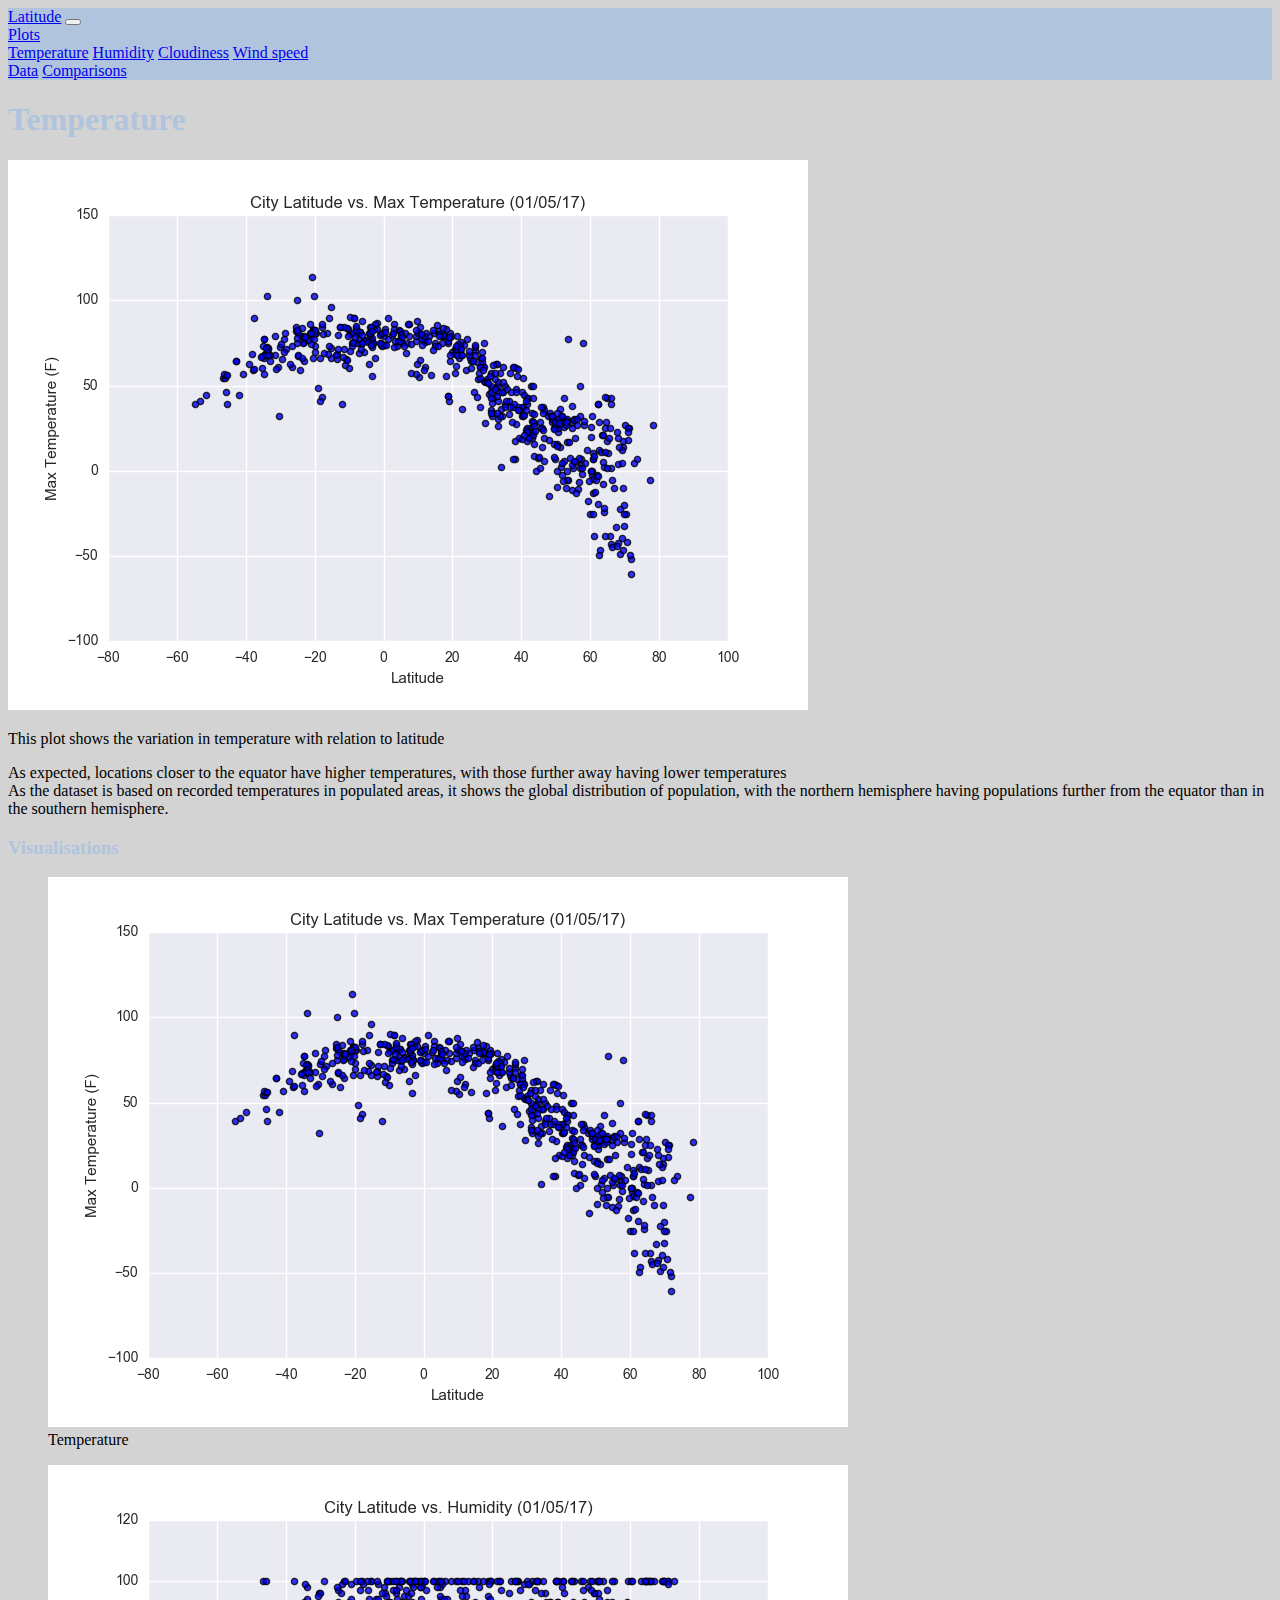
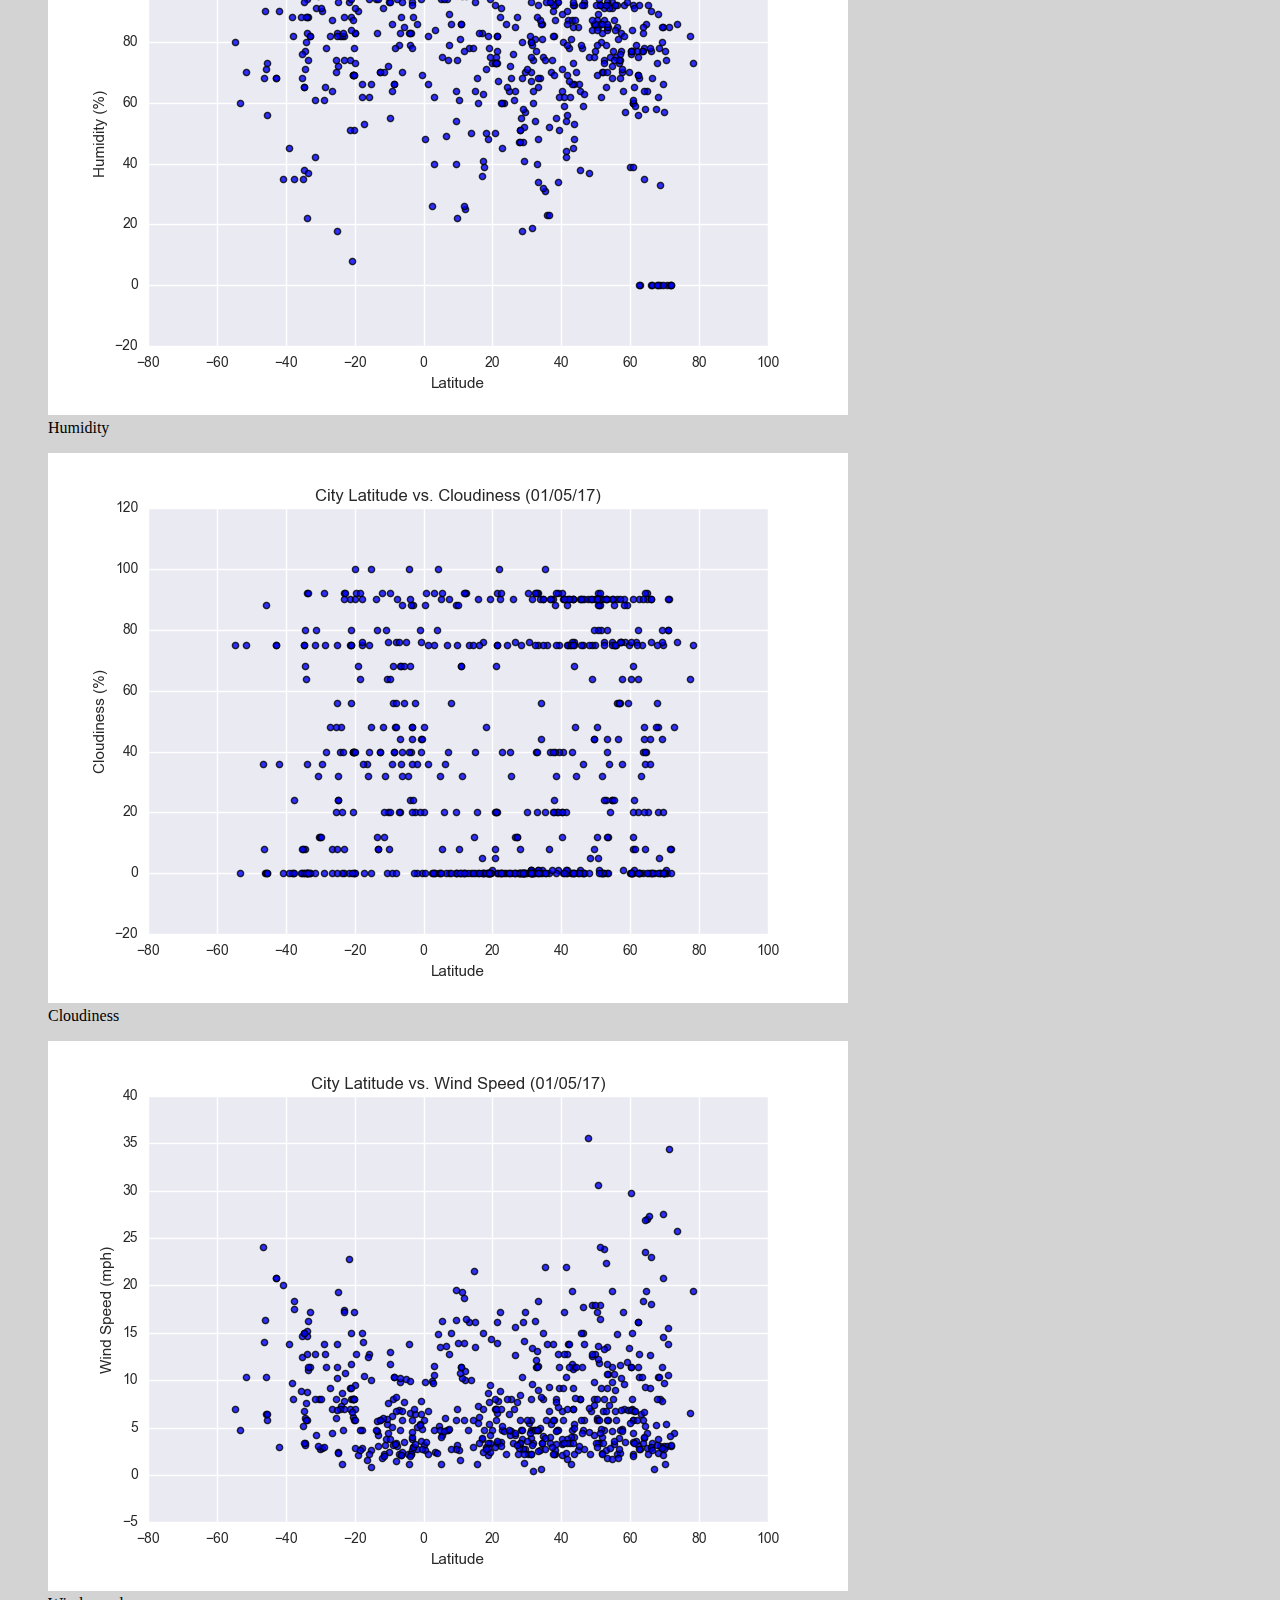
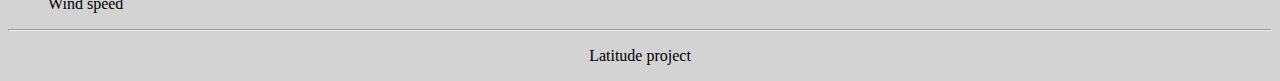
<file: docs/plot1.html>
<!DOCTYPE html>
<head><title>Weather and latitude</title>
    <link rel="stylesheet" href="https://stackpath.bootstrapcdn.com/bootstrap/4.1.3/css/bootstrap.min.css" integrity="sha384-MCw98/SFnGE8fJT3GXwEOngsV7Zt27NXFoaoApmYm81iuXoPkFOJwJ8ERdknLPMO" crossorigin="anonymous">
    <link rel="stylesheet" href="style.css"></head>

<body>

<!--Navigation bar-->
<div>
  <nav class="navbar navbar-expand-lg navbar-light">
   <a class="navbar-brand" href="index.html">Latitude</a> 
   <button class="navbar-toggler" type="button" data-toggle="collapse" data-target="#navbarNav">
      <span class="navbar-toggler-icon"></span>
    </button>
    <div class="collapse navbar-collapse flex-row-reverse" id="navbarNav">
      <div class="navbar-nav">
           <div class="nav-item dropdown">
           <a class="nav-link dropdown-toggle" href="#" data-toggle="dropdown">
            Plots
            </a>
          <div class="dropdown-menu">
          <a class="nav-link dropdown-item" href="plot1.html">Temperature</a>
          <a class="nav-link dropdown-item" href="plot2.html">Humidity</a>
          <a class="nav-link dropdown-item" href="plot3.html">Cloudiness</a>
          <a class="nav-link dropdown-item" href="plot4.html">Wind speed</a>
          </div>
        </div>
        <a class="nav-item nav-link" href="data.html">Data</a>
        <a class="nav-item nav-link" href="comparisons.html">Comparisons</a> 
  </div></div>
  </nav>
  </div>
  
<!-- Start Bootstrap grid-->
<div class="container bg-white">
<div class="row">

<div class="main col-lg-8">
<h1>Temperature</h1>
<img src="Resources/assets/images/Fig1.png" class="img-fluid">
<p>This plot shows the variation in temperature with relation to latitude</p>
<p>As expected, locations closer to the equator have higher temperatures, with those further away having lower temperatures
  <br>As the dataset is based on recorded temperatures in populated areas, it shows the global distribution of population, with the northern hemisphere having populations further from the equator than in the southern hemisphere.
</p>
</div>

<div class="col"></div>

<div class="sidebar col-lg-3">
  <H3>Visualisations</H3>
  <div class="row">
  <figure class="col-3 col-lg-6">
      <a href="plot1.html"><img src="Resources/assets/images/Fig1.png" class="img-fluid"></a>
      <figcaption class="text-center">Temperature</figcaption>  
  </figure>
  <figure class="col-3 col-lg-6">
      <a href="plot2.html"><img src="Resources/assets/images/Fig2.png" class="img-fluid"></a>    
      <figcaption class="text-center">Humidity</figcaption>  
  </figure>
  <figure class="col-3 col-lg-6">
      <a href="plot3.html"><img src="Resources/assets/images/Fig3.png" class="img-fluid"></a>    
      <figcaption class="text-center">Cloudiness</figcaption>  
  </figure>
  <figure class="col-3 col-lg-6">
      <a href="plot4.html"><img src="Resources/assets/images/Fig4.png" class="img-fluid"></a>    
      <figcaption class="text-center">Wind speed</figcaption>  
  </figure>
  </div>
</div>

</div>
</div>
<hr><p class="footer">Latitude project</p>
<script src="https://code.jquery.com/jquery-3.2.1.slim.min.js" integrity="sha384-KJ3o2DKtIkvYIK3UENzmM7KCkRr/rE9/Qpg6aAZGJwFDMVNA/GpGFF93hXpG5KkN" crossorigin="anonymous"></script>
<script src="https://cdnjs.cloudflare.com/ajax/libs/popper.js/1.12.9/umd/popper.min.js" integrity="sha384-ApNbgh9B+Y1QKtv3Rn7W3mgPxhU9K/ScQsAP7hUibX39j7fakFPskvXusvfa0b4Q" crossorigin="anonymous"></script>
<script src="https://maxcdn.bootstrapcdn.com/bootstrap/4.0.0/js/bootstrap.min.js" integrity="sha384-JZR6Spejh4U02d8jOt6vLEHfe/JQGiRRSQQxSfFWpi1MquVdAyjUar5+76PVCmYl" crossorigin="anonymous"></script>
</body>
</file>
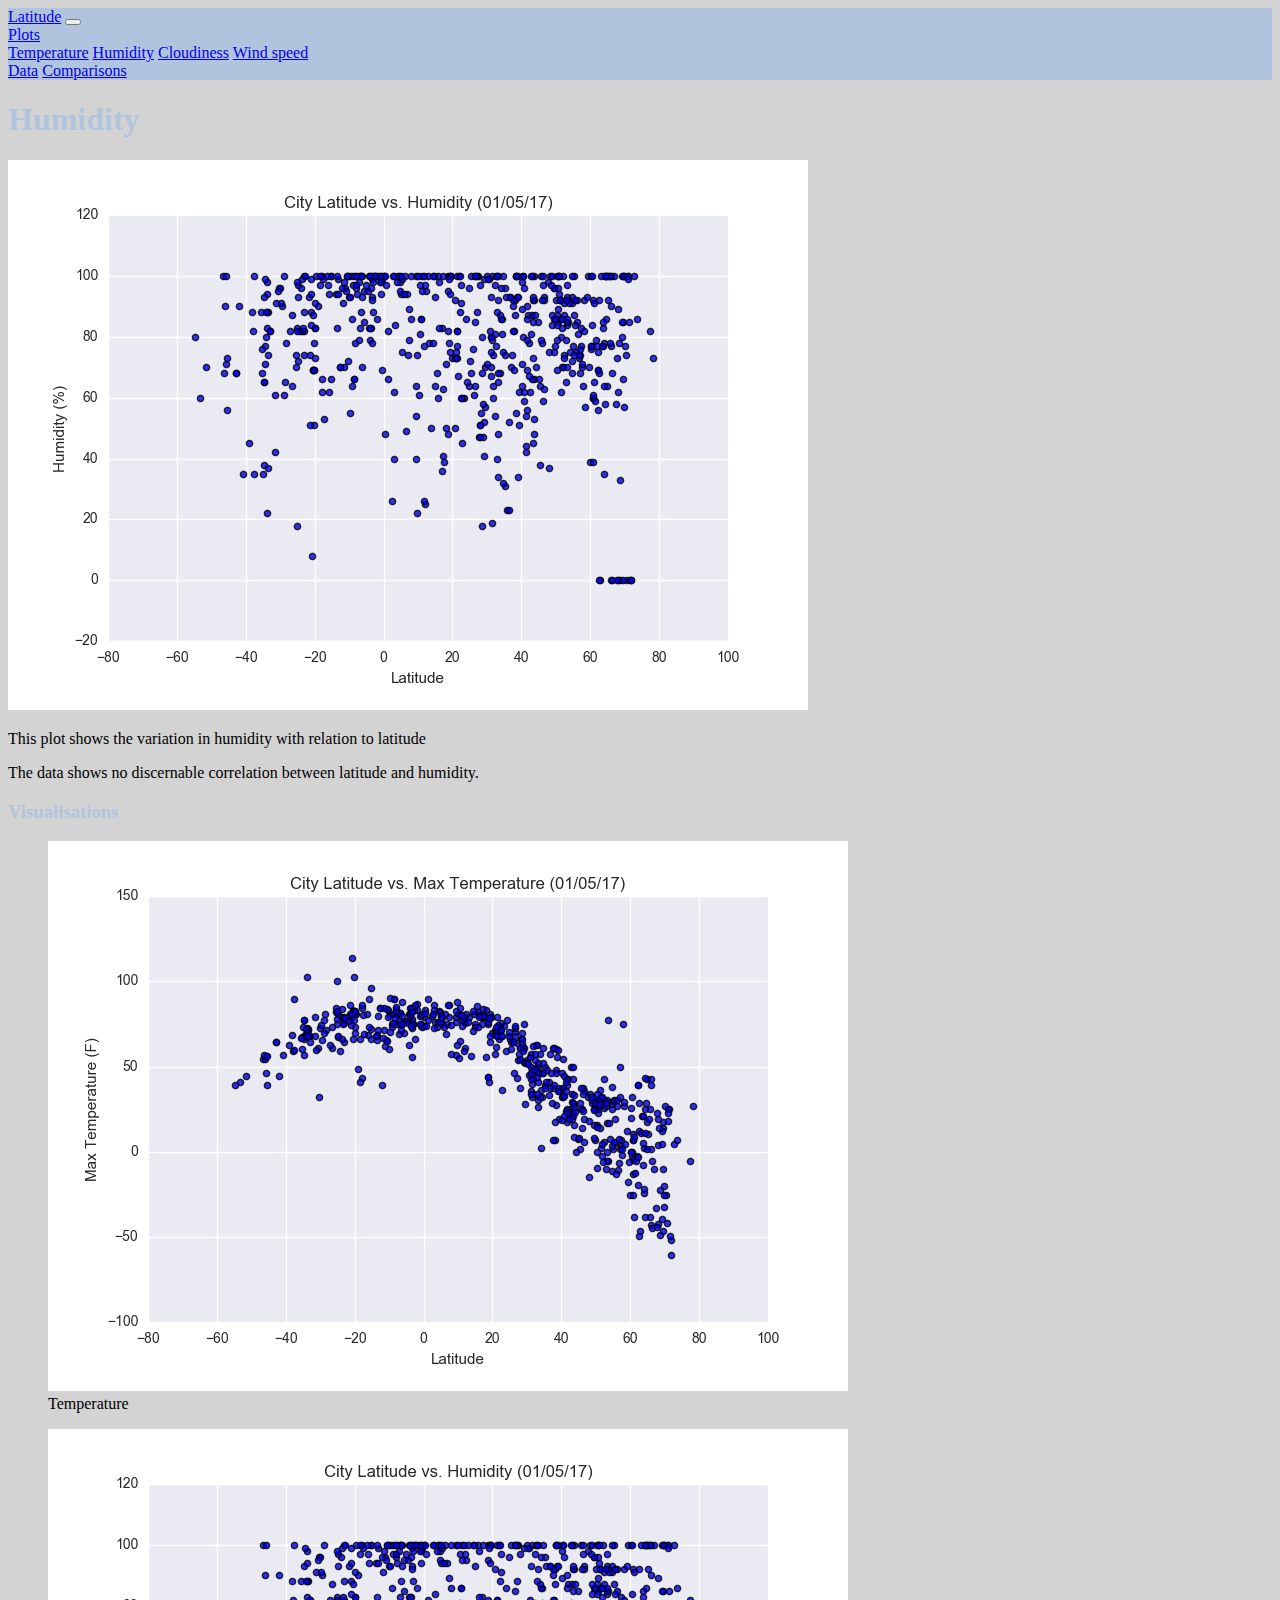
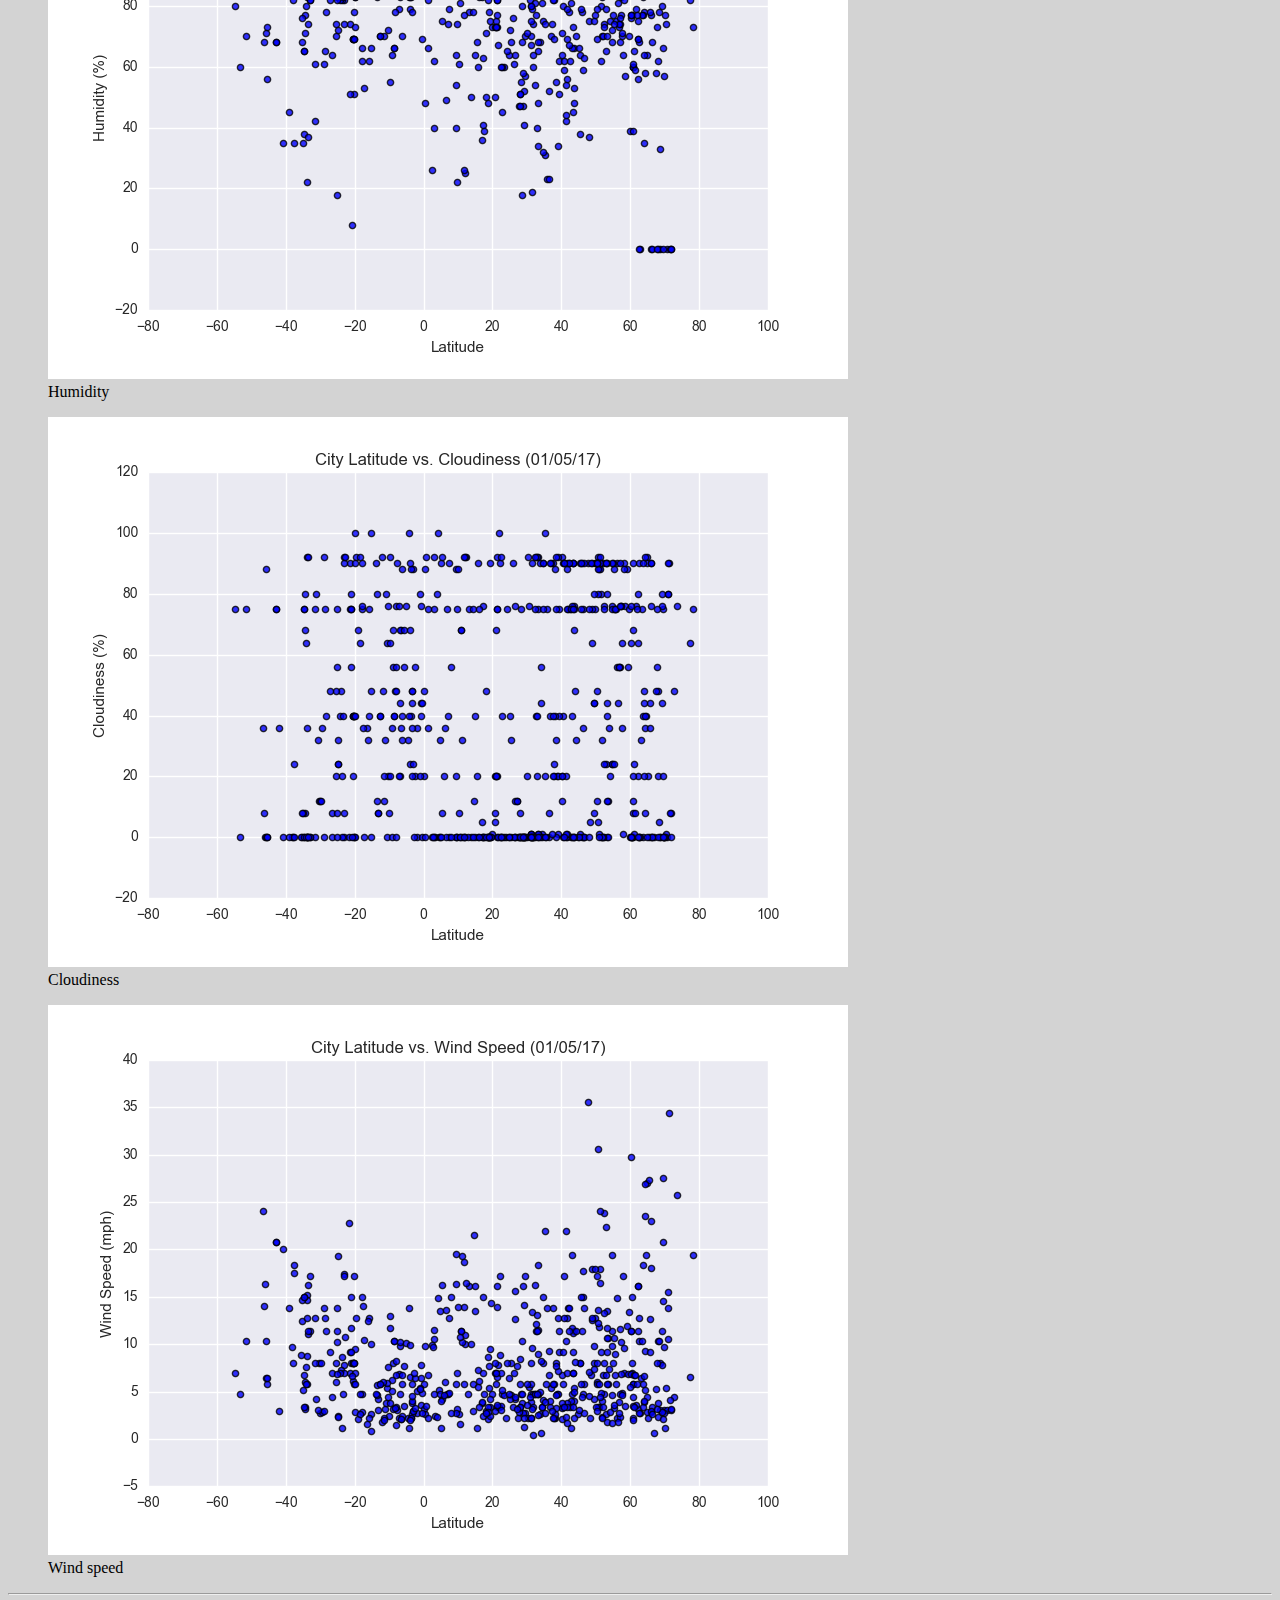
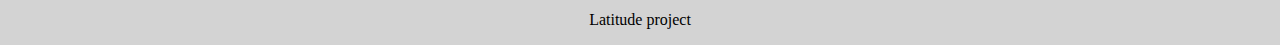
<file: docs/plot2.html>
<!DOCTYPE html>
<head><title>Weather and latitude</title>
    <link rel="stylesheet" href="https://stackpath.bootstrapcdn.com/bootstrap/4.1.3/css/bootstrap.min.css" integrity="sha384-MCw98/SFnGE8fJT3GXwEOngsV7Zt27NXFoaoApmYm81iuXoPkFOJwJ8ERdknLPMO" crossorigin="anonymous">
    <link rel="stylesheet" href="style.css"></head>

<body>

<!--Navigation bar-->
<div>
  <nav class="navbar navbar-expand-lg navbar-light">
   <a class="navbar-brand" href="index.html">Latitude</a> 
   <button class="navbar-toggler" type="button" data-toggle="collapse" data-target="#navbarNav">
      <span class="navbar-toggler-icon"></span>
    </button>
    <div class="collapse navbar-collapse flex-row-reverse" id="navbarNav">
      <div class="navbar-nav">
           <div class="nav-item dropdown">
           <a class="nav-link dropdown-toggle" href="#" data-toggle="dropdown">
            Plots
            </a>
          <div class="dropdown-menu">
          <a class="nav-link dropdown-item" href="plot1.html">Temperature</a>
          <a class="nav-link dropdown-item" href="plot2.html">Humidity</a>
          <a class="nav-link dropdown-item" href="plot3.html">Cloudiness</a>
          <a class="nav-link dropdown-item" href="plot4.html">Wind speed</a>
          </div>
        </div>
        <a class="nav-item nav-link" href="data.html">Data</a>
        <a class="nav-item nav-link" href="comparisons.html">Comparisons</a> 
  </div></div>
  </nav>
  </div>
  
<!-- Start Bootstrap grid-->
<div class="container bg-white">
<div class="row">

<div class="main col-lg-8">
<h1>Humidity</h1>
<img src="Resources/assets/images/Fig2.png" class="img-fluid">
<p>This plot shows the variation in humidity with relation to latitude</p>
<p>The data shows no discernable correlation between latitude and humidity.
</p>
</div>

<div class="col"></div>

<div class="sidebar col-lg-3">
    <H3>Visualisations</H3>
    <div class="row">
    <figure class="col-3 col-lg-6">
        <a href="plot1.html"><img src="Resources/assets/images/Fig1.png" class="img-fluid"></a>
        <figcaption class="text-center">Temperature</figcaption>  
    </figure>
    <figure class="col-3 col-lg-6">
        <a href="plot2.html"><img src="Resources/assets/images/Fig2.png" class="img-fluid"></a>    
        <figcaption class="text-center">Humidity</figcaption>  
    </figure>
    <figure class="col-3 col-lg-6">
        <a href="plot3.html"><img src="Resources/assets/images/Fig3.png" class="img-fluid"></a>    
        <figcaption class="text-center">Cloudiness</figcaption>  
    </figure>
    <figure class="col-3 col-lg-6">
        <a href="plot4.html"><img src="Resources/assets/images/Fig4.png" class="img-fluid"></a>    
        <figcaption class="text-center">Wind speed</figcaption>  
    </figure>
    </div>
</div>

</div>
</div>
<hr><p class="footer">Latitude project</p>
<script src="https://code.jquery.com/jquery-3.2.1.slim.min.js" integrity="sha384-KJ3o2DKtIkvYIK3UENzmM7KCkRr/rE9/Qpg6aAZGJwFDMVNA/GpGFF93hXpG5KkN" crossorigin="anonymous"></script>
<script src="https://cdnjs.cloudflare.com/ajax/libs/popper.js/1.12.9/umd/popper.min.js" integrity="sha384-ApNbgh9B+Y1QKtv3Rn7W3mgPxhU9K/ScQsAP7hUibX39j7fakFPskvXusvfa0b4Q" crossorigin="anonymous"></script>
<script src="https://maxcdn.bootstrapcdn.com/bootstrap/4.0.0/js/bootstrap.min.js" integrity="sha384-JZR6Spejh4U02d8jOt6vLEHfe/JQGiRRSQQxSfFWpi1MquVdAyjUar5+76PVCmYl" crossorigin="anonymous"></script>
</body>
</file>
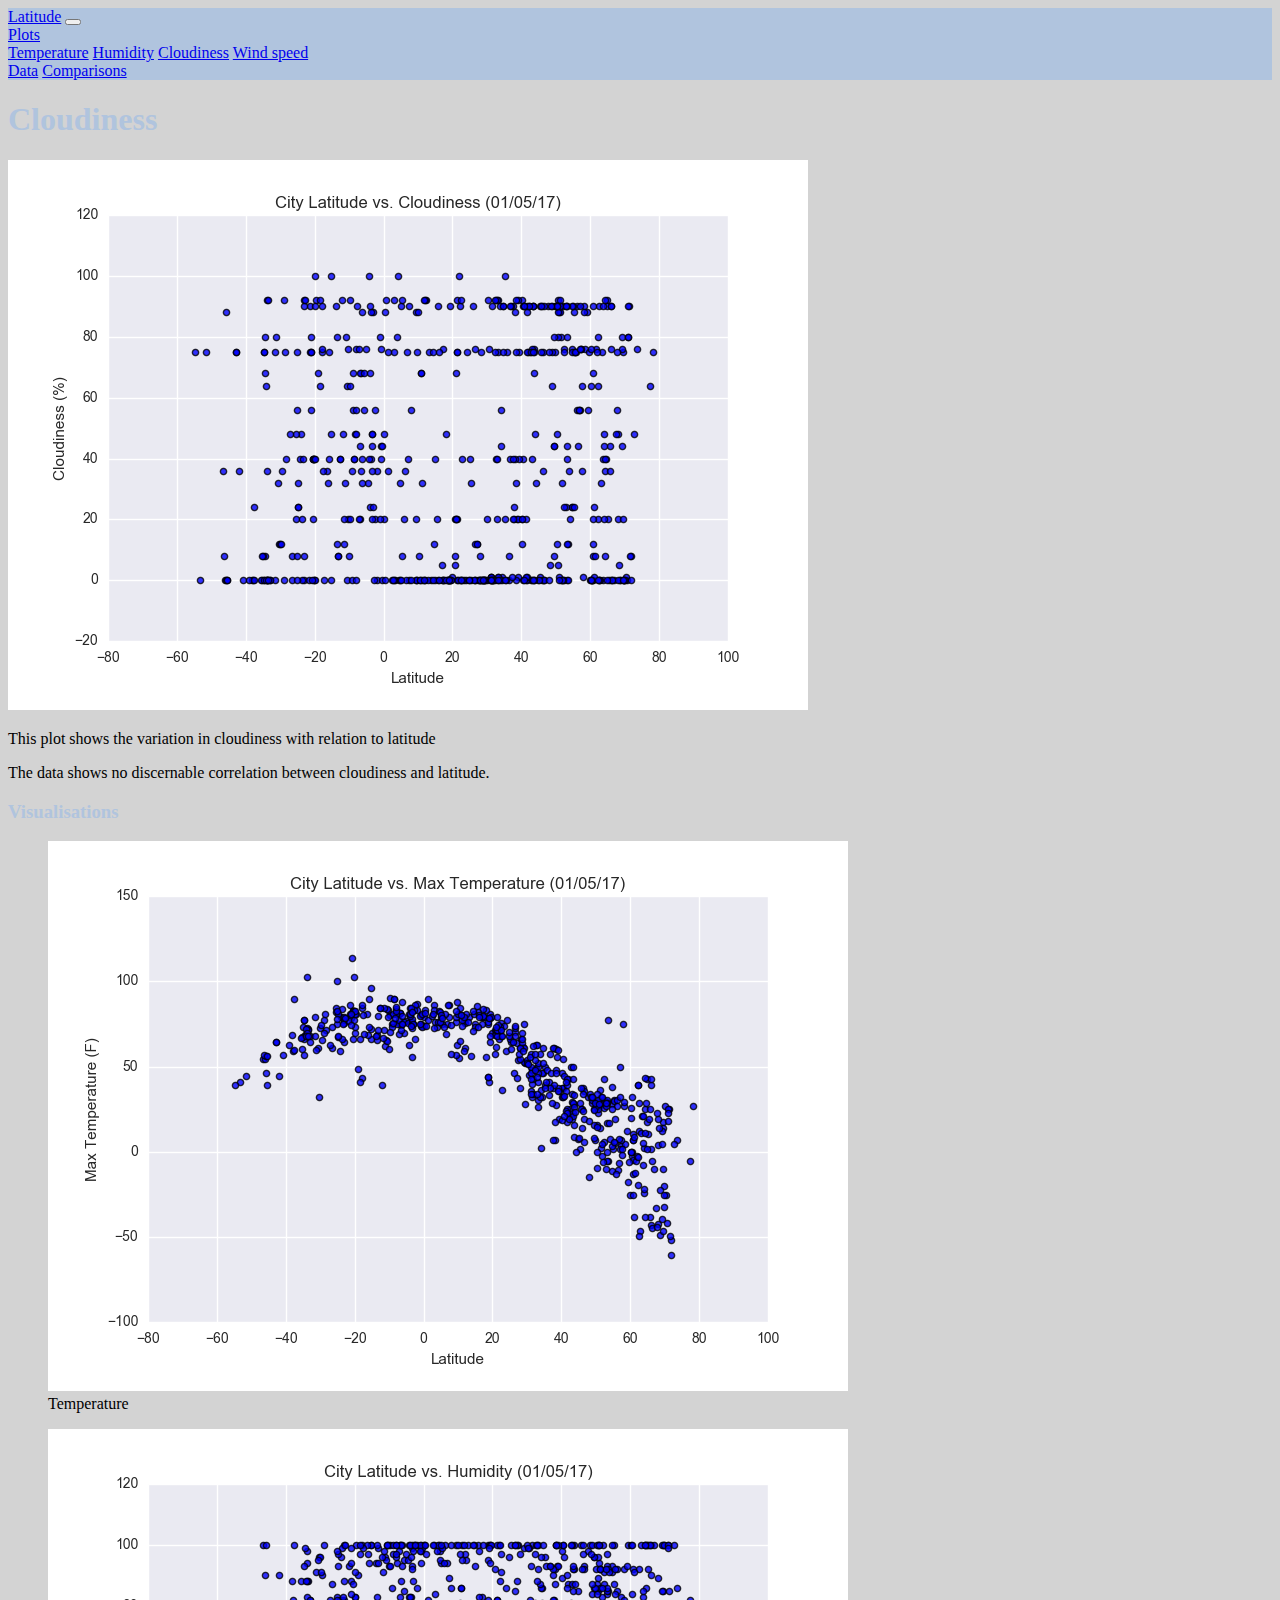
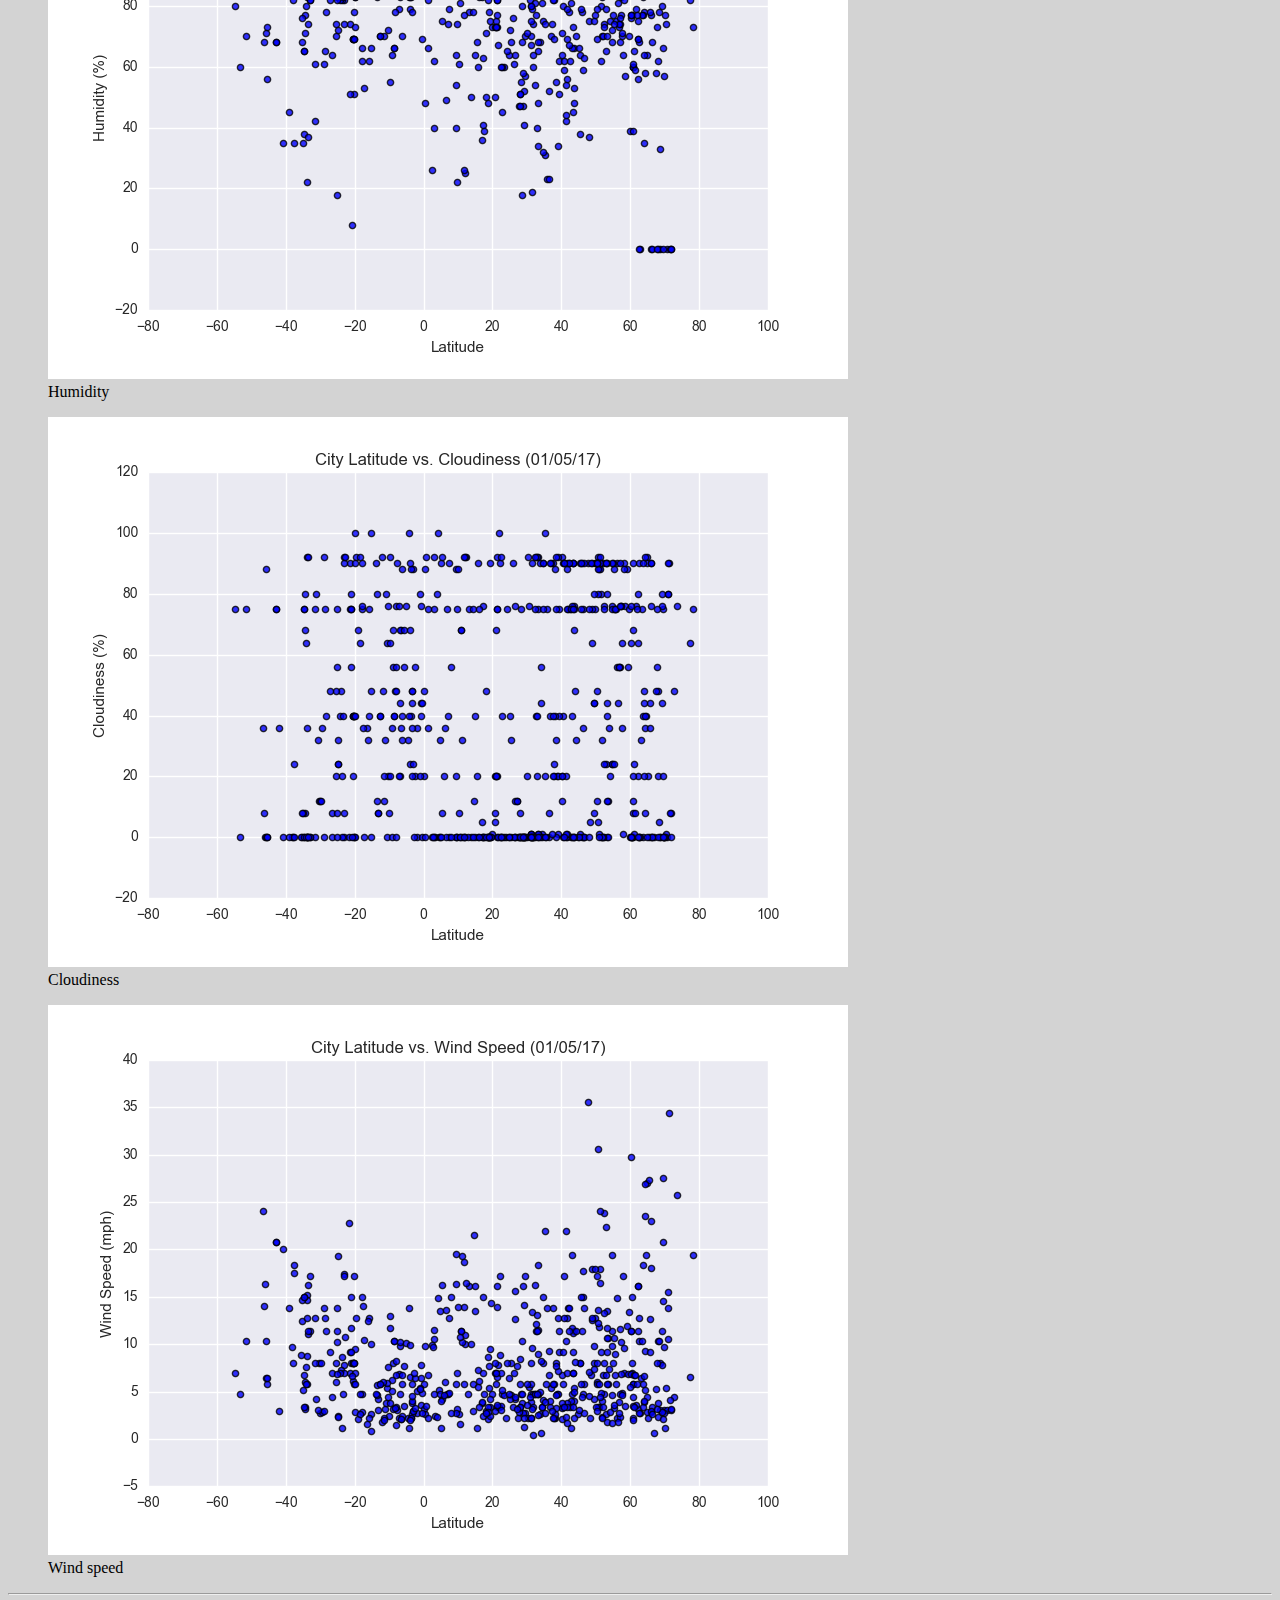
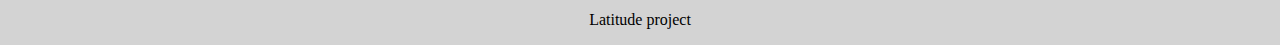
<file: docs/plot3.html>
<!DOCTYPE html>
<head><title>Weather and latitude</title>
    <link rel="stylesheet" href="https://stackpath.bootstrapcdn.com/bootstrap/4.1.3/css/bootstrap.min.css" integrity="sha384-MCw98/SFnGE8fJT3GXwEOngsV7Zt27NXFoaoApmYm81iuXoPkFOJwJ8ERdknLPMO" crossorigin="anonymous">
    <link rel="stylesheet" href="style.css"></head>

<body>

<!--Navigation bar-->
<div>
  <nav class="navbar navbar-expand-lg navbar-light">
   <a class="navbar-brand" href="index.html">Latitude</a> 
   <button class="navbar-toggler" type="button" data-toggle="collapse" data-target="#navbarNav">
      <span class="navbar-toggler-icon"></span>
    </button>
    <div class="collapse navbar-collapse flex-row-reverse" id="navbarNav">
      <div class="navbar-nav">
           <div class="nav-item dropdown">
           <a class="nav-link dropdown-toggle" href="#" data-toggle="dropdown">
            Plots
            </a>
          <div class="dropdown-menu">
          <a class="nav-link dropdown-item" href="plot1.html">Temperature</a>
          <a class="nav-link dropdown-item" href="plot2.html">Humidity</a>
          <a class="nav-link dropdown-item" href="plot3.html">Cloudiness</a>
          <a class="nav-link dropdown-item" href="plot4.html">Wind speed</a>
          </div>
        </div>
        <a class="nav-item nav-link" href="data.html">Data</a>
        <a class="nav-item nav-link" href="comparisons.html">Comparisons</a> 
  </div></div>
  </nav>
  </div>
  
<!-- Start Bootstrap grid-->
<div class="container bg-white">
<div class="row">

<div class="main col-lg-8">
<h1>Cloudiness</h1>
<img src="Resources/assets/images/Fig3.png" class="img-fluid">
<p>This plot shows the variation in cloudiness with relation to latitude</p>
<p>The data shows no discernable correlation between cloudiness and latitude.
</p>
</div>

<div class="col"></div>

<div class="sidebar col-lg-3">
    <H3>Visualisations</H3>
    <div class="row">
    <figure class="col-3 col-lg-6">
        <a href="plot1.html"><img src="Resources/assets/images/Fig1.png" class="img-fluid"></a>
        <figcaption class="text-center">Temperature</figcaption>  
    </figure>
    <figure class="col-3 col-lg-6">
        <a href="plot2.html"><img src="Resources/assets/images/Fig2.png" class="img-fluid"></a>    
        <figcaption class="text-center">Humidity</figcaption>  
    </figure>
    <figure class="col-3 col-lg-6">
        <a href="plot3.html"><img src="Resources/assets/images/Fig3.png" class="img-fluid"></a>    
        <figcaption class="text-center">Cloudiness</figcaption>  
    </figure>
    <figure class="col-3 col-lg-6">
        <a href="plot4.html"><img src="Resources/assets/images/Fig4.png" class="img-fluid"></a>    
        <figcaption class="text-center">Wind speed</figcaption>  
    </figure>
    </div>
</div>

</div>
</div>
<hr><p class="footer">Latitude project</p>
<script src="https://code.jquery.com/jquery-3.2.1.slim.min.js" integrity="sha384-KJ3o2DKtIkvYIK3UENzmM7KCkRr/rE9/Qpg6aAZGJwFDMVNA/GpGFF93hXpG5KkN" crossorigin="anonymous"></script>
<script src="https://cdnjs.cloudflare.com/ajax/libs/popper.js/1.12.9/umd/popper.min.js" integrity="sha384-ApNbgh9B+Y1QKtv3Rn7W3mgPxhU9K/ScQsAP7hUibX39j7fakFPskvXusvfa0b4Q" crossorigin="anonymous"></script>
<script src="https://maxcdn.bootstrapcdn.com/bootstrap/4.0.0/js/bootstrap.min.js" integrity="sha384-JZR6Spejh4U02d8jOt6vLEHfe/JQGiRRSQQxSfFWpi1MquVdAyjUar5+76PVCmYl" crossorigin="anonymous"></script>
</body>
</file>
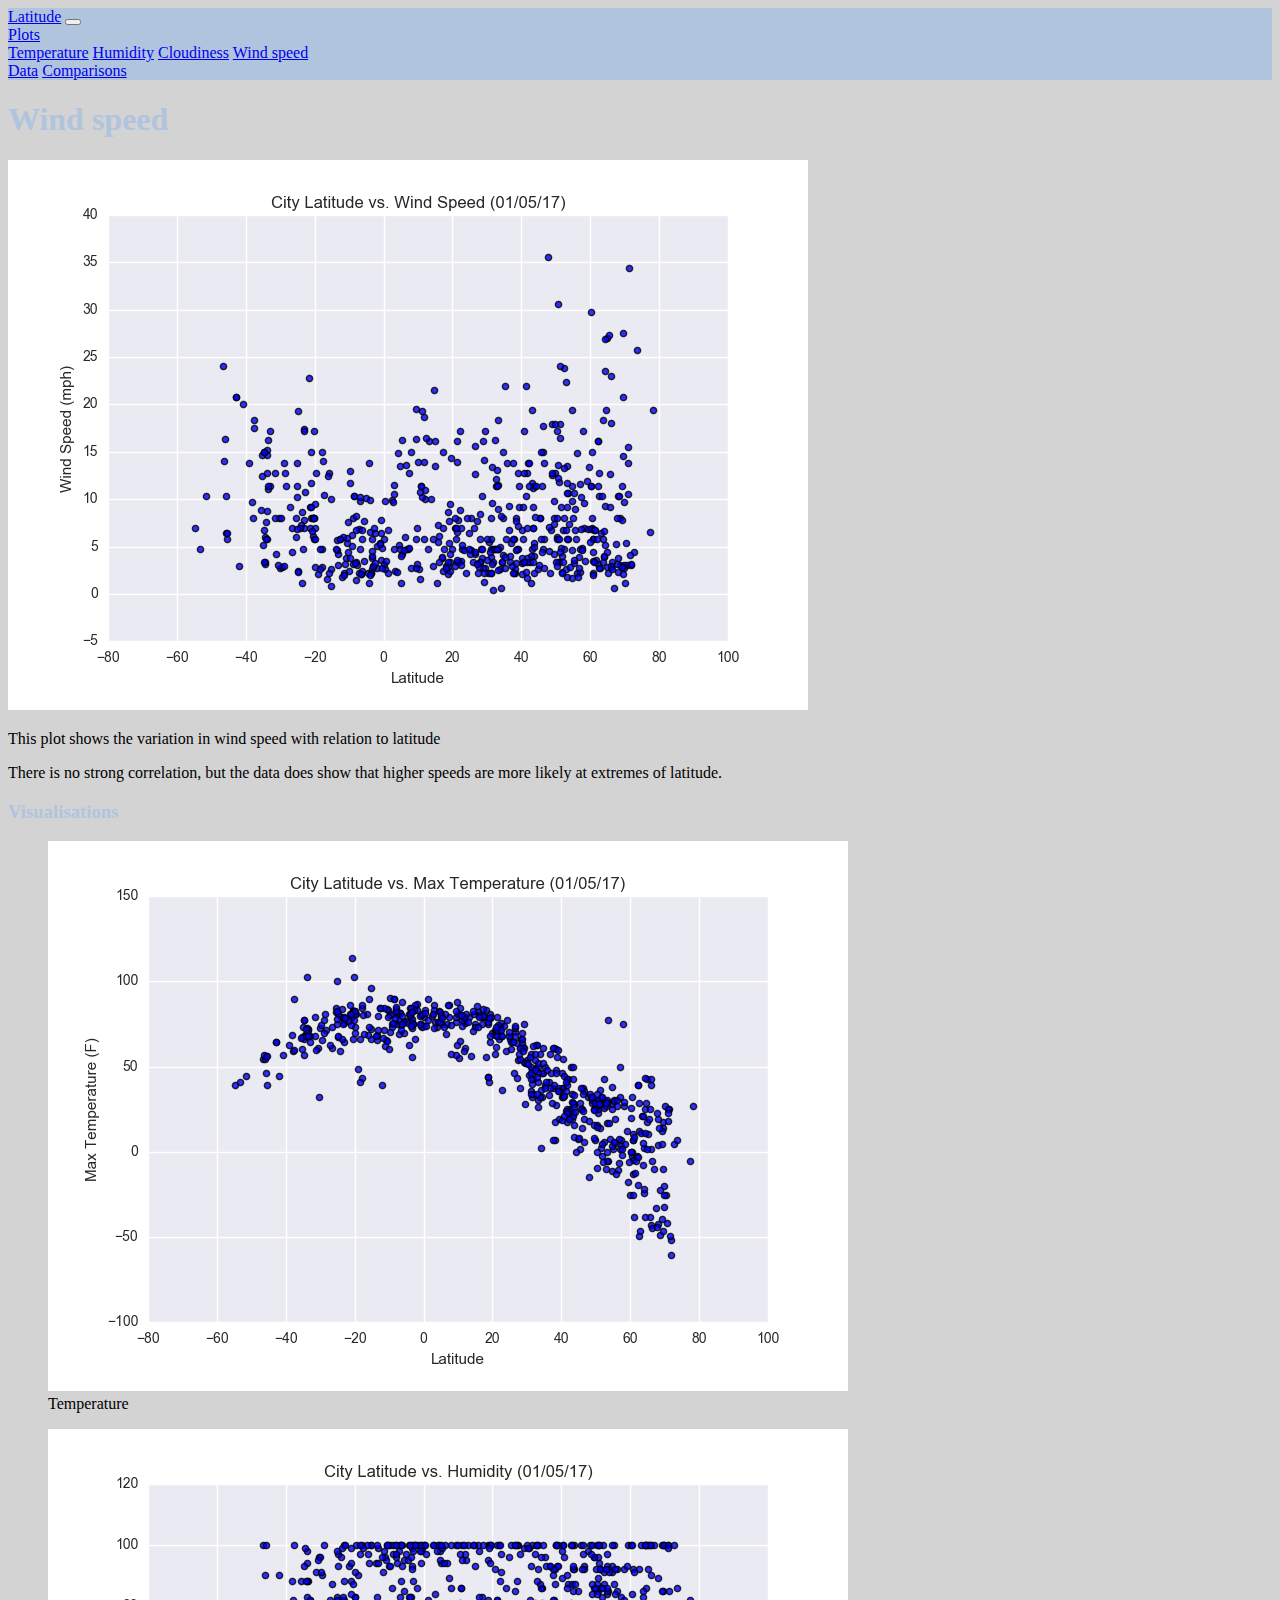
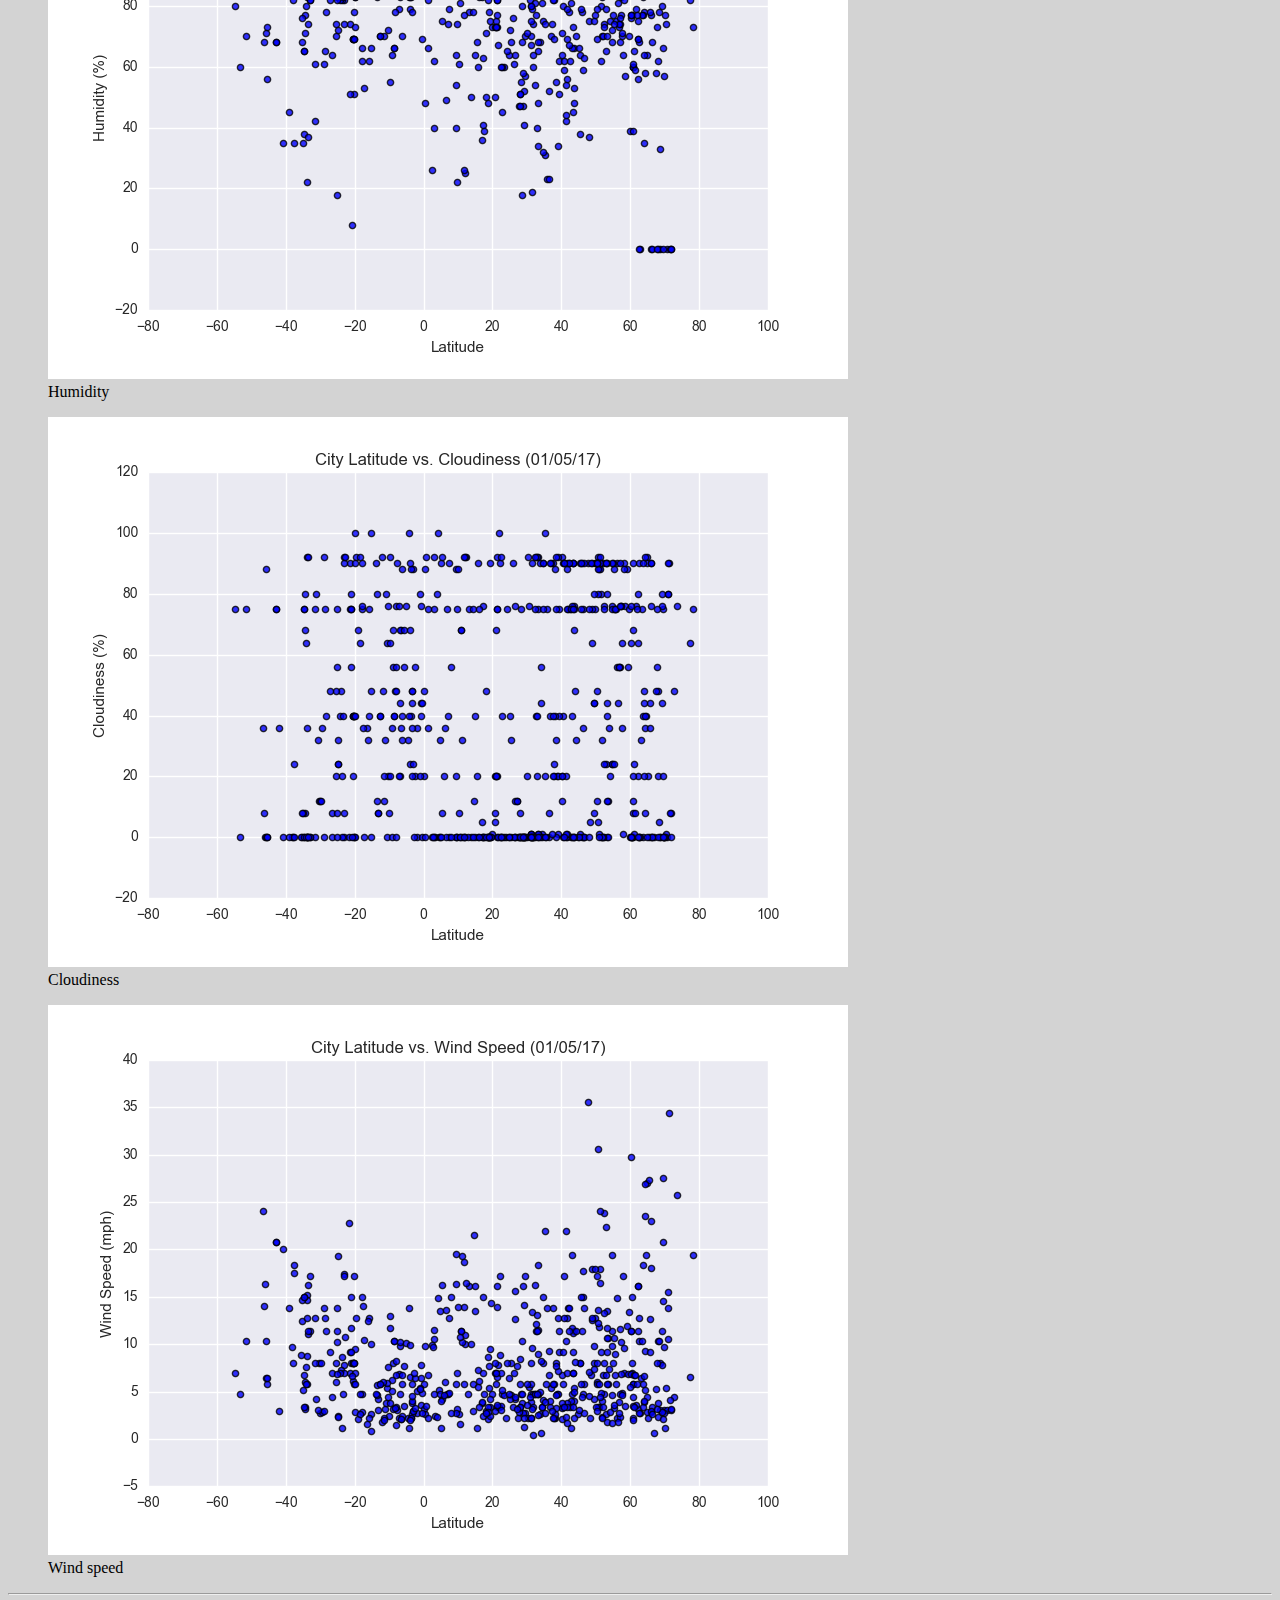
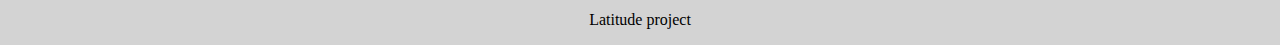
<file: docs/plot4.html>
<!DOCTYPE html>
<head><title>Weather and latitude</title>
    <link rel="stylesheet" href="https://stackpath.bootstrapcdn.com/bootstrap/4.1.3/css/bootstrap.min.css" integrity="sha384-MCw98/SFnGE8fJT3GXwEOngsV7Zt27NXFoaoApmYm81iuXoPkFOJwJ8ERdknLPMO" crossorigin="anonymous">
    <link rel="stylesheet" href="style.css"></head>

<body>

<!--Navigation bar-->
<div>
  <nav class="navbar navbar-expand-lg navbar-light">
   <a class="navbar-brand" href="index.html">Latitude</a> 
   <button class="navbar-toggler" type="button" data-toggle="collapse" data-target="#navbarNav">
      <span class="navbar-toggler-icon"></span>
    </button>
    <div class="collapse navbar-collapse flex-row-reverse" id="navbarNav">
      <div class="navbar-nav">
           <div class="nav-item dropdown">
           <a class="nav-link dropdown-toggle" href="#" data-toggle="dropdown">
            Plots
            </a>
          <div class="dropdown-menu">
          <a class="nav-link dropdown-item" href="plot1.html">Temperature</a>
          <a class="nav-link dropdown-item" href="plot2.html">Humidity</a>
          <a class="nav-link dropdown-item" href="plot3.html">Cloudiness</a>
          <a class="nav-link dropdown-item" href="plot4.html">Wind speed</a>
          </div>
        </div>
        <a class="nav-item nav-link" href="data.html">Data</a>
        <a class="nav-item nav-link" href="comparisons.html">Comparisons</a> 
  </div></div>
  </nav>
  </div>
  
<!-- Start Bootstrap grid-->
<div class="container bg-white">
<div class="row">

<div class="main col-lg-8">
<h1>Wind speed</h1>
<img src="Resources/assets/images/Fig4.png" class="img-fluid">
<p>This plot shows the variation in wind speed with relation to latitude</p>
<p>There is no strong correlation, but the data does show that higher speeds are more likely at extremes of latitude.
</p>
</div>

<div class="col"></div>

<div class="sidebar col-lg-3">
    <H3>Visualisations</H3>
    <div class="row">
    <figure class="col-3 col-lg-6">
        <a href="plot1.html"><img src="Resources/assets/images/Fig1.png" class="img-fluid"></a>
        <figcaption class="text-center">Temperature</figcaption>  
    </figure>
    <figure class="col-3 col-lg-6">
        <a href="plot2.html"><img src="Resources/assets/images/Fig2.png" class="img-fluid"></a>    
        <figcaption class="text-center">Humidity</figcaption>  
    </figure>
    <figure class="col-3 col-lg-6">
        <a href="plot3.html"><img src="Resources/assets/images/Fig3.png" class="img-fluid"></a>    
        <figcaption class="text-center">Cloudiness</figcaption>  
    </figure>
    <figure class="col-3 col-lg-6">
        <a href="plot4.html"><img src="Resources/assets/images/Fig4.png" class="img-fluid"></a>    
        <figcaption class="text-center">Wind speed</figcaption>  
    </figure>
    </div>
</div>

</div>
</div>
<hr><p class="footer">Latitude project</p>
<script src="https://code.jquery.com/jquery-3.2.1.slim.min.js" integrity="sha384-KJ3o2DKtIkvYIK3UENzmM7KCkRr/rE9/Qpg6aAZGJwFDMVNA/GpGFF93hXpG5KkN" crossorigin="anonymous"></script>
<script src="https://cdnjs.cloudflare.com/ajax/libs/popper.js/1.12.9/umd/popper.min.js" integrity="sha384-ApNbgh9B+Y1QKtv3Rn7W3mgPxhU9K/ScQsAP7hUibX39j7fakFPskvXusvfa0b4Q" crossorigin="anonymous"></script>
<script src="https://maxcdn.bootstrapcdn.com/bootstrap/4.0.0/js/bootstrap.min.js" integrity="sha384-JZR6Spejh4U02d8jOt6vLEHfe/JQGiRRSQQxSfFWpi1MquVdAyjUar5+76PVCmYl" crossorigin="anonymous"></script>
</body>
</file>
<file: docs/style.css>
body { background-color: lightgray;}
h1, h2, h3, h4, h5, h6 { color: lightsteelblue;}
.navbar {background-color: lightsteelblue;}
.footer {text-align: center;}
</file>
